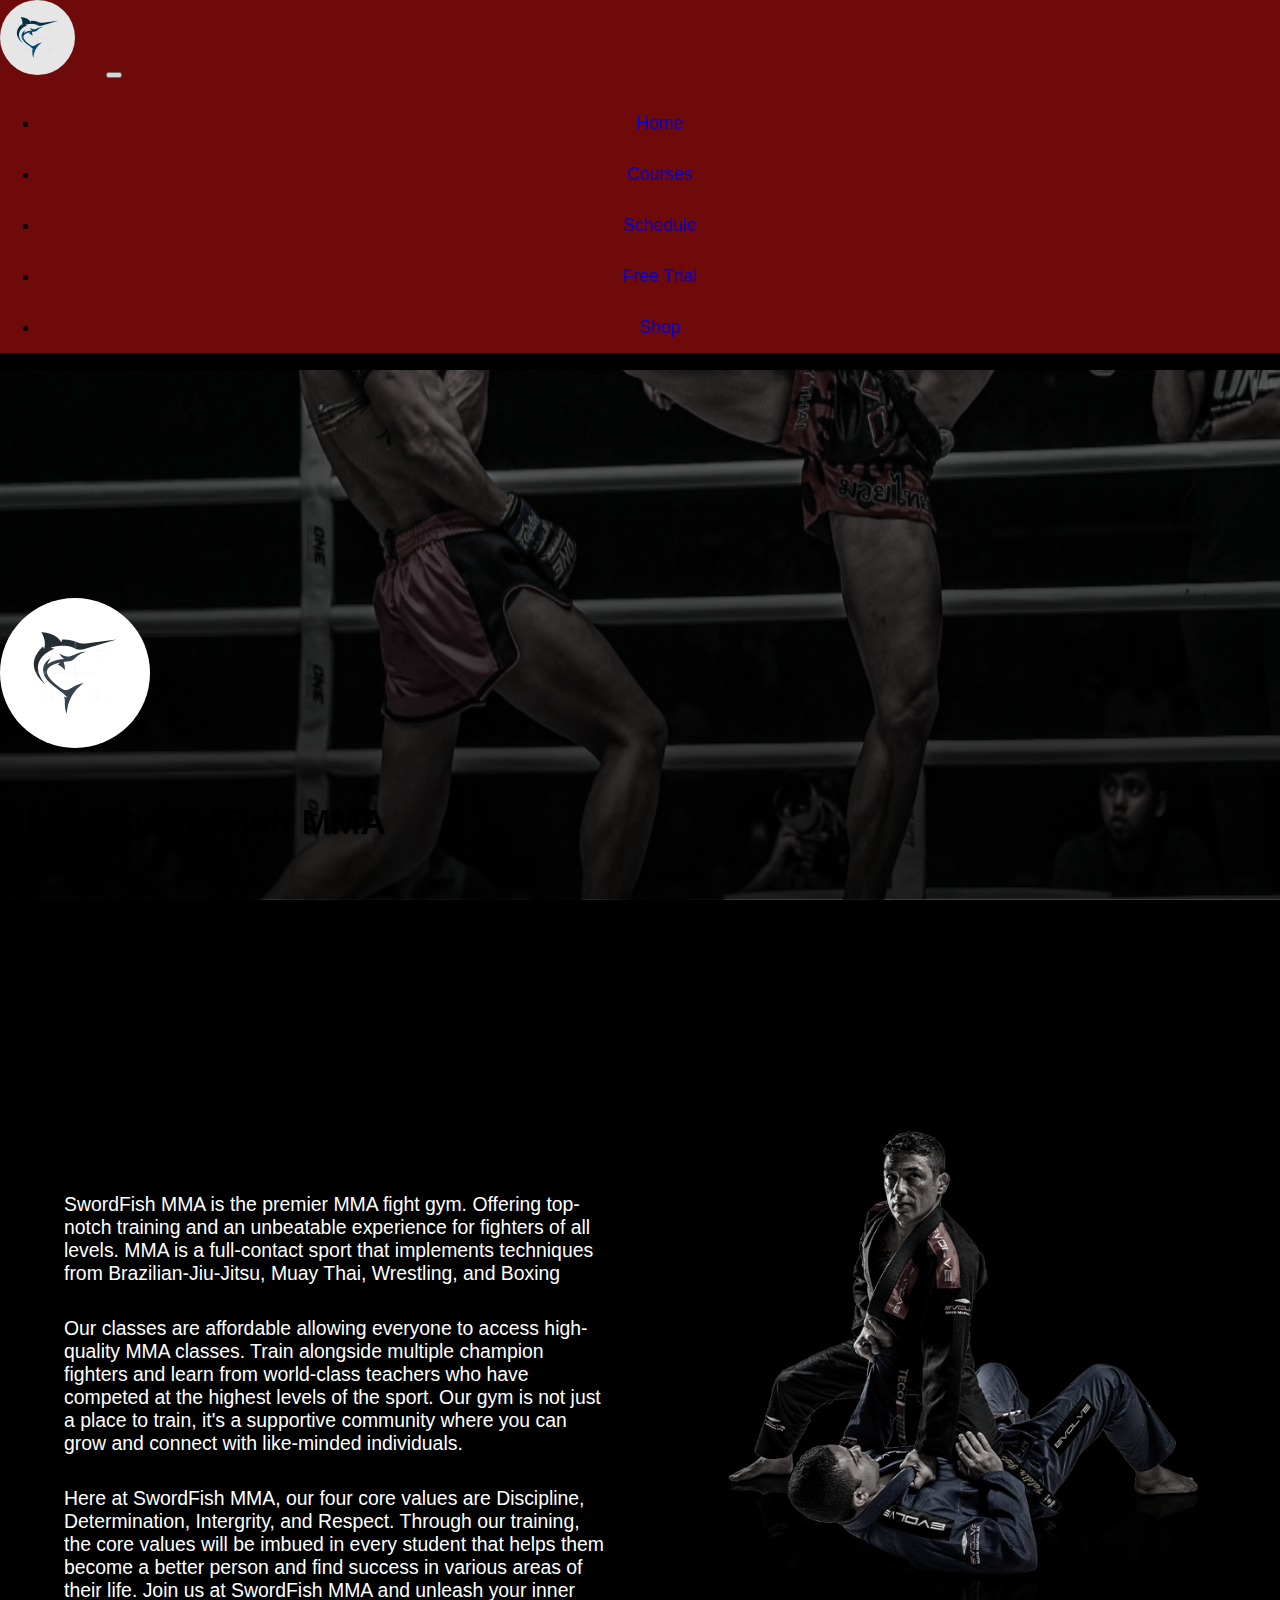
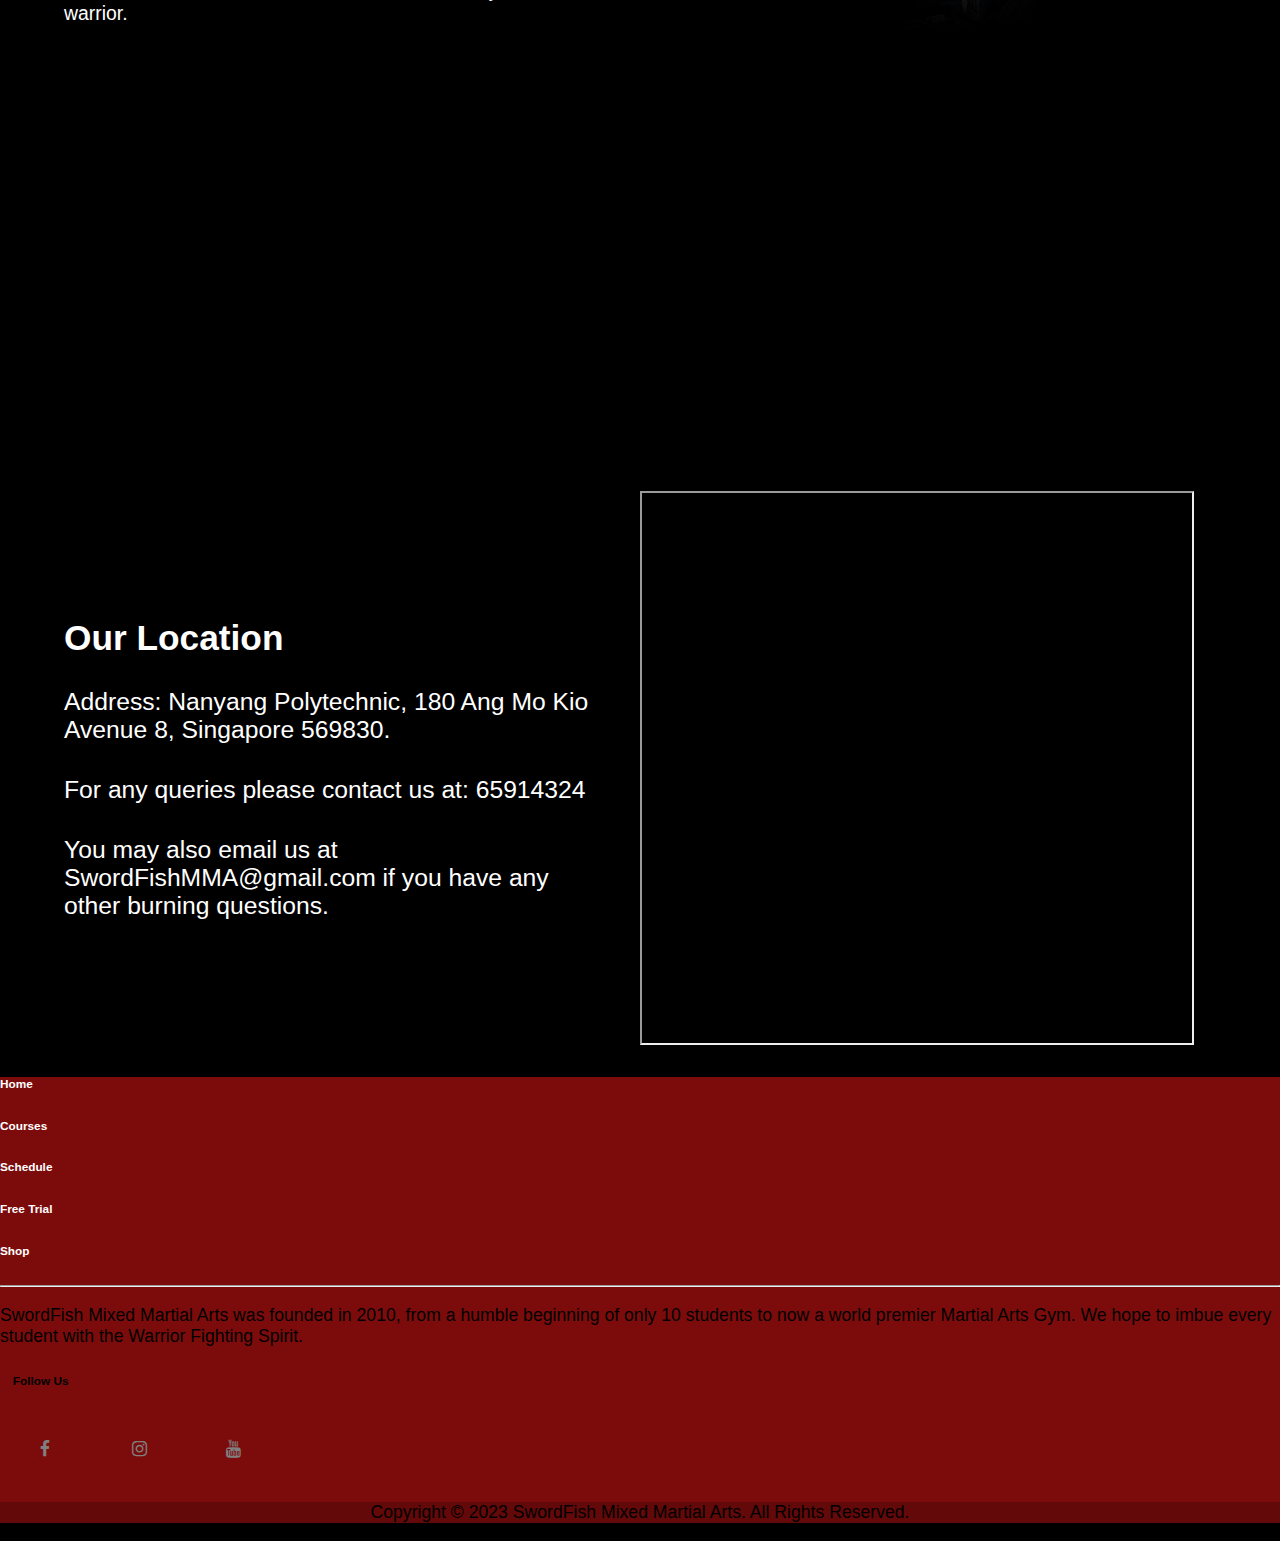
<file: index.html>
<!DOCTYPE html>
<html lang="en">

<head>
    <!-- Nothing Stands In Our Way HOOYAH! -->
    <meta charset="UTF-8">
    <meta http-equiv="X-UA-Compatible" content="IE=edge">
    <meta name="viewport" content="width=device-width, initial-scale=1.0">
    <!-- Stylesheets -->
    <link href="https://cdn.jsdelivr.net/npm/bootstrap@5.0.2/dist/css/bootstrap.min.css" rel="stylesheet"
        integrity="sha384-EVSTQN3/azprG1Anm3QDgpJLIm9Nao0Yz1ztcQTwFspd3yD65VohhpuuCOmLASjC" crossorigin="anonymous">
    <link rel="stylesheet" href="stylesheet/stylesheet.css">
    <link rel="stylesheet" href="https://cdnjs.cloudflare.com/ajax/libs/font-awesome/4.7.0/css/font-awesome.min.css">
    <link rel="stylesheet" href="https://cdn.jsdelivr.net/npm/bootstrap-icons@1.10.5/font/bootstrap-icons.css">
    <!-- Icon -->
    <link rel="icon" href="images/swordfishLogo.png" width="20%" height="10%">
    <!-- website title -->
    <title>SwordFish MMA | Homepage</title>
</head>

<body>
    <!-- Navigation menu from bootstrap and some of my own CSS, used on all other pages -->
    <nav class="navbar fixed-top navbar-expand-lg navbar-dark translucent active1"
        style="background-color: rgb(124, 12, 12);">
        <div class="container">
            <img class="navbar-img" src="images/swordfishLogo.png" alt="" width="75" height="75"
                style="border-radius: 50%;">
            <button class="navbar-toggler" type="button" data-bs-toggle="collapse" data-bs-target="#navbarTogglerDemo02"
                aria-controls="navbarTogglerDemo02" aria-expanded="false" aria-label="Toggle navigation">
                <span class="navbar-toggler-icon"></span>
            </button>
            </a>
            <div class="collapse navbar-collapse" id="navbarTogglerDemo02">
                <ul class="navbar-nav me-auto mb-2 mb-lg-0">
                    <li class="nav-item">
                        <a class="nav-link active1 active" aria-current="page" href="index.html">Home</a>
                    </li>
                    <li class="nav-item">
                        <a class="nav-link active1 active" aria-current="page" href="Courses.html">Courses</a>
                    </li>
                    <li class="nav-item">
                        <a class="nav-link active1 active" aria-current="page" href="Schedule.html">Schedule</a>
                    </li>
                    <li class="nav-item">
                        <a class="nav-link active1 active" aria-current="page" href="Free_Trial.html">Free Trial</a>
                    </li>
                    <li class="nav-item">
                        <a class="nav-link active1 active" aria-current="page" href="Shop.html">Shop</a>
                    </li>
                </ul>
            </div>
        </div>
    </nav>
    <!-- End of Navigation Bar -->

    <!--Parallax image -->
    <div id="parallax-image1">
        <div class="row h-100">
            <div class="header-content">
                <img src="images/swordfishLogo.png" width="150" class="d-block mx-auto logo-parallax">
                <h1 class="text-center text-light text-toppad">About SwordFish MMA</h1>
            </div>
        </div>
    </div>
    <!-- End of Parallax image -->

    <!-- About SF MMA -->
    <div class="flex-container" style="background-color: black;">
        <div id="about">
            <p class="left topmarg botmarg">
                SwordFish MMA is the premier MMA fight gym.
                Offering top-notch training and an unbeatable experience
                for fighters of all levels. MMA is a full-contact sport that implements
                techniques from Brazilian-Jiu-Jitsu, Muay Thai, Wrestling, and Boxing
            </p>
            <p class="left botmarg">
                Our classes are affordable allowing everyone to access high-quality MMA classes.
                Train alongside multiple champion fighters and learn from world-class teachers who have
                competed at the highest levels of the sport.
                Our gym is not just a place to train, it's a supportive
                community where you can grow and connect with like-minded individuals.
            </p>
            <p class="left botmarg">
                Here at SwordFish MMA, our four core values are Discipline, Determination, Intergrity, and Respect.
                Through our training, the core values will be imbued in every student that helps them become a better
                person
                and
                find success in various areas of their life.
                Join us at SwordFish MMA and unleash your inner warrior.
            </p>
        </div>

        <div class="responsive" data-ride="carousel" data-interval="4000" style="max-width: 50%;">
            <img class="gray" src="images/bjjCarousel.png">
        </div>
    </div>
    <!-- End of about SF MMA -->

    <!-- Second Homepage Image -->
    <div id="parallax-image2">
        <div class="row h-100">
            <div class="header-content">
                <h1 class="text-center text-light text-toppad2">Our Location</h1>
            </div>
        </div>
    </div>
    <!-- End of second Homepage image -->

    <!-- Where to find us -->
    <div id="WhereToFindUs" class="flex-container">
        <div class="left wtfu-width">
            <h2 class="responsiveh2" style="color: rgb(255, 255, 255); text-align: left; margin-left: 10%;">Our Location</h2>
            <p class="left botmarg">Address: Nanyang Polytechnic, 180 Ang Mo Kio Avenue 8, Singapore 569830. </p>
            <p class="left botmarg">For any queries please contact us at: 65914324</p>
            <p class="left botmarg">You may also email us at SwordFishMMA@gmail.com if you have any other burning
                questions.</p>
        </div>
        <div class="wtfu-width-google">
            <iframe
                src="https://www.google.com/maps/embed?pb=!1m18!1m12!1m3!1d11281.652882748996!2d103.850766359711!3d1.3767012954404259!2m3!1f0!2f0!3f0!3m2!1i1024!2i768!4f13.1!3m3!1m2!1s0x31da16eb64b0249d%3A0xe5f10ff680eed942!2sNanyang%20Polytechnic!5e0!3m2!1sen!2ssg!4v1684740735502!5m2!1sen!2ssg"
                width="600" height="500" allowfullscreen="" loading="lazy"
                referrerpolicy="no-referrer-when-downgrade"></iframe>
        </div>
    </div>
    <!-- End of Where to find us -->

    <!-- Back to Top button -->
    <button type="button" class="btn btn-danger btn-floating btn-lg" id="btn-back-to-top" onscroll="scrollFunction()">
        <i class="bi bi-arrow-up-short"></i>
    </button>
    <!--End of Back to Top button -->

    <!-- Footer -->
    <footer class="text-center text-white" style="background-color: rgb(124, 12, 12)">
        <div class="container">
            <section class="mt-5">
                <div class="row text-center d-flex justify-content-center pt-5">
                    <div class="col-md-2">
                        <h6 class="text-uppercase font-weight-bold">
                            <a class="footer" href="index.html" class="text-white">Home</a>
                        </h6>
                    </div>
                    <div class="col-md-2">
                        <h6 class="text-uppercase font-weight-bold">
                            <a class="footer" href="Courses.html" class="text-white">Courses</a>
                        </h6>
                    </div>
                    <div class="col-md-2">
                        <h6 class="text-uppercase font-weight-bold">
                            <a class="footer" href="Schedule.html" class="text-white">Schedule</a>
                        </h6>
                    </div>
                    <div class="col-md-2">
                        <h6 class="text-uppercase font-weight-bold">
                            <a class="footer" href="Free_Trial.html" class="text-white">Free Trial</a>
                        </h6>
                    </div>
                    <div class="col-md-2">
                        <h6 class="text-uppercase font-weight-bold">
                            <a class="footer" href="Shop.html" class="text-white">Shop</a>
                        </h6>
                    </div>
                </div>
            </section>
            <hr class="my-5" />

            <!-- More about SF MMA-->
            <section class="mb-5">
                <div class="row d-flex justify-content-center">
                    <div class="col-lg-8">
                        <p>
                            SwordFish Mixed Martial Arts was founded in 2010, from a humble beginning
                            of only 10 students to now a world premier Martial Arts Gym. We hope
                            to imbue every student with the Warrior Fighting Spirit.
                        </p>
                    </div>
                </div>
            </section>

            <!-- Social Media Handles-->
            <section>
                <h6 class="text-uppercase font-weight-bold" style="margin-left: 1%;">Follow Us</h6>
            </section>
            <section class="text-center mb-5">
                <a href="#" class="fa fa-facebook"></a>
                <a href="#" class="fa fa-instagram"></a>
                <a href="https://youtu.be/dQw4w9WgXcQ" class="fa fa-youtube"></a>
            </section>
        </div>

        <!-- Copyright section -->
        <div id="footer-cpr" class="text-center p-3" style="background-color: rgba(0, 0, 0, 0.2)">
            <p>Copyright © 2023 SwordFish Mixed Martial Arts. All Rights Reserved.</p>

        </div>
    </footer>
    <!-- End of footer -->

    <!-- Javascript from bootstrap -->
    <script src="javascript/main.js"></script>
    <script src="https://code.jquery.com/jquery-3.2.1.slim.min.js"
        integrity="sha384-KJ3o2DKtIkvYIK3UENzmM7KCkRr/rE9/Qpg6aAZGJwFDMVNA/GpGFF93hXpG5KkN"
        crossorigin="anonymous"></script>
    <script src="https://cdn.jsdelivr.net/npm/popper.js@1.12.9/dist/umd/popper.min.js"
        integrity="sha384-ApNbgh9B+Y1QKtv3Rn7W3mgPxhU9K/ScQsAP7hUibX39j7fakFPskvXusvfa0b4Q"
        crossorigin="anonymous"></script>
    <script src="https://cdn.jsdelivr.net/npm/bootstrap@4.0.0/dist/js/bootstrap.min.js"
        integrity="sha384-JZR6Spejh4U02d8jOt6vLEHfe/JQGiRRSQQxSfFWpi1MquVdAyjUar5+76PVCmYl"
        crossorigin="anonymous"></script>
    <script src="https://cdn.jsdelivr.net/npm/bootstrap@5.0.2/dist/js/bootstrap.bundle.min.js"
        integrity="sha384-MrcW6ZMFYlzcLA8Nl+NtUVF0sA7MsXsP1UyJoMp4YLEuNSfAP+JcXn/tWtIaxVXM"
        crossorigin="anonymous"></script>
</body>

</html>
</file>
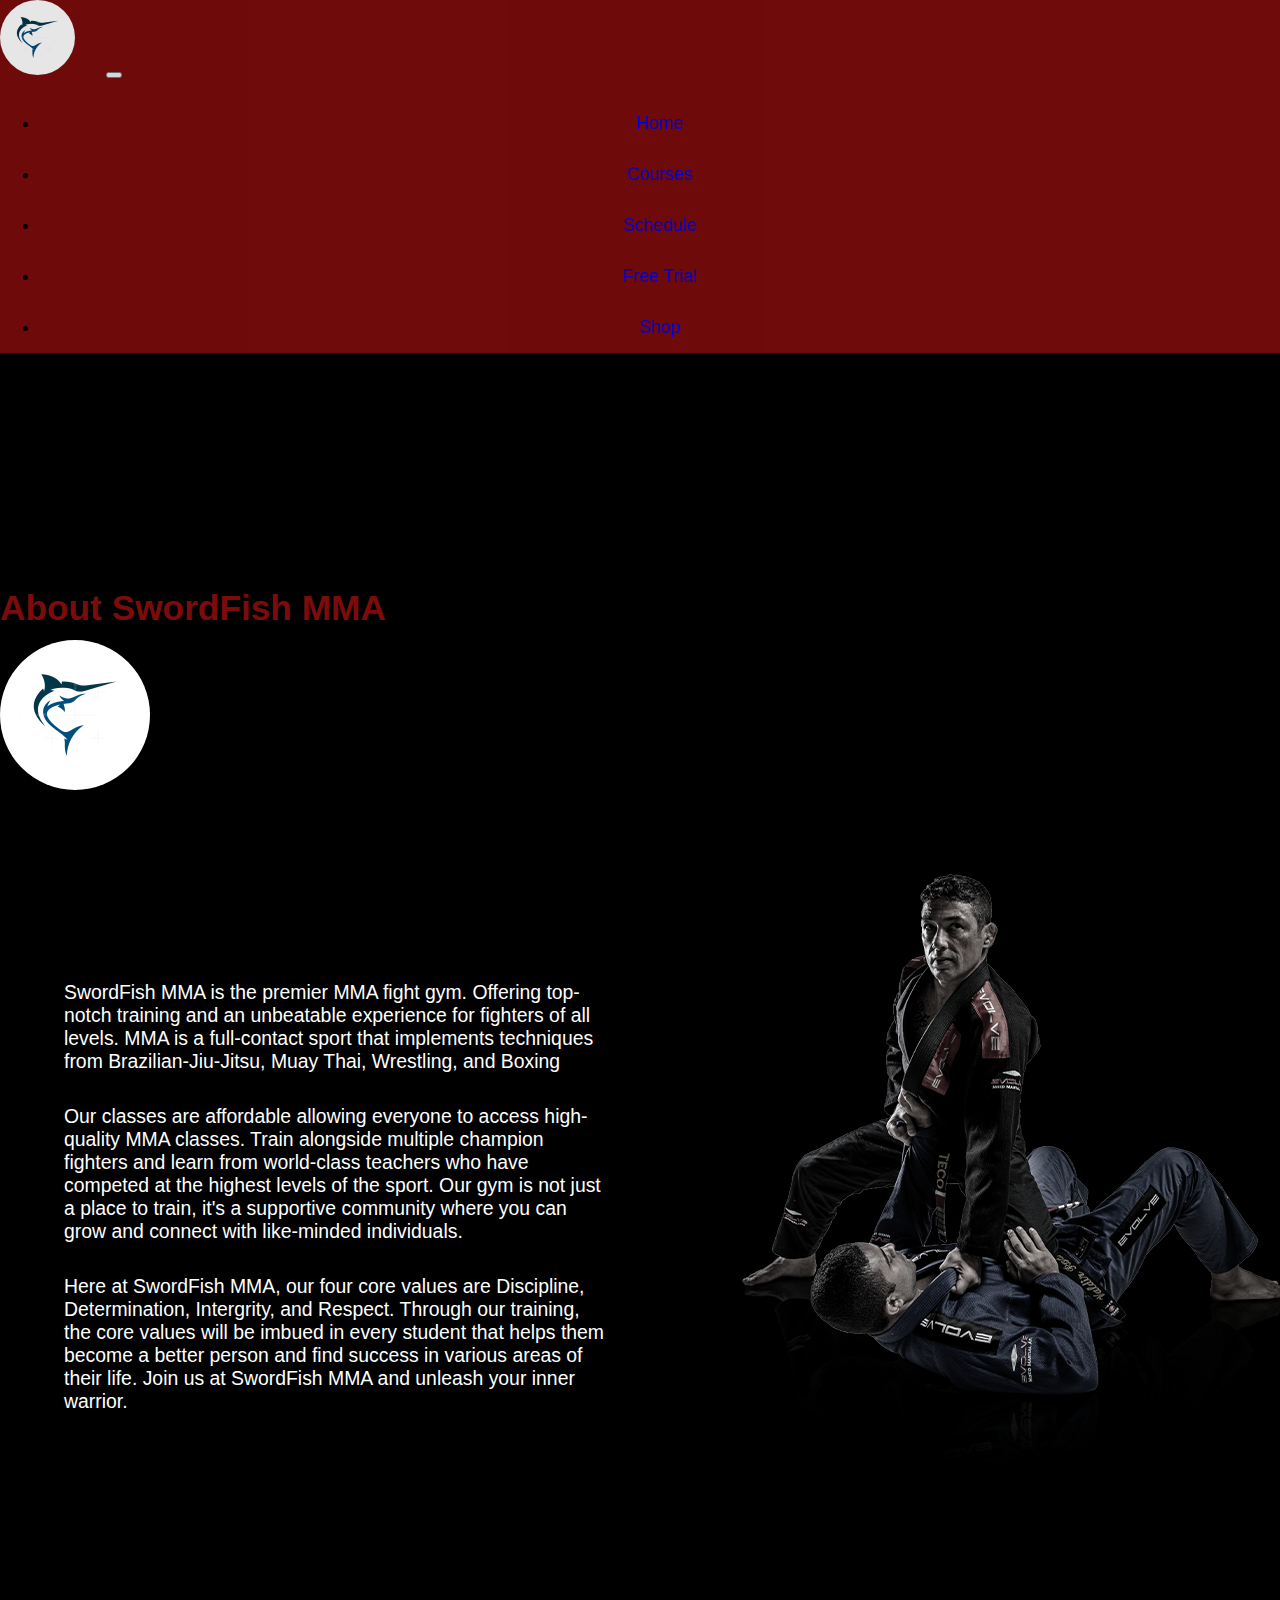
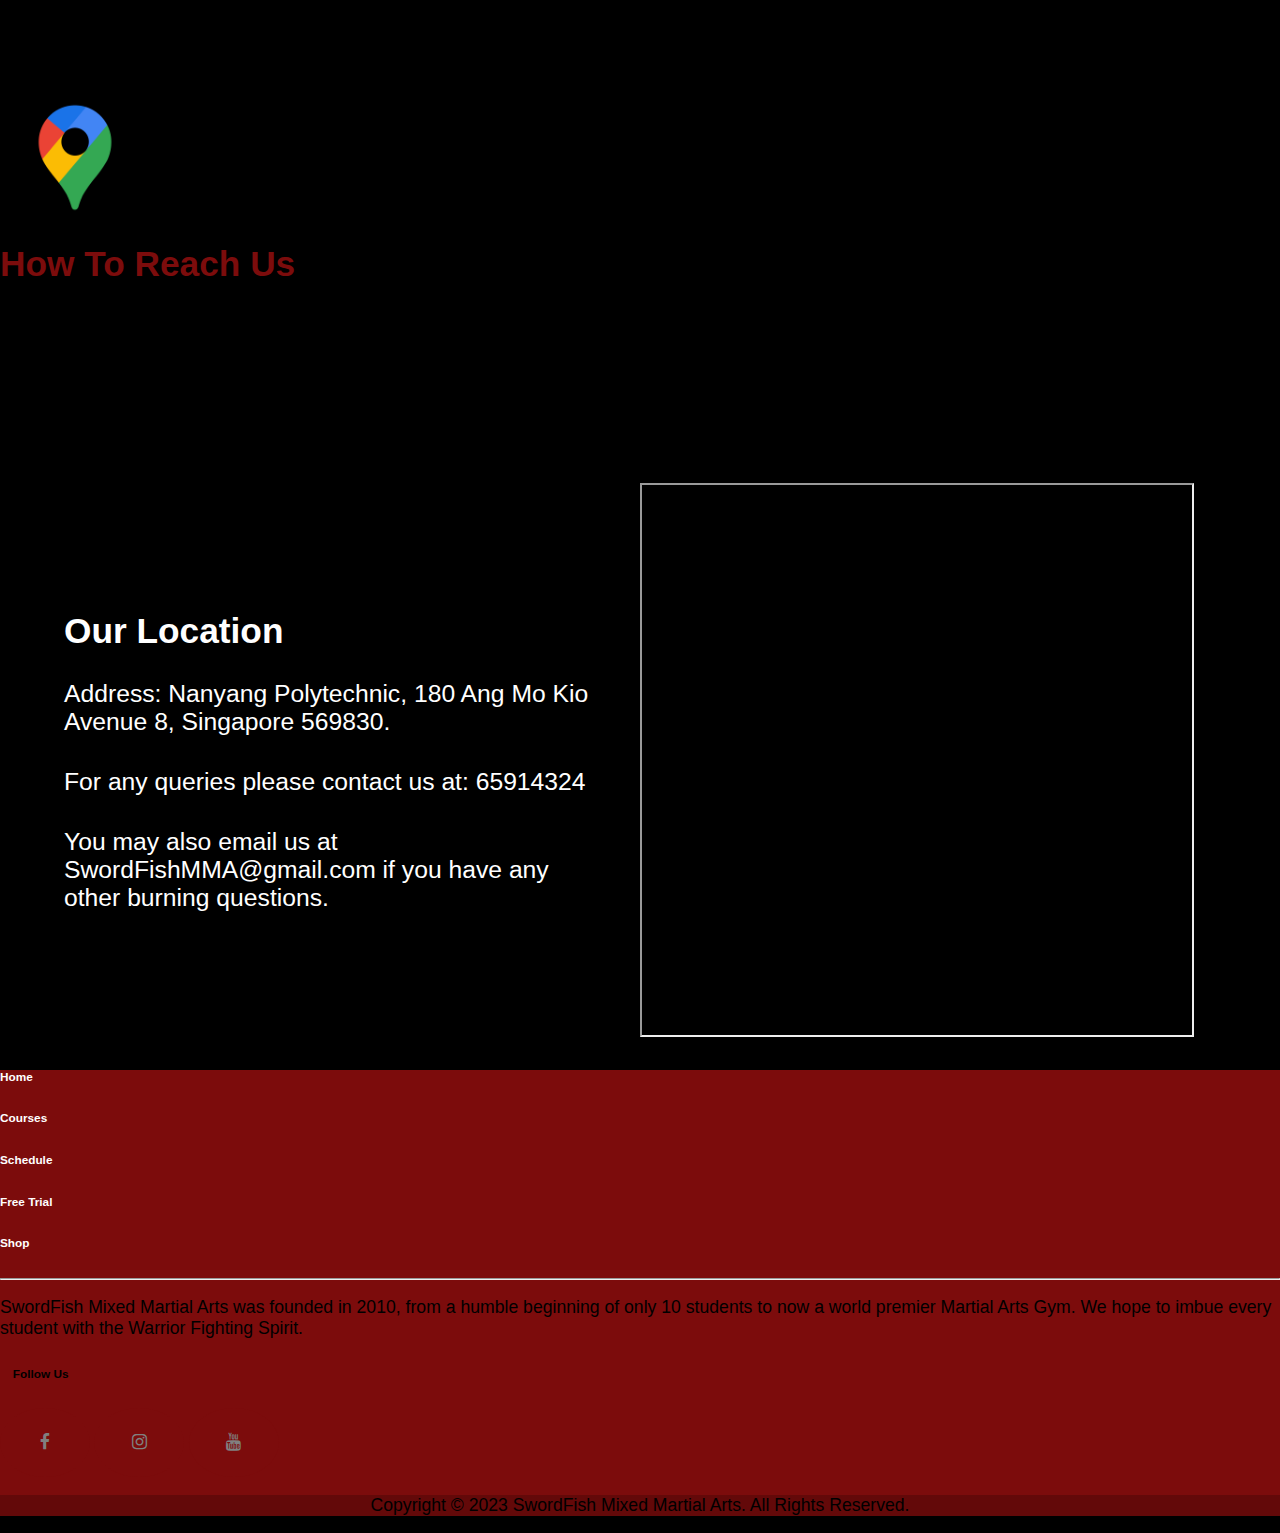
<file: html/index.html>
<!DOCTYPE html>
<html lang="en">

<head>
    <!-- Nothing Stands In Our Way HOOYAH! -->
    <meta charset="UTF-8">
    <meta http-equiv="X-UA-Compatible" content="IE=edge">
    <meta name="viewport" content="width=device-width, initial-scale=1.0">
    <!-- Stylesheets -->
    <link href="https://cdn.jsdelivr.net/npm/bootstrap@5.0.2/dist/css/bootstrap.min.css" rel="stylesheet"
        integrity="sha384-EVSTQN3/azprG1Anm3QDgpJLIm9Nao0Yz1ztcQTwFspd3yD65VohhpuuCOmLASjC" crossorigin="anonymous">
    <link rel="stylesheet" href="../stylesheet/stylesheet.css">
    <link rel="stylesheet" href="https://cdnjs.cloudflare.com/ajax/libs/font-awesome/4.7.0/css/font-awesome.min.css">
    <link rel="stylesheet" href="https://cdn.jsdelivr.net/npm/bootstrap-icons@1.10.5/font/bootstrap-icons.css">
    <!-- Icon -->
    <link rel="icon" href="../images/swordfish_logo.png" width="20%" height="10%">
    <!-- website title -->
    <title>SwordFish MMA | Homepage</title>
</head>

<body>
    <!-- Navigation menu from bootstrap and some of my own CSS, used on all other pages -->
    <nav class="navbar fixed-top navbar-expand-lg navbar-dark translucent active1"
        style="background-color: rgb(124, 12, 12);">
        <div class="container">
            <img class="navbar-img" src="../images/swordfish_logo.png" alt="" width="75" height="75"
                style="border-radius: 50%;">
            <button class="navbar-toggler" type="button" data-bs-toggle="collapse" data-bs-target="#navbarTogglerDemo02"
                aria-controls="navbarTogglerDemo02" aria-expanded="false" aria-label="Toggle navigation">
                <span class="navbar-toggler-icon"></span>
            </button>
            </a>
            <div class="collapse navbar-collapse" id="navbarTogglerDemo02">
                <ul class="navbar-nav me-auto mb-2 mb-lg-0">
                    <li class="nav-item">
                        <a class="nav-link active1 active" aria-current="page" href="index.html">Home</a>
                    </li>
                    <li class="nav-item">
                        <a class="nav-link active1 active" aria-current="page" href="Courses.html">Courses</a>
                    </li>
                    <li class="nav-item">
                        <a class="nav-link active1 active" aria-current="page" href="Schedule.html">Schedule</a>
                    </li>
                    <li class="nav-item">
                        <a class="nav-link active1 active" aria-current="page" href="Free_Trial.html">Free Trial</a>
                    </li>
                    <li class="nav-item">
                        <a class="nav-link active1 active" aria-current="page" href="Shop.html">Shop</a>
                    </li>
                </ul>
            </div>
        </div>
    </nav>
    <!-- End of Navigation Bar -->

    <!-- Homepage image -->
    <div class="parallax-header">
        <div class="container">
            <div class="header-content">
                <br>
                <br>
                <img src="../images/swordfish_logo.png" width="150" class="d-block mx-auto logo-parallax">
                <h1 class="text-center text-light" style="color:rgb(124, 12, 12);">About SwordFish MMA</h1>
            </div>

        </div>
    </div>
    <!-- End of homepage image -->

    <!-- About SF MMA -->
    <div class="flex-container" style="background-color: black;">
        <div id="about">
            <p class="left topmarg botmarg">
                SwordFish MMA is the premier MMA fight gym.
                Offering top-notch training and an unbeatable experience
                for fighters of all levels. MMA is a full-contact sport that implements
                techniques from Brazilian-Jiu-Jitsu, Muay Thai, Wrestling, and Boxing
            </p>
            <p class="left botmarg">
                Our classes are affordable allowing everyone to access high-quality MMA classes.
                Train alongside multiple champion fighters and learn from world-class teachers who have
                competed at the highest levels of the sport.
                Our gym is not just a place to train, it's a supportive
                community where you can grow and connect with like-minded individuals.
            </p>
            <p class="left botmarg">
                Here at SwordFish MMA, our four core values are Discipline, Determination, Intergrity, and Respect.
                Through our training, the core values will be imbued in every student that helps them become a better
                person
                and
                find success in various areas of their life.
                Join us at SwordFish MMA and unleash your inner warrior.
            </p>
        </div>

        <div class="carousel carousel-fade" data-ride="carousel" data-interval="4000" style="max-width: 50%;">
            <img class="gray" src="../images/bjj_carousel.png">
        </div>
    </div>
    <!-- End of about SF MMA -->

    <!-- Second Homepage Image -->
    <div class="parallax-header2">
        <div class="container">
            <div class="header-content">
                <br>
                <br>
                <img src="../images/map_logo.png" width="150" class="d-block mx-auto" style="border-radius: 50%;">
                <h1 class="text-center text-light" style="color:rgb(124, 12, 12); margin-top: 2%;">
                    How To Reach Us</h1>
            </div>
        </div>
    </div>
    <!-- End of second Homepage image -->

    <!-- Where to find us -->
    <div id="WhereToFindUs" class="flex-container">
        <div style="max-width: 50%;" class="left">
            <h2 style="color: rgb(255, 255, 255); text-align: left; margin-left: 10%;">Our Location</h2>
            <p class="left botmarg">Address: Nanyang Polytechnic, 180 Ang Mo Kio Avenue 8, Singapore 569830. </p>
            <p class="left botmarg">For any queries please contact us at: 65914324</p>
            <p class="left botmarg">You may also email us at SwordFishMMA@gmail.com if you have any other burning
                questions.</p>
        </div>
        <div style="max-width: 50%;">
            <iframe
                src="https://www.google.com/maps/embed?pb=!1m18!1m12!1m3!1d11281.652882748996!2d103.850766359711!3d1.3767012954404259!2m3!1f0!2f0!3f0!3m2!1i1024!2i768!4f13.1!3m3!1m2!1s0x31da16eb64b0249d%3A0xe5f10ff680eed942!2sNanyang%20Polytechnic!5e0!3m2!1sen!2ssg!4v1684740735502!5m2!1sen!2ssg"
                width="600" height="500" allowfullscreen="" loading="lazy"
                referrerpolicy="no-referrer-when-downgrade"></iframe>
        </div>
    </div>
    <!-- End of Where to find us -->

    <!-- Back to Top button -->
    <button type="button" class="btn btn-danger btn-floating btn-lg" id="btn-back-to-top" onscroll="scrollFunction()">
        <i class="bi bi-arrow-up-short"></i>
    </button>
    <!--End of Back to Top button -->

    <!-- Footer -->
    <footer class="text-center text-white" style="background-color: rgb(124, 12, 12)">
        <div class="container">
            <section class="mt-5">
                <div class="row text-center d-flex justify-content-center pt-5">
                    <div class="col-md-2">
                        <h6 class="text-uppercase font-weight-bold">
                            <a class="footer" href="index.html" class="text-white">Home</a>
                        </h6>
                    </div>
                    <div class="col-md-2">
                        <h6 class="text-uppercase font-weight-bold">
                            <a class="footer" href="Courses.html" class="text-white">Courses</a>
                        </h6>
                    </div>
                    <div class="col-md-2">
                        <h6 class="text-uppercase font-weight-bold">
                            <a class="footer" href="Schedule.html" class="text-white">Schedule</a>
                        </h6>
                    </div>
                    <div class="col-md-2">
                        <h6 class="text-uppercase font-weight-bold">
                            <a class="footer" href="Free_Trial.html" class="text-white">Free Trial</a>
                        </h6>
                    </div>
                    <div class="col-md-2">
                        <h6 class="text-uppercase font-weight-bold">
                            <a class="footer" href="Shop.html" class="text-white">Shop</a>
                        </h6>
                    </div>
                </div>
            </section>
            <hr class="my-5" />

            <!-- More about SF MMA-->
            <section class="mb-5">
                <div class="row d-flex justify-content-center">
                    <div class="col-lg-8">
                        <p>
                            SwordFish Mixed Martial Arts was founded in 2010, from a humble beginning
                            of only 10 students to now a world premier Martial Arts Gym. We hope
                            to imbue every student with the Warrior Fighting Spirit.
                        </p>
                    </div>
                </div>
            </section>

            <!-- Social Media Handles-->
            <section>
                <h6 class="text-uppercase font-weight-bold" style="margin-left: 1%;">Follow Us</h6>
            </section>
            <section class="text-center mb-5">
                <a href="#" class="fa fa-facebook"></a>
                <a href="#" class="fa fa-instagram"></a>
                <a href="https://youtu.be/dQw4w9WgXcQ" class="fa fa-youtube"></a>
            </section>
        </div>

        <!-- Copyright section -->
        <div id="footer-cpr" class="text-center p-3" style="background-color: rgba(0, 0, 0, 0.2)">
            <p>Copyright © 2023 SwordFish Mixed Martial Arts. All Rights Reserved.</p>

        </div>
    </footer>
    <!-- End of footer -->

    <!-- Javascript from bootstrap -->
    <script src="../javascript/main.js"></script>
    <script src="https://code.jquery.com/jquery-3.2.1.slim.min.js"
        integrity="sha384-KJ3o2DKtIkvYIK3UENzmM7KCkRr/rE9/Qpg6aAZGJwFDMVNA/GpGFF93hXpG5KkN"
        crossorigin="anonymous"></script>
    <script src="https://cdn.jsdelivr.net/npm/popper.js@1.12.9/dist/umd/popper.min.js"
        integrity="sha384-ApNbgh9B+Y1QKtv3Rn7W3mgPxhU9K/ScQsAP7hUibX39j7fakFPskvXusvfa0b4Q"
        crossorigin="anonymous"></script>
    <script src="https://cdn.jsdelivr.net/npm/bootstrap@4.0.0/dist/js/bootstrap.min.js"
        integrity="sha384-JZR6Spejh4U02d8jOt6vLEHfe/JQGiRRSQQxSfFWpi1MquVdAyjUar5+76PVCmYl"
        crossorigin="anonymous"></script>
    <script src="https://cdn.jsdelivr.net/npm/bootstrap@5.0.2/dist/js/bootstrap.bundle.min.js"
        integrity="sha384-MrcW6ZMFYlzcLA8Nl+NtUVF0sA7MsXsP1UyJoMp4YLEuNSfAP+JcXn/tWtIaxVXM"
        crossorigin="anonymous"></script>
</body>

</html>
</file>
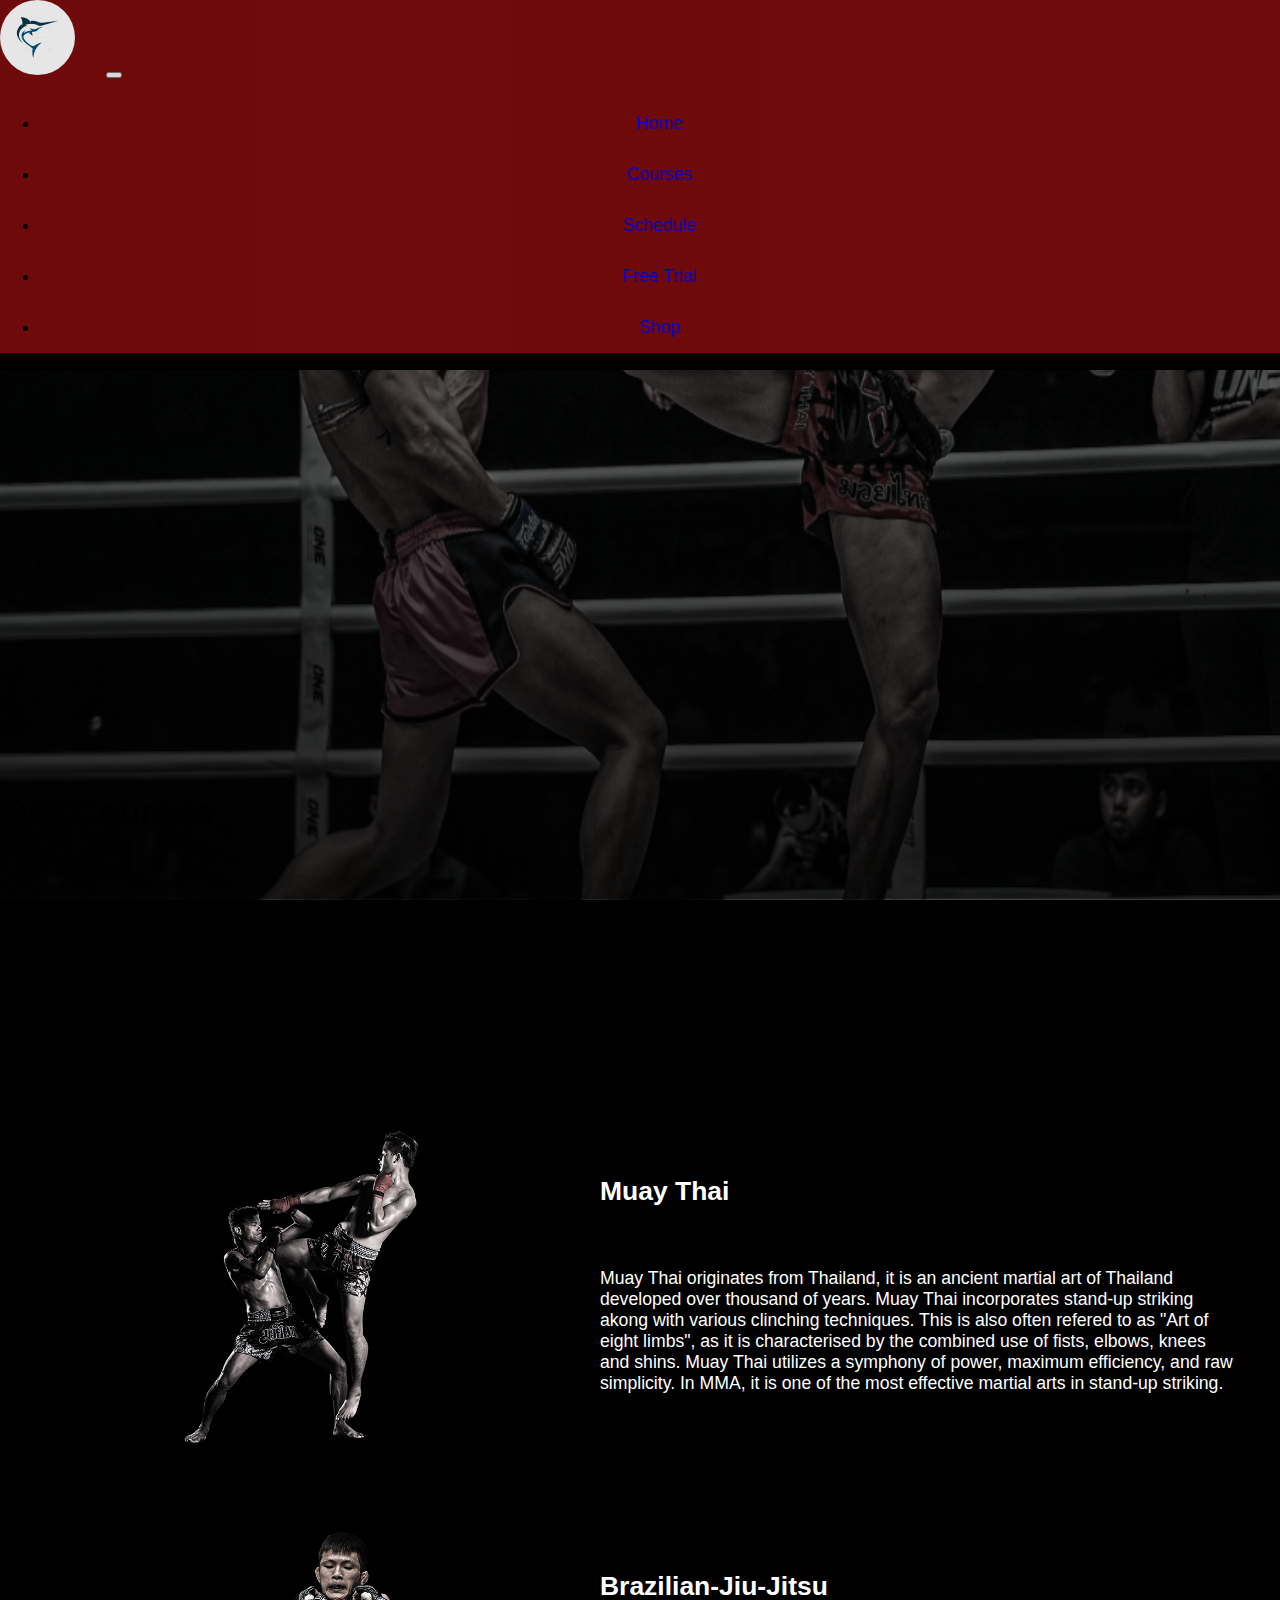
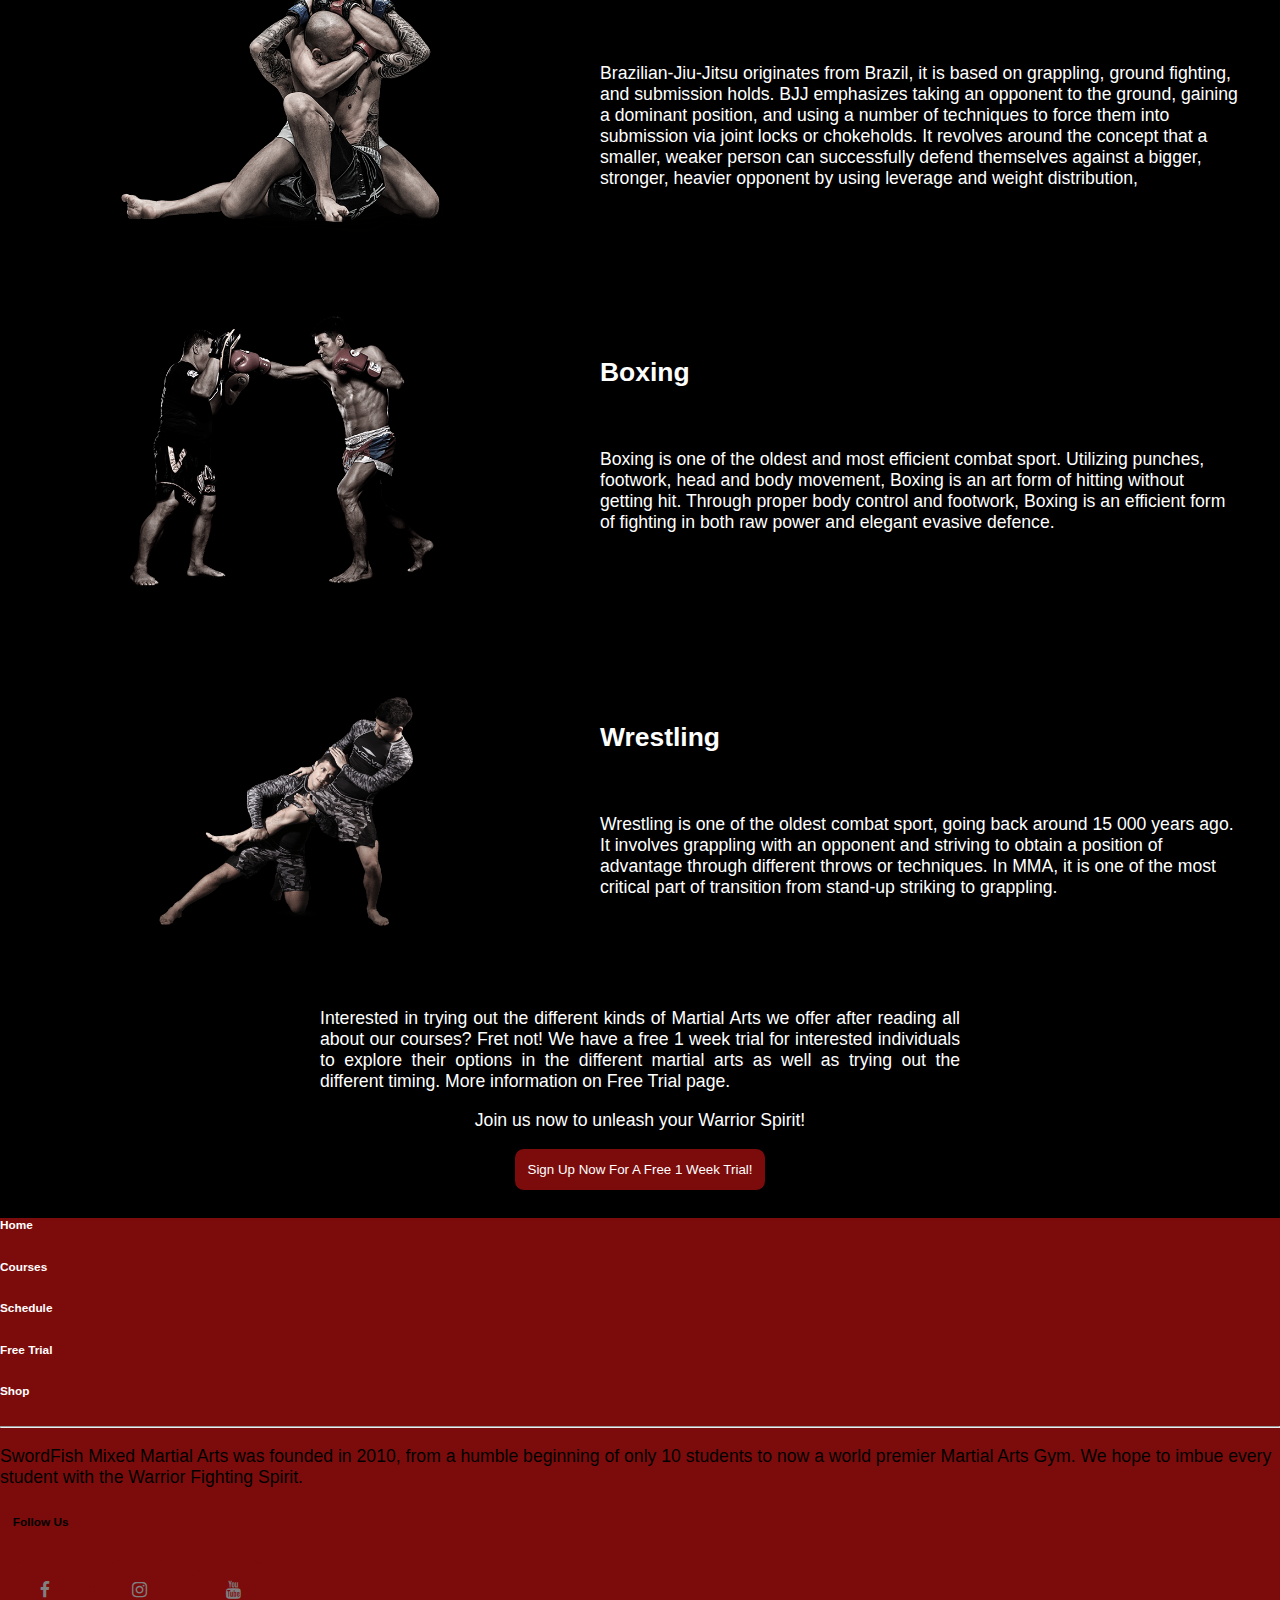
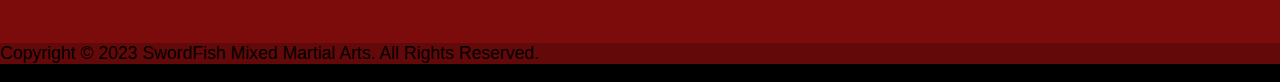
<file: Courses.html>
<!DOCTYPE html>
<html lang="en">

<head>
    <!-- For Honour And Glory! -->
    <meta charset="UTF-8">
    <meta http-equiv="X-UA-Compatible" content="IE=edge">
    <meta name="viewport" content="width=device-width, initial-scale=1.0">
    <!-- Stylesheets -->
    <link href="https://cdn.jsdelivr.net/npm/bootstrap@5.0.2/dist/css/bootstrap.min.css" rel="stylesheet"
        integrity="sha384-EVSTQN3/azprG1Anm3QDgpJLIm9Nao0Yz1ztcQTwFspd3yD65VohhpuuCOmLASjC" crossorigin="anonymous">
    <link rel="stylesheet" href="stylesheet/stylesheet.css">
    <link rel="stylesheet" href="https://cdnjs.cloudflare.com/ajax/libs/font-awesome/4.7.0/css/font-awesome.min.css">
    <link rel="stylesheet" href="https://cdn.jsdelivr.net/npm/bootstrap-icons@1.10.5/font/bootstrap-icons.css">
    <!-- Icon -->
    <link rel="icon" href="images/swordfishLogo.png" width="20%" height="10%">
    <!-- website title -->
    <title>SwordFish MMA | Courses</title>
</head>

<body>
    <!-- Navigation menu from bootstrap and some of my own CSS, used on all other pages -->
    <nav class="navbar fixed-top navbar-expand-lg navbar-dark translucent active1"
        style="background-color: rgb(124, 12, 12);">
        <div class="container">
            <img class="navbar-img" src="images/swordfishLogo.png" alt="" width="75" height="75" style="border-radius: 50%;">
            <button class="navbar-toggler" type="button" data-bs-toggle="collapse" data-bs-target="#navbarTogglerDemo02"
                aria-controls="navbarTogglerDemo02" aria-expanded="false" aria-label="Toggle navigation">
                <span class="navbar-toggler-icon"></span>
            </button>
            <div class="collapse navbar-collapse" id="navbarTogglerDemo02">
                <ul class="navbar-nav me-auto mb-2 mb-lg-0">
                    <li class="nav-item">
                        <a class="nav-link active1 active" aria-current="page" href="index.html">Home</a>
                    </li>
                    <li class="nav-item">
                        <a class="nav-link active1 active" aria-current="page" href="Courses.html">Courses</a>
                    </li>
                    <li class="nav-item">
                        <a class="nav-link active1 active" aria-current="page" href="Schedule.html">Schedule</a>
                    </li>
                    <li class="nav-item">
                        <a class="nav-link active1 active" aria-current="page" href="Free_Trial.html">Free Trial</a>
                    </li>
                    <li class="nav-item">
                        <a class="nav-link active1 active" aria-current="page" href="Shop.html">Shop</a>
                    </li>
                </ul>
            </div>
        </div>
    </nav>
    <!-- End of Navigation Bar -->

    <!--Parallax image -->
    <div id="parallax-image1">
        <div class="row h-100">
            <div class="header-content">
                <br>
                <br>
                <h1 class="text-center text-light text-toppad">Our Courses</h1>
            </div>
        </div>
    </div>
    <!-- End of Parallax image -->

    <!-- Our Courses -->
    <div class="flex-container-course">
        <!-- Muay Thai -->
        <div>
            <div class="max-width-flex">
                <img id="muaythai" class="left" src="images/muayThaiCarousel.png" alt="Muay Thai">
            </div>
            <div class="max-width-flex">
                <h2 class="right-course">Muay Thai</h2>
                <br>
                <p class="right-course">Muay Thai originates from Thailand, it is an ancient martial art of Thailand
                    developed
                    over thousand of years. Muay Thai incorporates stand-up
                    striking akong with various clinching techniques. This is also often refered to as "Art of eight
                    limbs", as
                    it is characterised by the combined use of fists, elbows, knees and shins. Muay Thai utilizes a
                    symphony of power, maximum efficiency, and raw simplicity. In MMA, it is one of the most effective
                    martial arts in stand-up striking.
                </p>
            </div>
        </div>
         <!-- BJJ -->
         <div>
            <div class="max-width-flex">
                <img id="bjj_course" class="left" src="images/bjj.png" alt="BJJ">
            </div>
            <div class="max-width-flex">
                <h2 class="right-course">Brazilian-Jiu-Jitsu</h2>
                <br>
                <p class="right-course">Brazilian-Jiu-Jitsu originates from Brazil, it is based on grappling, ground
                    fighting,
                    and submission holds. BJJ emphasizes taking an opponent to the ground, gaining a dominant position,
                    and using a number of techniques to force them into submission via joint locks or chokeholds. It
                    revolves around the concept that a smaller, weaker person can successfully defend themselves against
                    a bigger, stronger, heavier opponent by using leverage and weight distribution,
                </p>
            </div>
        </div>
        <!-- Boxing -->
        <div>
            <div class="max-width-flex">
                <img id="boxing" class="left" src="images/boxing.png" alt="Boxing">
            </div>
            <div class="max-width-flex">
                <h2 class="right-course">Boxing</h2>
                <br>
                <p class="right-course">Boxing is one of the oldest and most efficient combat sport. Utilizing punches,
                    footwork, head and body movement, Boxing is an art form of hitting without getting hit. Through
                    proper body control and footwork, Boxing is an efficient form of fighting in both raw
                    power and elegant evasive defence.
                </p>
            </div>
        </div>
        <!-- Wrestling -->
        <div>
            <div class="max-width-flex">
                <img id="wrestling" class="left" src="images/wrestling.png" alt="Wrestling">
            </div>
            <div class="max-width-flex">
                <h2 class="right-course">Wrestling</h2>
                <br>
                <p class="right-course">Wrestling is one of the oldest combat sport, going back around 15 000 years ago.
                    It involves grappling with an opponent and striving to obtain a position of advantage through
                    different
                    throws or techniques. In MMA, it is one of the most critical part of transition from stand-up
                    striking to grappling.
                </p>
            </div>
        </div>
    </div>
    <!-- End of our courses-->

    <!-- Sign up button -->
    <div class="center-signup">
        <p id="text-signup">Interested in trying out the different kinds of Martial Arts we offer after reading all
            about our courses? Fret not! We have a free 1 week trial for
            interested individuals to explore their options in the different martial arts as well as trying out the
            different timing. More information on Free Trial page. </p>
        <p>Join us now to unleash your Warrior Spirit!</p>
        <a href="Free_Trial.html"><button id="signup-course" >Sign Up Now For A Free 1 Week Trial!</button></a>
    </div>
    <!-- End of Sign up button -->

    <!-- Back to Top button -->
    <button type="button" class="btn btn-danger btn-floating btn-lg" id="btn-back-to-top" onscroll="scrollFunction()">
        <i class="bi bi-arrow-up-short"></i>
    </button>
    <!--End of Back to Top button -->

    <!-- Footer -->
    <footer class="text-center text-white" style="background-color: rgb(124, 12, 12)">
        <div class="container">
            <section class="mt-5">
                <div class="row text-center d-flex justify-content-center pt-5">
                    <div class="col-md-2">
                        <h6 class="text-uppercase font-weight-bold">
                            <a class="footer" href="index.html" class="text-white">Home</a>
                        </h6>
                    </div>
                    <div class="col-md-2">
                        <h6 class="text-uppercase font-weight-bold">
                            <a class="footer" href="Courses.html" class="text-white">Courses</a>
                        </h6>
                    </div>
                    <div class="col-md-2">
                        <h6 class="text-uppercase font-weight-bold">
                            <a class="footer" href="Schedule.html" class="text-white">Schedule</a>
                        </h6>
                    </div>
                    <div class="col-md-2">
                        <h6 class="text-uppercase font-weight-bold">
                            <a class="footer" href="Free_Trial.html" class="text-white">Free Trial</a>
                        </h6>
                    </div>
                    <div class="col-md-2">
                        <h6 class="text-uppercase font-weight-bold">
                            <a class="footer" href="Shop.html" class="text-white">Shop</a>
                        </h6>
                    </div>
                </div>
            </section>
            <hr class="my-5" />

            <!-- More about SF MMA-->
            <section class="mb-5">
                <div class="row d-flex justify-content-center">
                    <div class="col-lg-8">
                        <p>
                            SwordFish Mixed Martial Arts was founded in 2010, from a humble beginning
                            of only 10 students to now a world premier Martial Arts Gym. We hope
                            to imbue every student with the Warrior Fighting Spirit.
                        </p>
                    </div>
                </div>
            </section>

            <!-- Social Media Handles-->
            <section>
                <h6 class="text-uppercase font-weight-bold" style="margin-left: 1%;">Follow Us</h6>
            </section>
            <section class="text-center mb-5">
                <a href="#" class="fa fa-facebook"></a>
                <a href="#" class="fa fa-instagram"></a>
                <a href="https://youtu.be/dQw4w9WgXcQ" class="fa fa-youtube"></a>
            </section>
        </div>

        <!-- Copyright section -->
        <div class="text-center p-3" style="background-color: rgba(0, 0, 0, 0.2)">
            <p>Copyright © 2023 SwordFish Mixed Martial Arts. All Rights Reserved.</p>

        </div>
    </footer>
    <!-- End of Footer-->

    <!-- Javascript from bootstrap -->
    <script src="javascript/main.js"></script>
    <script src="https://code.jquery.com/jquery-3.2.1.slim.min.js"
        integrity="sha384-KJ3o2DKtIkvYIK3UENzmM7KCkRr/rE9/Qpg6aAZGJwFDMVNA/GpGFF93hXpG5KkN"
        crossorigin="anonymous"></script>
    <script src="https://cdn.jsdelivr.net/npm/popper.js@1.12.9/dist/umd/popper.min.js"
        integrity="sha384-ApNbgh9B+Y1QKtv3Rn7W3mgPxhU9K/ScQsAP7hUibX39j7fakFPskvXusvfa0b4Q"
        crossorigin="anonymous"></script>
    <script src="https://cdn.jsdelivr.net/npm/bootstrap@4.0.0/dist/js/bootstrap.min.js"
        integrity="sha384-JZR6Spejh4U02d8jOt6vLEHfe/JQGiRRSQQxSfFWpi1MquVdAyjUar5+76PVCmYl"
        crossorigin="anonymous"></script>
    <script src="https://cdn.jsdelivr.net/npm/bootstrap@5.0.2/dist/js/bootstrap.bundle.min.js"
        integrity="sha384-MrcW6ZMFYlzcLA8Nl+NtUVF0sA7MsXsP1UyJoMp4YLEuNSfAP+JcXn/tWtIaxVXM"
        crossorigin="anonymous"></script>
</body>

</html>
</file>
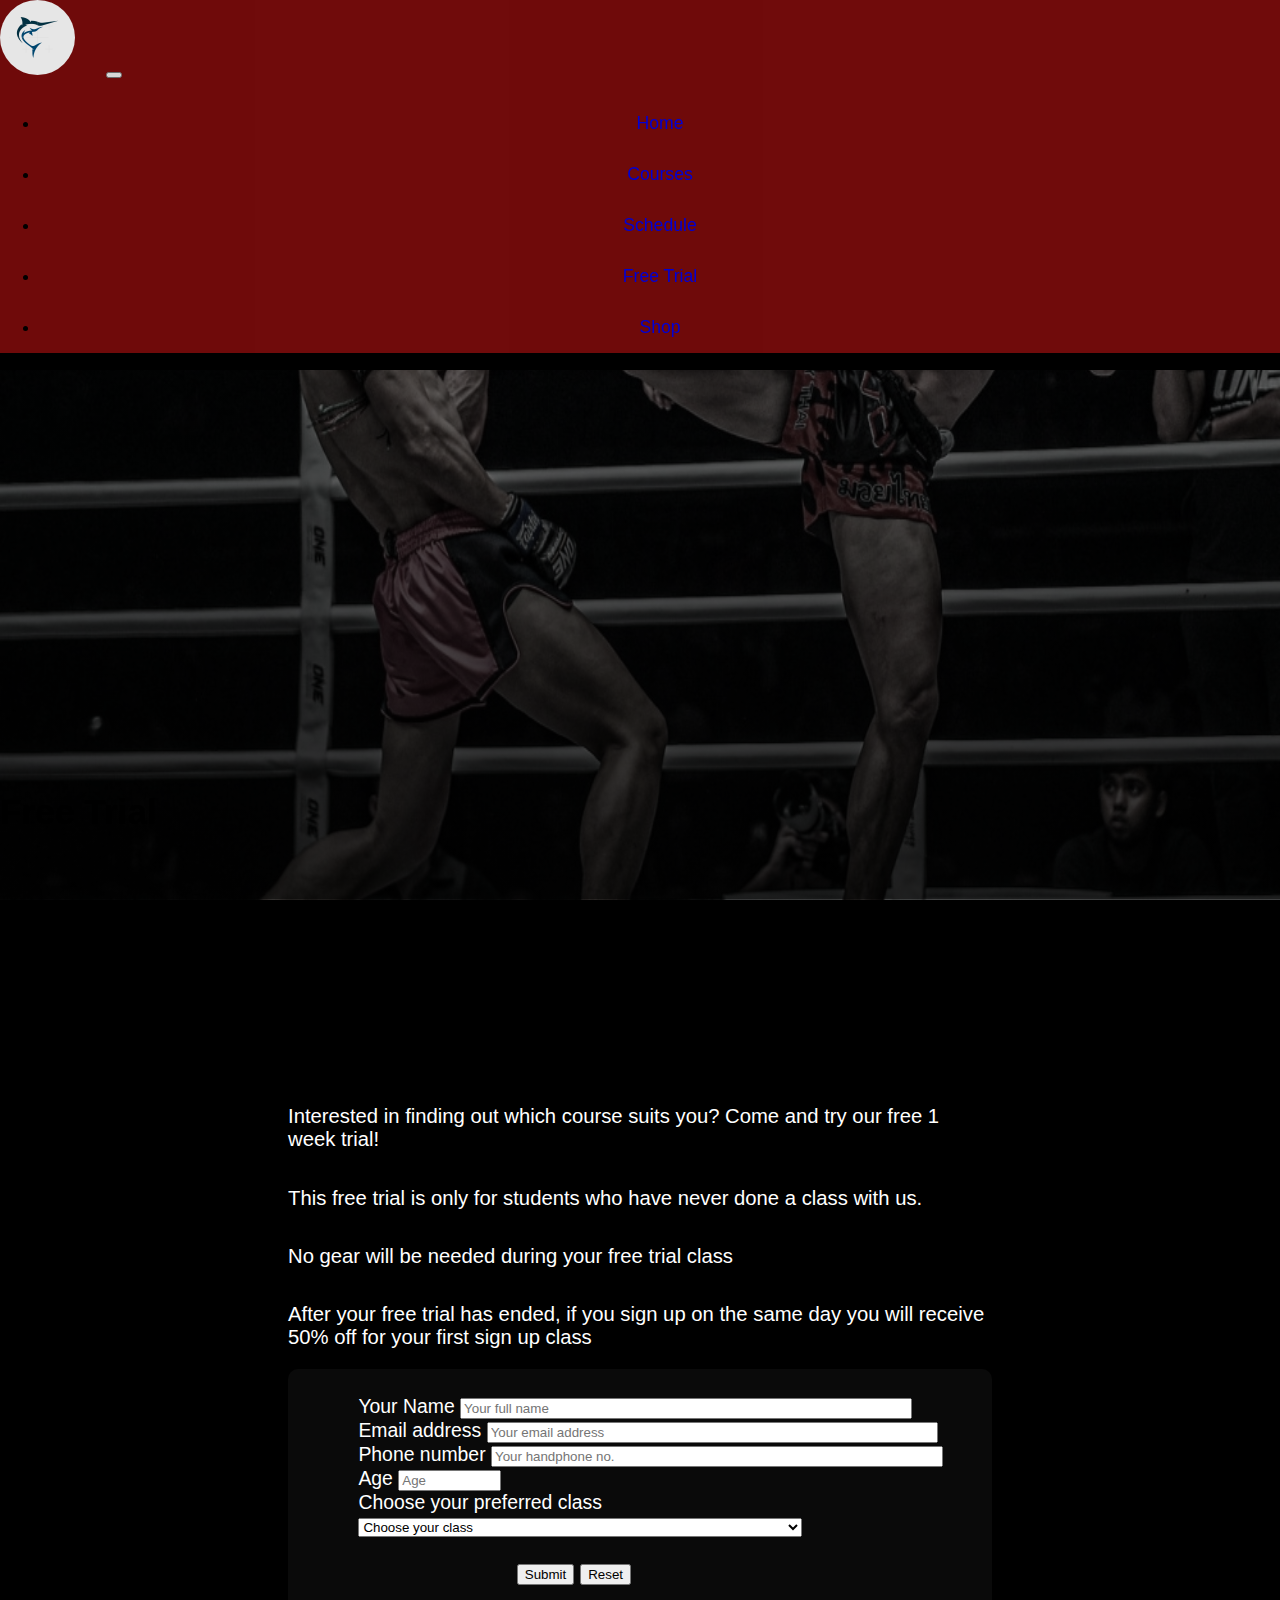
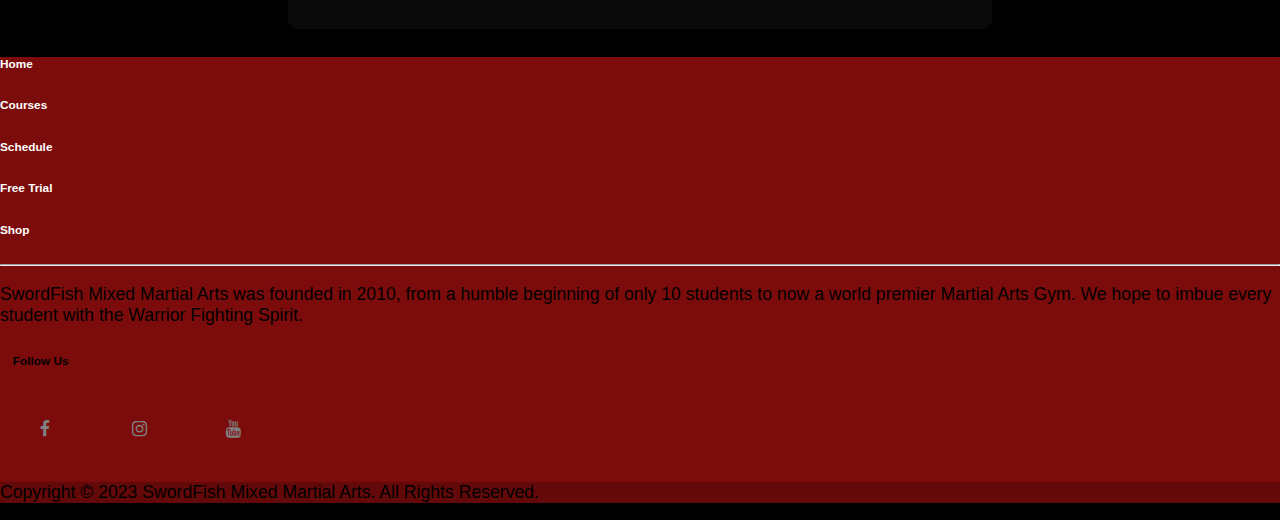
<file: Free_Trial.html>
<!DOCTYPE html>
<html lang="en">

<head>
    <!-- We Dare -->
    <meta charset="UTF-8">
    <meta http-equiv="X-UA-Compatible" content="IE=edge">
    <meta name="viewport" content="width=device-width, initial-scale=1.0">
    <!-- Stylesheets -->
    <link href="https://cdn.jsdelivr.net/npm/bootstrap@5.0.2/dist/css/bootstrap.min.css" rel="stylesheet"
        integrity="sha384-EVSTQN3/azprG1Anm3QDgpJLIm9Nao0Yz1ztcQTwFspd3yD65VohhpuuCOmLASjC" crossorigin="anonymous">
    <link rel="stylesheet" href="stylesheet/stylesheet.css">
    <link rel="stylesheet" href="https://cdnjs.cloudflare.com/ajax/libs/font-awesome/4.7.0/css/font-awesome.min.css">
    <link rel="stylesheet" href="https://cdn.jsdelivr.net/npm/bootstrap-icons@1.10.5/font/bootstrap-icons.css">
    <!-- Icon -->
    <link rel="icon" href="images/swordfishLogo.png" width="20%" height="10%">
    <!-- website title -->
    <title>SwordFish MMA | Free Trial</title>
</head>

<body>
    <!-- Navigation menu from bootstrap and some of my own CSS, used on all other pages -->
    <nav class="navbar fixed-top navbar-expand-lg navbar-dark translucent active1"
        style="background-color: rgb(124, 12, 12);">
        <div class="container">
            <img class="navbar-img" src="images/swordfishLogo.png" alt="" width="75" height="75"
                style="border-radius: 50%;">
            <button class="navbar-toggler" type="button" data-bs-toggle="collapse" data-bs-target="#navbarTogglerDemo02"
                aria-controls="navbarTogglerDemo02" aria-expanded="false" aria-label="Toggle navigation">
                <span class="navbar-toggler-icon"></span>
            </button>
            <div class="collapse navbar-collapse" id="navbarTogglerDemo02">
                <ul class="navbar-nav me-auto mb-2 mb-lg-0">
                    <li class="nav-item">
                        <a class="nav-link active1 active" aria-current="page" href="index.html">Home</a>
                    </li>
                    <li class="nav-item">
                        <a class="nav-link active1 active" aria-current="page" href="Courses.html">Courses</a>
                    </li>
                    <li class="nav-item">
                        <a class="nav-link active1 active" aria-current="page" href="Schedule.html">Schedule</a>
                    </li>
                    <li class="nav-item">
                        <a class="nav-link active1 active" aria-current="page" href="Free_Trial.html">Free Trial</a>
                    </li>
                    <li class="nav-item">
                        <a class="nav-link active1 active" aria-current="page" href="Shop.html">Shop</a>
                    </li>
                </ul>
            </div>
        </div>
    </nav>
    <!-- End of Navigation Bar -->

    <!--Parallax image -->
    <div id="parallax-image1">
        <div class="row h-100">
            <div class="header-content">
                <br>
                <br>
                <h1 class="text-center text-light text-toppad">Free Trial</h1>
            </div>
        </div>
    </div>
    <!-- End of Parallax image -->

    <!-- Form to sign up for free trial class -->
    <div>
        <div class="center-trial">
            <p>Interested in finding out which course suits you? Come and try our free 1 week trial!</p>
            <p>This free trial is only for students who have never done a class with us.</p>
            <p>No gear will be needed during your free trial class</p>
            <p>After your free trial has ended, if you sign up on the same day you will receive 50% off for your first
                sign up class</p>
        </div>
        <section class="section-trial">
            <form method="GET" action="Free_Trial_Submit.html"> 
                <div class="mb-3">
                    <label for="name" class="form-label">Your Name</label>
                    <input type="text" class="form-control" id="name" required placeholder="Your full name" name="name">
                </div>
                <div class="mb-3">
                    <label for="email" class="form-label">Email address</label>
                    <input type="email" class="form-control" id="exampleInputEmail1" aria-describedby="emailHelp"
                        required placeholder="Your email address" name="email">
                </div>
                <div class="mb-3">
                    <label for="phone" class="form-label">Phone number</label>
                    <input type="number" class="form-control" id="phone" name="phone" required placeholder="Your handphone no.">
                </div>
                <div class="mb-3">
                    <label for="age" class="form-label">Age</label>
                    <input type="number" class="form-control input-age" id="age" placeholder="Age" min="0" max="100"
                        required name="age">
                </div>
                <div class="mb-3">
                    <label for="Select" class="form-label">Choose your preferred class</label>
                    <select id="Select" class="form-select" required>
                        <option value="preferred class" disabled selected hidden>Choose your class</option>
                        <option value="Muay Thai" name="Muay Thai">Muay Thai</option>
                        <option value="BJJ" name="Brazilian-Jiu-Jitsu">Brazilian-Jiu-Jitsu</option>
                        <option value="Boxing" name="Boxing">Boxing</option>
                        <option value="Wrestling" name="Wrestling">Wrestling</option>
                    </select>
                </div><br>
                <div class="button-trial">
                    <button type="submit" class="btn btn-primary">Submit</button>
                    <button type="reset" class="btn btn-primary">Reset</button>
                    <div>
            </form>
        </section>
    </div>
    <!-- End of Form to sign up for free trial class -->

    <!-- Back to Top button -->
    <button type="button" class="btn btn-danger btn-floating btn-lg" id="btn-back-to-top" onscroll="scrollFunction()">
        <i class="bi bi-arrow-up-short"></i>
    </button>
    <!--End of Back to Top button -->

    <!-- Footer -->
    <footer class="text-center text-white" style="background-color: rgb(124, 12, 12)">
        <div class="container">
            <section class="mt-5">
                <div class="row text-center d-flex justify-content-center pt-5">
                    <div class="col-md-2">
                        <h6 class="text-uppercase font-weight-bold">
                            <a class="footer" href="index.html" class="text-white">Home</a>
                        </h6>
                    </div>
                    <div class="col-md-2">
                        <h6 class="text-uppercase font-weight-bold">
                            <a class="footer" href="Courses.html" class="text-white">Courses</a>
                        </h6>
                    </div>
                    <div class="col-md-2">
                        <h6 class="text-uppercase font-weight-bold">
                            <a class="footer" href="Schedule.html" class="text-white">Schedule</a>
                        </h6>
                    </div>
                    <div class="col-md-2">
                        <h6 class="text-uppercase font-weight-bold">
                            <a class="footer" href="Free_Trial.html" class="text-white">Free Trial</a>
                        </h6>
                    </div>
                    <div class="col-md-2">
                        <h6 class="text-uppercase font-weight-bold">
                            <a class="footer" href="Shop.html" class="text-white">Shop</a>
                        </h6>
                    </div>
                </div>
            </section>
            <hr class="my-5" />

            <!-- More about SF MMA-->
            <section class="mb-5">
                <div class="row d-flex justify-content-center">
                    <div class="col-lg-8">
                        <p>
                            SwordFish Mixed Martial Arts was founded in 2010, from a humble beginning
                            of only 10 students to now a world premier Martial Arts Gym. We hope
                            to imbue every student with the Warrior Fighting Spirit.
                        </p>
                    </div>
                </div>
            </section>

            <!-- Social Media Handles-->
            <section>
                <h6 class="text-uppercase font-weight-bold" style="margin-left: 1%;">Follow Us</h6>
            </section>
            <section class="text-center mb-5">
                <a href="#" class="fa fa-facebook"></a>
                <a href="#" class="fa fa-instagram"></a>
                <a href="https://youtu.be/dQw4w9WgXcQ" class="fa fa-youtube"></a>
            </section>
        </div>

        <!-- Copyright section -->
        <div class="text-center p-3" style="background-color: rgba(0, 0, 0, 0.2)">
            <p>Copyright © 2023 SwordFish Mixed Martial Arts. All Rights Reserved.</p>

        </div>
    </footer>
    <!-- End of Footer-->

    <!-- Javascript from bootstrap -->
    <script src="javascript/main.js"></script>
    <script src="https://code.jquery.com/jquery-3.2.1.slim.min.js"
        integrity="sha384-KJ3o2DKtIkvYIK3UENzmM7KCkRr/rE9/Qpg6aAZGJwFDMVNA/GpGFF93hXpG5KkN"
        crossorigin="anonymous"></script>
    <script src="https://cdn.jsdelivr.net/npm/popper.js@1.12.9/dist/umd/popper.min.js"
        integrity="sha384-ApNbgh9B+Y1QKtv3Rn7W3mgPxhU9K/ScQsAP7hUibX39j7fakFPskvXusvfa0b4Q"
        crossorigin="anonymous"></script>
    <script src="https://cdn.jsdelivr.net/npm/bootstrap@4.0.0/dist/js/bootstrap.min.js"
        integrity="sha384-JZR6Spejh4U02d8jOt6vLEHfe/JQGiRRSQQxSfFWpi1MquVdAyjUar5+76PVCmYl"
        crossorigin="anonymous"></script>
    <script src="https://cdn.jsdelivr.net/npm/bootstrap@5.0.2/dist/js/bootstrap.bundle.min.js"
        integrity="sha384-MrcW6ZMFYlzcLA8Nl+NtUVF0sA7MsXsP1UyJoMp4YLEuNSfAP+JcXn/tWtIaxVXM"
        crossorigin="anonymous"></script>
</body>

</html>
</file>
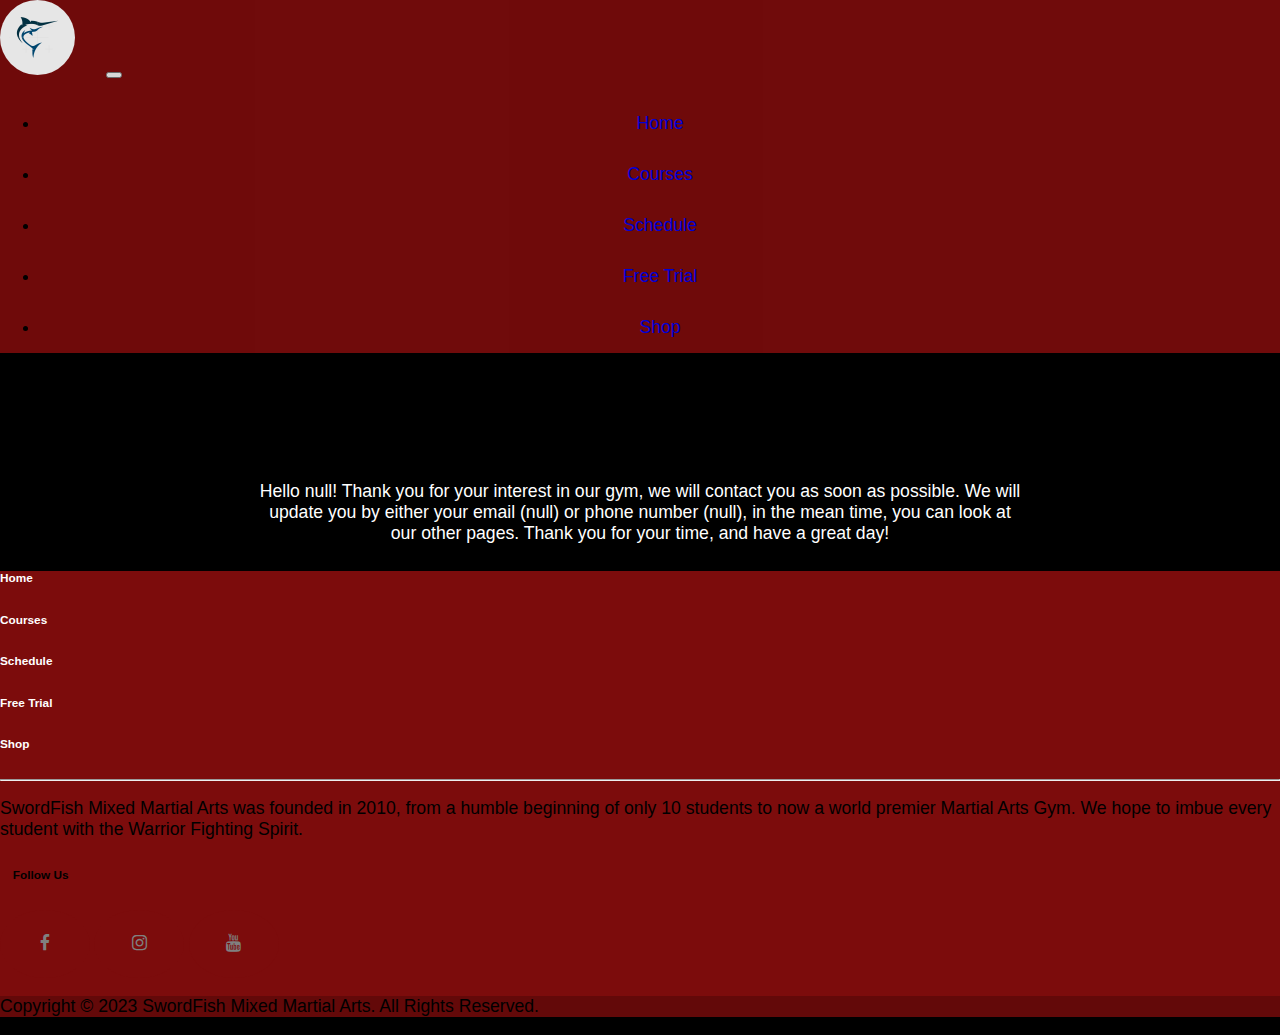
<file: Free_Trial_Submit.html>
<!DOCTYPE html>
<html lang="en">

<head>
    <!-- We Dare -->
    <meta charset="UTF-8">
    <meta http-equiv="X-UA-Compatible" content="IE=edge">
    <meta name="viewport" content="width=device-width, initial-scale=1.0">
    <!-- Stylesheets -->
    <link href="https://cdn.jsdelivr.net/npm/bootstrap@5.0.2/dist/css/bootstrap.min.css" rel="stylesheet"
        integrity="sha384-EVSTQN3/azprG1Anm3QDgpJLIm9Nao0Yz1ztcQTwFspd3yD65VohhpuuCOmLASjC" crossorigin="anonymous">
    <link rel="stylesheet" href="stylesheet/stylesheet.css">
    <link rel="stylesheet" href="https://cdnjs.cloudflare.com/ajax/libs/font-awesome/4.7.0/css/font-awesome.min.css">
    <link rel="stylesheet" href="https://cdn.jsdelivr.net/npm/bootstrap-icons@1.10.5/font/bootstrap-icons.css">
    <!-- Icon -->
    <link rel="icon" href="images/swordfishLogo.png" width="20%" height="10%">
    <!-- website title -->
    <title>SwordFish MMA | Free Trial Registration</title>
</head>

<body>
    <!-- Navigation menu from bootstrap and some of my own CSS, used on all other pages -->
    <nav class="navbar fixed-top navbar-expand-lg navbar-dark translucent active1"
        style="background-color: rgb(124, 12, 12);">
        <div class="container">
            <img class="navbar-img" src="images/swordfishLogo.png" alt="" width="75" height="75"
                style="border-radius: 50%;">
            <button class="navbar-toggler" type="button" data-bs-toggle="collapse" data-bs-target="#navbarTogglerDemo02"
                aria-controls="navbarTogglerDemo02" aria-expanded="false" aria-label="Toggle navigation">
                <span class="navbar-toggler-icon"></span>
            </button>
            <div class="collapse navbar-collapse" id="navbarTogglerDemo02">
                <ul class="navbar-nav me-auto mb-2 mb-lg-0">
                    <li class="nav-item">
                        <a class="nav-link active1 active" aria-current="page" href="index.html">Home</a>
                    </li>
                    <li class="nav-item">
                        <a class="nav-link active1 active" aria-current="page" href="Courses.html">Courses</a>
                    </li>
                    <li class="nav-item">
                        <a class="nav-link active1 active" aria-current="page" href="Schedule.html">Schedule</a>
                    </li>
                    <li class="nav-item">
                        <a class="nav-link active1 active" aria-current="page" href="Free_Trial.html">Free Trial</a>
                    </li>
                    <li class="nav-item">
                        <a class="nav-link active1 active" aria-current="page" href="Shop.html">Shop</a>
                    </li>
                </ul>
            </div>
        </div>
    </nav>
    <!-- End of Navigation Bar -->

    <div class="formData">
        <span id="FormData"></span>
    </div>

    <!-- Footer -->
    <footer class="text-center text-white" style="background-color: rgb(124, 12, 12)">
        <div class="container">
            <section class="mt-5">
                <div class="row text-center d-flex justify-content-center pt-5">
                    <div class="col-md-2">
                        <h6 class="text-uppercase font-weight-bold">
                            <a class="footer" href="index.html" class="text-white">Home</a>
                        </h6>
                    </div>
                    <div class="col-md-2">
                        <h6 class="text-uppercase font-weight-bold">
                            <a class="footer" href="Courses.html" class="text-white">Courses</a>
                        </h6>
                    </div>
                    <div class="col-md-2">
                        <h6 class="text-uppercase font-weight-bold">
                            <a class="footer" href="Schedule.html" class="text-white">Schedule</a>
                        </h6>
                    </div>
                    <div class="col-md-2">
                        <h6 class="text-uppercase font-weight-bold">
                            <a class="footer" href="Free_Trial.html" class="text-white">Free Trial</a>
                        </h6>
                    </div>
                    <div class="col-md-2">
                        <h6 class="text-uppercase font-weight-bold">
                            <a class="footer" href="Shop.html" class="text-white">Shop</a>
                        </h6>
                    </div>
                </div>
            </section>
            <hr class="my-5" />

            <!-- More about SF MMA-->
            <section class="mb-5">
                <div class="row d-flex justify-content-center">
                    <div class="col-lg-8">
                        <p>
                            SwordFish Mixed Martial Arts was founded in 2010, from a humble beginning
                            of only 10 students to now a world premier Martial Arts Gym. We hope
                            to imbue every student with the Warrior Fighting Spirit.
                        </p>
                    </div>
                </div>
            </section>

            <!-- Social Media Handles-->
            <section>
                <h6 class="text-uppercase font-weight-bold" style="margin-left: 1%;">Follow Us</h6>
            </section>
            <section class="text-center mb-5">
                <a href="#" class="fa fa-facebook"></a>
                <a href="#" class="fa fa-instagram"></a>
                <a href="https://youtu.be/dQw4w9WgXcQ" class="fa fa-youtube"></a>
            </section>
        </div>

        <!-- Copyright section -->
        <div class="text-center p-3" style="background-color: rgba(0, 0, 0, 0.2)">
            <p>Copyright © 2023 SwordFish Mixed Martial Arts. All Rights Reserved.</p>

        </div>
    </footer>
    <!-- End of Footer-->
    <script>// javascript for form processing
        var data = window.location.search;
        var params = new URLSearchParams(data);
        var name1 = params.get("name");
        var email = params.get("email");
        var number = params.get("phone");
        
        var formData = ` Hello ${name1}! Thank you for your interest in our gym, 
        we will contact you as soon as possible. We will update you by either your email (${email}) or 
        phone number (${number}), in the mean time, you can look at our other pages. 
        Thank you for your time, and have a great day!`;
        
        document.getElementById("FormData").innerHTML = formData;</script>

    <!-- Javascript from bootstrap -->
    <script src="https://code.jquery.com/jquery-3.2.1.slim.min.js"
        integrity="sha384-KJ3o2DKtIkvYIK3UENzmM7KCkRr/rE9/Qpg6aAZGJwFDMVNA/GpGFF93hXpG5KkN"
        crossorigin="anonymous"></script>
    <script src="https://cdn.jsdelivr.net/npm/popper.js@1.12.9/dist/umd/popper.min.js"
        integrity="sha384-ApNbgh9B+Y1QKtv3Rn7W3mgPxhU9K/ScQsAP7hUibX39j7fakFPskvXusvfa0b4Q"
        crossorigin="anonymous"></script>
    <script src="https://cdn.jsdelivr.net/npm/bootstrap@4.0.0/dist/js/bootstrap.min.js"
        integrity="sha384-JZR6Spejh4U02d8jOt6vLEHfe/JQGiRRSQQxSfFWpi1MquVdAyjUar5+76PVCmYl"
        crossorigin="anonymous"></script>
    <script src="https://cdn.jsdelivr.net/npm/bootstrap@5.0.2/dist/js/bootstrap.bundle.min.js"
        integrity="sha384-MrcW6ZMFYlzcLA8Nl+NtUVF0sA7MsXsP1UyJoMp4YLEuNSfAP+JcXn/tWtIaxVXM"
        crossorigin="anonymous"></script>
</body>

</html>
</file>
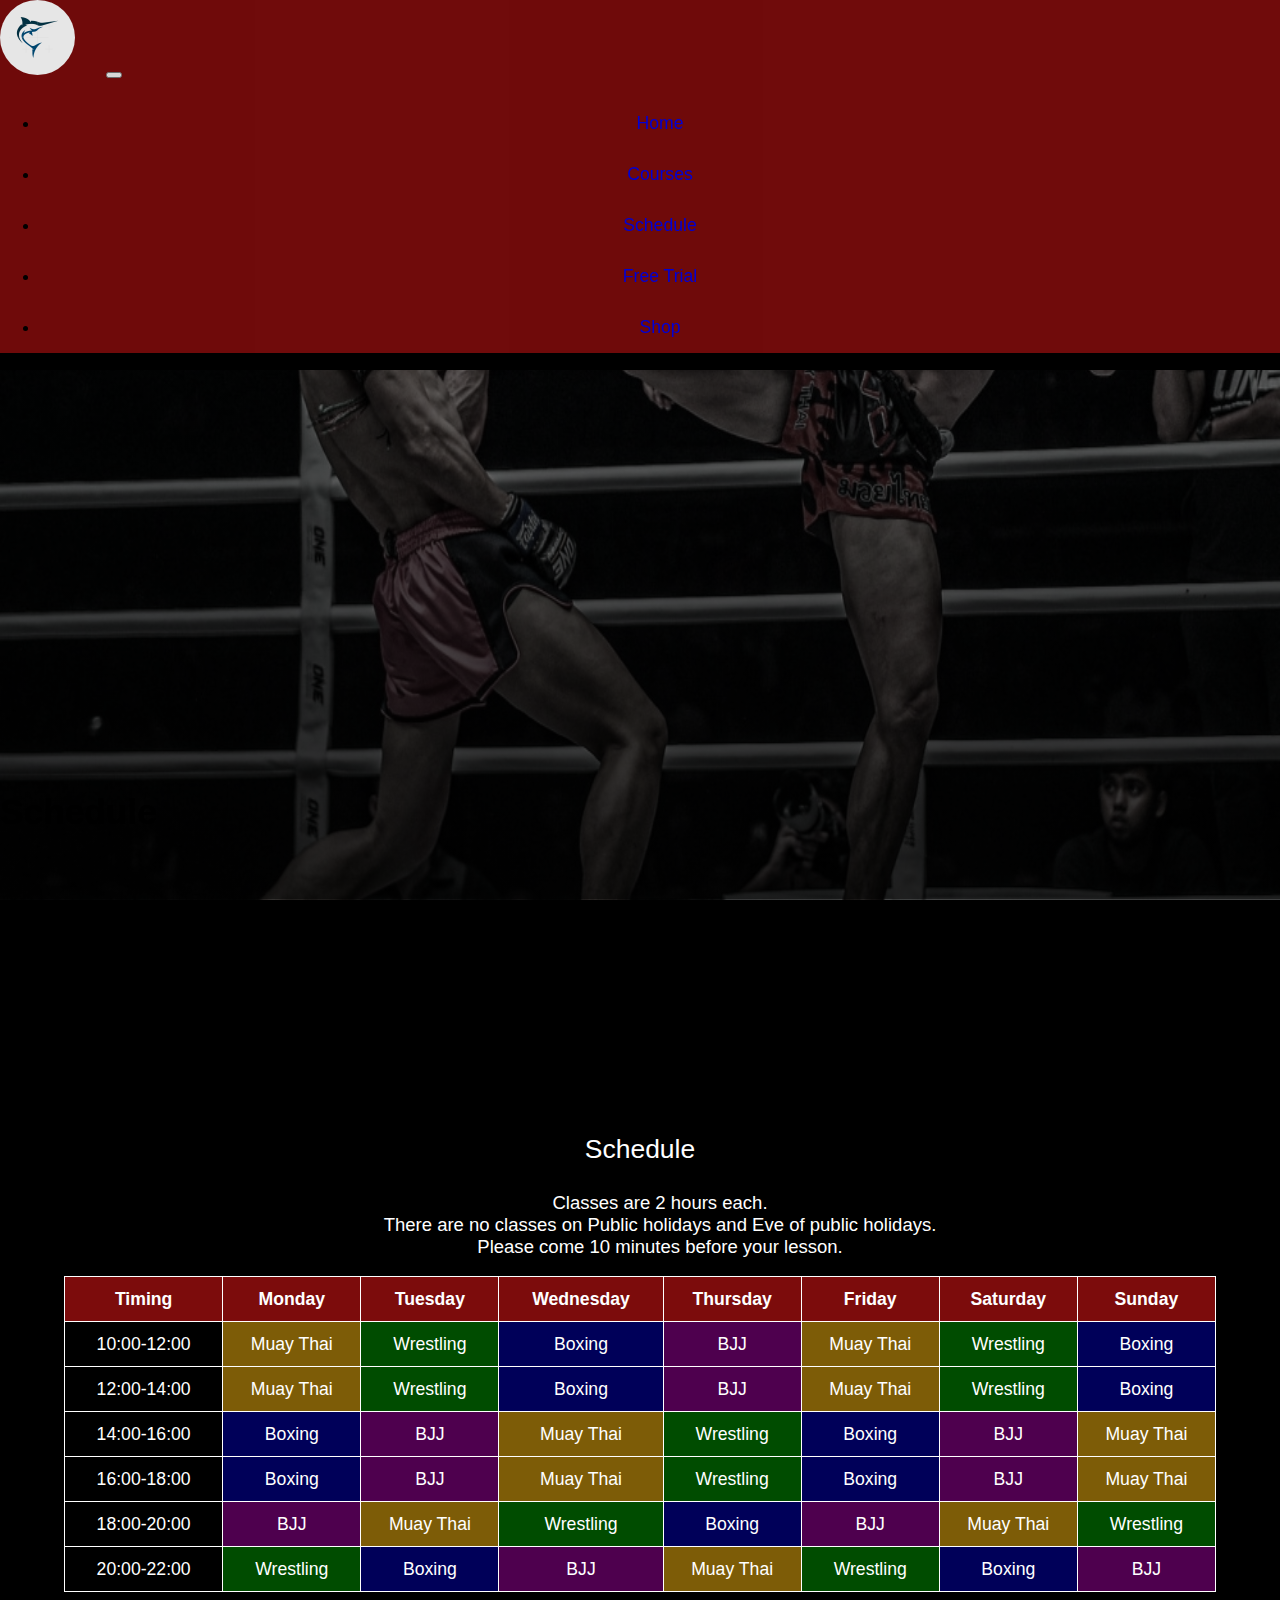
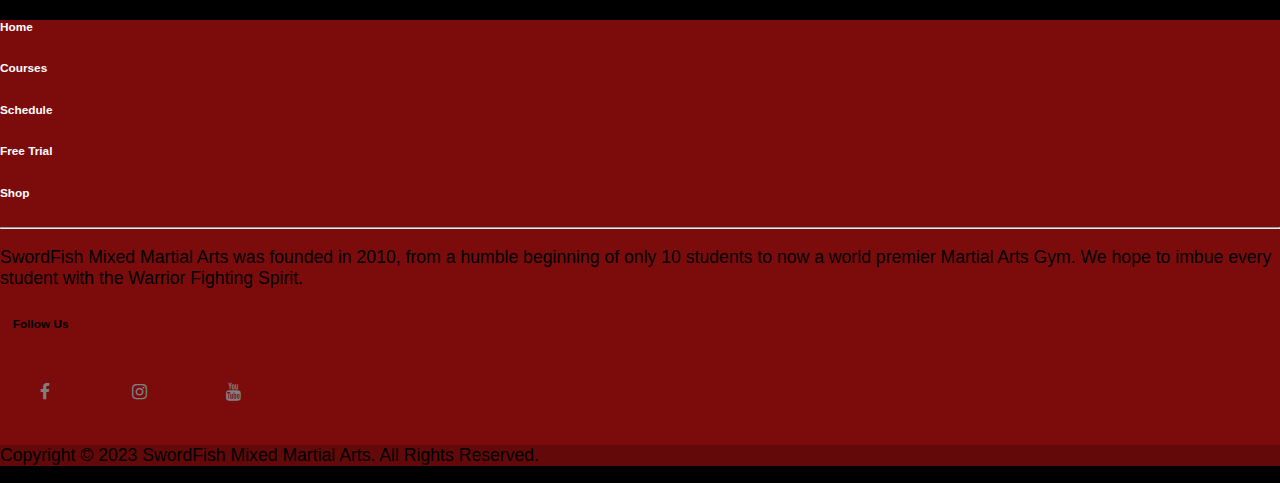
<file: Schedule.html>
<!DOCTYPE html>
<html lang="en">

<head>
    <!-- Will To Do, Spirit To Dare -->
    <meta charset="UTF-8">
    <meta http-equiv="X-UA-Compatible" content="IE=edge">
    <meta name="viewport" content="width=device-width, initial-scale=1.0">
    <!-- Stylesheets -->
    <link href="https://cdn.jsdelivr.net/npm/bootstrap@5.0.2/dist/css/bootstrap.min.css" rel="stylesheet"
        integrity="sha384-EVSTQN3/azprG1Anm3QDgpJLIm9Nao0Yz1ztcQTwFspd3yD65VohhpuuCOmLASjC" crossorigin="anonymous">
    <link rel="stylesheet" href="stylesheet/stylesheet.css">
    <link rel="stylesheet" href="https://cdnjs.cloudflare.com/ajax/libs/font-awesome/4.7.0/css/font-awesome.min.css">
    <link rel="stylesheet" href="https://cdn.jsdelivr.net/npm/bootstrap-icons@1.10.5/font/bootstrap-icons.css">
    <!-- Icon -->
    <link rel="icon" href="images/swordfishLogo.png" width="20%" height="10%">
    <!-- website title -->
    <title>SwordFish MMA | Schedule</title>
</head>

<body>
    <!-- Navigation menu from bootstrap and some of my own CSS, used on all other pages -->
    <nav class="navbar fixed-top navbar-expand-lg navbar-dark translucent active1"
        style="background-color: rgb(124, 12, 12);">
        <div class="container">
            <img class="navbar-img" src="images/swordfishLogo.png" alt="" width="75" height="75" style="border-radius: 50%;">
            <button class="navbar-toggler" type="button" data-bs-toggle="collapse" data-bs-target="#navbarTogglerDemo02"
                aria-controls="navbarTogglerDemo02" aria-expanded="false" aria-label="Toggle navigation">
                <span class="navbar-toggler-icon"></span>
            </button>
            <div class="collapse navbar-collapse" id="navbarTogglerDemo02">
                <ul class="navbar-nav me-auto mb-2 mb-lg-0">
                    <li class="nav-item">
                        <a class="nav-link active1 active" aria-current="page" href="index.html">Home</a>
                    </li>
                    <li class="nav-item">
                        <a class="nav-link active1 active" aria-current="page" href="Courses.html">Courses</a>
                    </li>
                    <li class="nav-item">
                        <a class="nav-link active1 active" aria-current="page" href="Schedule.html">Schedule</a>
                    </li>
                    <li class="nav-item">
                        <a class="nav-link active1 active" aria-current="page" href="Free_Trial.html">Free Trial</a>
                    </li>
                    <li class="nav-item">
                        <a class="nav-link active1 active" aria-current="page" href="Shop.html">Shop</a>
                    </li>
                </ul>
            </div>
        </div>
    </nav>
    <!-- End of Navigation Bar -->

    <!--Parallax image -->
    <div id="parallax-image1">
        <div class="row h-100">
            <div class="header-content">
                <br>
                <br>
                <h1 class="text-center text-light text-toppad">Schedule</h1>
            </div>
        </div>
    </div>
    <!-- End of Parallax image -->

    <!-- Text -->
    <div>
        <p id="text-schedule">Schedule</p>
        <ul class="class-info">
            <li>Classes are 2 hours each.</li>
            <li>There are no classes on Public holidays and Eve of public holidays.</li>
            <li>Please come 10 minutes before your lesson.</li>
        </ul>
    </div>
    <!-- End of text -->

    <!-- Table for the schedule -->
    <div>
        <table class="schedule-table">
            <thead>
                <tr>
                    <th>Timing</th>
                    <th>Monday</th>
                    <th>Tuesday</th>
                    <th>Wednesday</th>
                    <th>Thursday</th>
                    <th>Friday</th>
                    <th>Saturday</th>
                    <th>Sunday</th>
                </tr>
            </thead>
            <tbody>
                <tr>
                    <td>10:00-12:00</td>
                    <td class="mt-table">Muay Thai</td>
                    <td class="wrest-table">Wrestling</td>
                    <td class="box-table">Boxing</td>
                    <td class="bjj-table">BJJ</td>
                    <td class="mt-table">Muay Thai</td>
                    <td class="wrest-table">Wrestling</td>
                    <td class="box-table">Boxing</td>
                </tr>
                <tr>
                    <td>12:00-14:00</td>
                    <td class="mt-table">Muay Thai</td>
                    <td class="wrest-table">Wrestling</td>
                    <td class="box-table">Boxing</td>
                    <td class="bjj-table">BJJ</td>
                    <td class="mt-table">Muay Thai</td>
                    <td class="wrest-table">Wrestling</td>
                    <td class="box-table">Boxing</td>
                </tr>
                <tr>
                    <td>14:00-16:00</td>
                    <td class="box-table">Boxing</td>
                    <td class="bjj-table">BJJ</td>
                    <td class="mt-table">Muay Thai</td>
                    <td class="wrest-table">Wrestling</td>
                    <td class="box-table">Boxing</td>
                    <td class="bjj-table">BJJ</td>
                    <td class="mt-table">Muay Thai</td>
                </tr>
                <tr>
                    <td>16:00-18:00</td>
                    <td class="box-table">Boxing</td>
                    <td class="bjj-table">BJJ</td>
                    <td class="mt-table">Muay Thai</td>
                    <td class="wrest-table">Wrestling</td>
                    <td class="box-table">Boxing</td>
                    <td class="bjj-table">BJJ</td>
                    <td class="mt-table">Muay Thai</td>
                </tr>
                <tr>
                    <td>18:00-20:00 </td>
                    <td class="bjj-table">BJJ</td>
                    <td class="mt-table">Muay Thai</td>
                    <td class="wrest-table">Wrestling</td>
                    <td class="box-table">Boxing</td>
                    <td class="bjj-table">BJJ</td>
                    <td class="mt-table">Muay Thai</td>
                    <td class="wrest-table">Wrestling</td>
                </tr>
                <tr>
                    <td>20:00-22:00</td>
                    <td class="wrest-table">Wrestling</td>
                    <td class="box-table">Boxing</td>
                    <td class="bjj-table">BJJ</td>
                    <td class="mt-table">Muay Thai</td>
                    <td class="wrest-table">Wrestling</td>
                    <td class="box-table">Boxing</td>
                    <td class="bjj-table">BJJ</td>
                </tr>
            </tbody>
        </table>

    </div>
    <!-- End of table for schedule -->

    <!-- Back to Top button -->
    <button type="button" class="btn btn-danger btn-floating btn-lg" id="btn-back-to-top" onscroll="scrollFunction()">
        <i class="bi bi-arrow-up-short"></i>
    </button>
    <!--End of Back to Top button -->

    <!-- Footer -->
    <footer class="text-center text-white" style="background-color: rgb(124, 12, 12)">
        <div class="container">
            <section class="mt-5">
                <div class="row text-center d-flex justify-content-center pt-5">
                    <div class="col-md-2">
                        <h6 class="text-uppercase font-weight-bold">
                            <a class="footer" href="index.html" class="text-white">Home</a>
                        </h6>
                    </div>
                    <div class="col-md-2">
                        <h6 class="text-uppercase font-weight-bold">
                            <a class="footer" href="Courses.html" class="text-white">Courses</a>
                        </h6>
                    </div>
                    <div class="col-md-2">
                        <h6 class="text-uppercase font-weight-bold">
                            <a class="footer" href="Schedule.html" class="text-white">Schedule</a>
                        </h6>
                    </div>
                    <div class="col-md-2">
                        <h6 class="text-uppercase font-weight-bold">
                            <a class="footer" href="Free_Trial.html" class="text-white">Free Trial</a>
                        </h6>
                    </div>
                    <div class="col-md-2">
                        <h6 class="text-uppercase font-weight-bold">
                            <a class="footer" href="Shop.html" class="text-white">Shop</a>
                        </h6>
                    </div>
                </div>
            </section>
            <hr class="my-5" />

            <!-- More about SF MMA-->
            <section class="mb-5">
                <div class="row d-flex justify-content-center">
                    <div class="col-lg-8">
                        <p>
                            SwordFish Mixed Martial Arts was founded in 2010, from a humble beginning
                            of only 10 students to now a world premier Martial Arts Gym. We hope
                            to imbue every student with the Warrior Fighting Spirit.
                        </p>
                    </div>
                </div>
            </section>

            <!-- Social Media Handles-->
            <section>
                <h6 class="text-uppercase font-weight-bold" style="margin-left: 1%;">Follow Us</h6>
            </section>
            <section class="text-center mb-5">
                <a href="#" class="fa fa-facebook"></a>
                <a href="#" class="fa fa-instagram"></a>
                <a href="https://youtu.be/dQw4w9WgXcQ" class="fa fa-youtube"></a>
            </section>
        </div>

        <!-- Copyright section -->
        <div class="text-center p-3" style="background-color: rgba(0, 0, 0, 0.2)">
            <p>Copyright © 2023 SwordFish Mixed Martial Arts. All Rights Reserved.</p>

        </div>
    </footer>
    <!-- End of Footer-->

    <!-- Javascript from bootstrap -->
    <script src="javascript/main.js"></script>
    <script src="https://code.jquery.com/jquery-3.2.1.slim.min.js"
        integrity="sha384-KJ3o2DKtIkvYIK3UENzmM7KCkRr/rE9/Qpg6aAZGJwFDMVNA/GpGFF93hXpG5KkN"
        crossorigin="anonymous"></script>
    <script src="https://cdn.jsdelivr.net/npm/popper.js@1.12.9/dist/umd/popper.min.js"
        integrity="sha384-ApNbgh9B+Y1QKtv3Rn7W3mgPxhU9K/ScQsAP7hUibX39j7fakFPskvXusvfa0b4Q"
        crossorigin="anonymous"></script>
    <script src="https://cdn.jsdelivr.net/npm/bootstrap@4.0.0/dist/js/bootstrap.min.js"
        integrity="sha384-JZR6Spejh4U02d8jOt6vLEHfe/JQGiRRSQQxSfFWpi1MquVdAyjUar5+76PVCmYl"
        crossorigin="anonymous"></script>
    <script src="https://cdn.jsdelivr.net/npm/bootstrap@5.0.2/dist/js/bootstrap.bundle.min.js"
        integrity="sha384-MrcW6ZMFYlzcLA8Nl+NtUVF0sA7MsXsP1UyJoMp4YLEuNSfAP+JcXn/tWtIaxVXM"
        crossorigin="anonymous"></script>
</body>

</html>
</file>
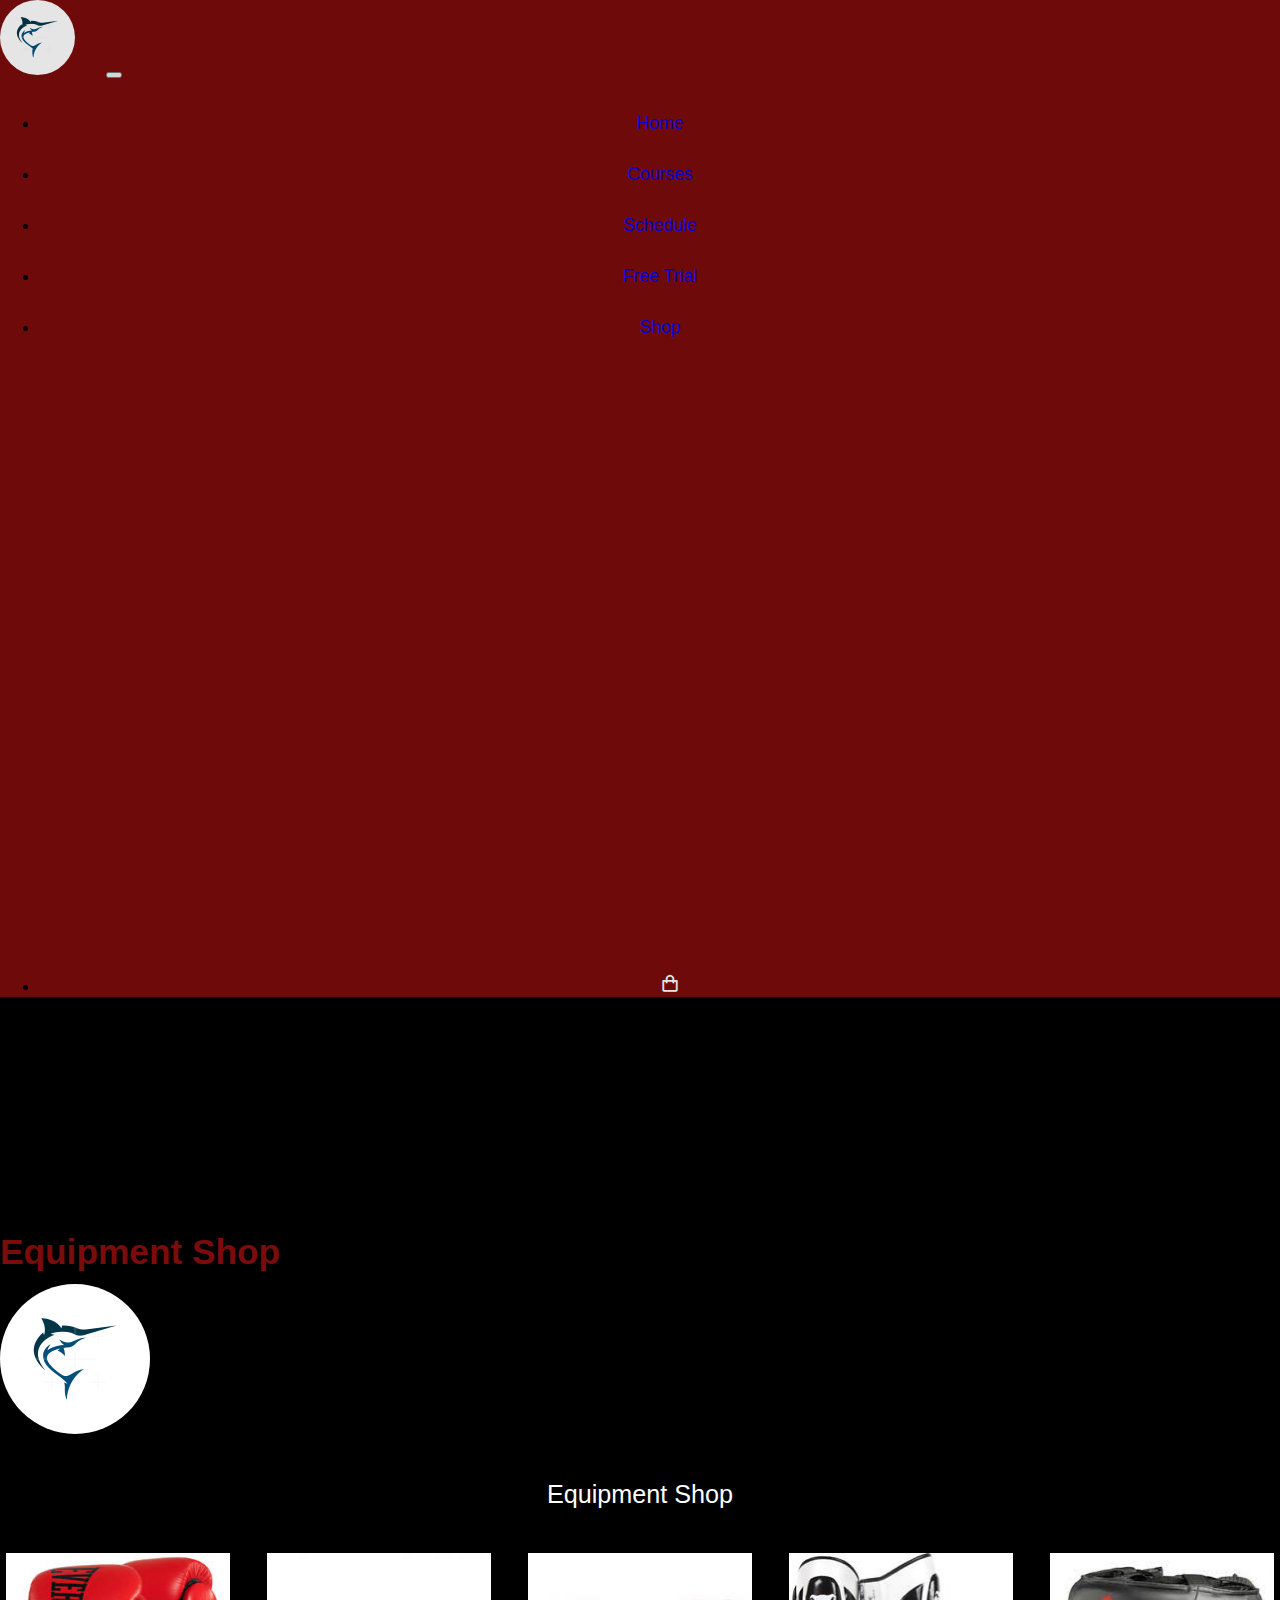
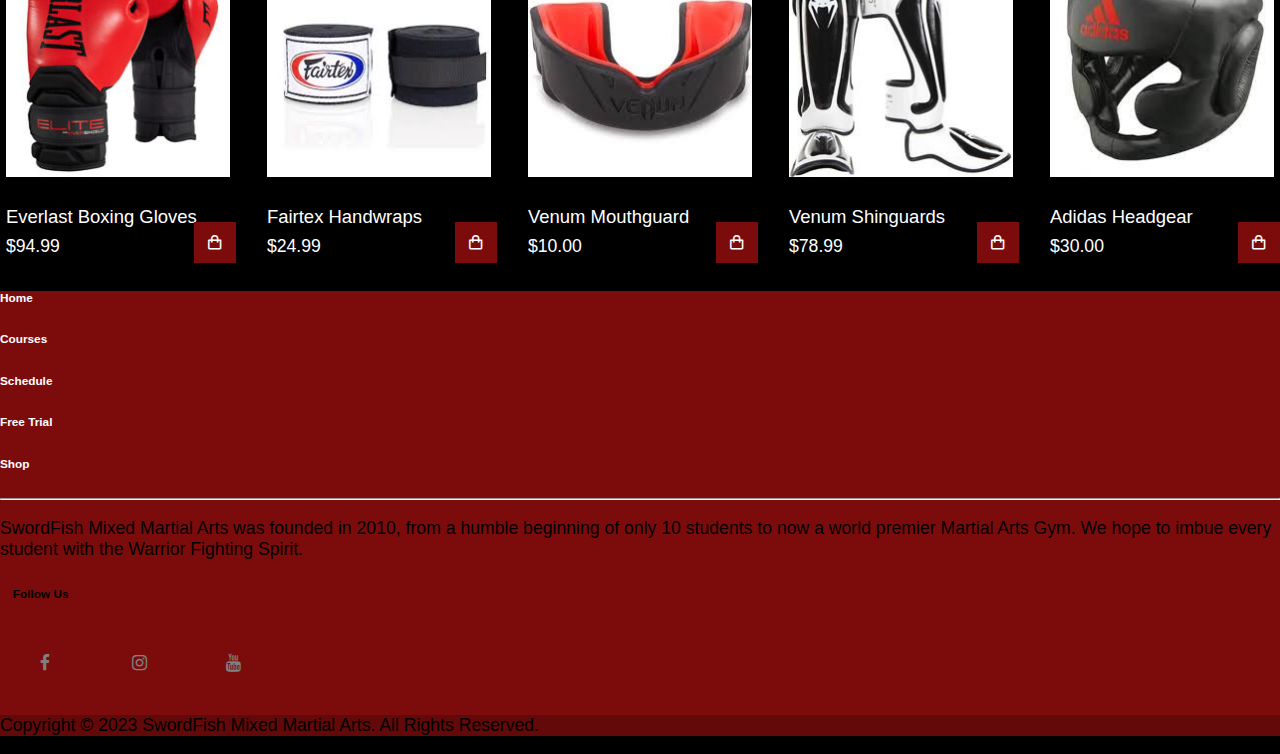
<file: Shop.html>
<!DOCTYPE html>
<html lang="en">

<head>
    <!-- South Canteen Ban Mian is a 10/10 -->
    <meta charset="UTF-8">
    <meta http-equiv="X-UA-Compatible" content="IE=edge">
    <meta name="viewport" content="width=device-width, initial-scale=1.0">
    <!-- Stylesheets -->
    <link href="https://cdn.jsdelivr.net/npm/bootstrap@5.0.2/dist/css/bootstrap.min.css" rel="stylesheet"
        integrity="sha384-EVSTQN3/azprG1Anm3QDgpJLIm9Nao0Yz1ztcQTwFspd3yD65VohhpuuCOmLASjC" crossorigin="anonymous">
    <link rel="stylesheet" href="stylesheet.css">
    <link rel="stylesheet" href="https://cdnjs.cloudflare.com/ajax/libs/font-awesome/4.7.0/css/font-awesome.min.css">
    <link href='https://unpkg.com/boxicons@2.1.4/css/boxicons.min.css' rel='stylesheet'>
    <link rel="stylesheet" href="https://cdn.jsdelivr.net/npm/bootstrap-icons@1.10.5/font/bootstrap-icons.css">
    <!-- Icon -->
    <link rel="icon" href="images/swordfishLogo.png" width="20%" height="10%">
    <!-- website title -->
    <title>SwordFish MMA | Shop</title>
</head>

<body>
    <!-- Navigation menu from bootstrap and some of my own CSS, used on all other pages -->
    <nav class="navbar fixed-top navbar-expand-lg navbar-dark translucent active1"
        style="background-color: rgb(124, 12, 12);">
        <div class="container">
            <img class="navbar-img" src="images/swordfishLogo.png" alt="" width="75" height="75"
                style="border-radius: 50%;">
            <button class="navbar-toggler" type="button" data-bs-toggle="collapse" data-bs-target="#navbarTogglerDemo02"
                aria-controls="navbarTogglerDemo02" aria-expanded="false" aria-label="Toggle navigation">
                <span class="navbar-toggler-icon"></span>
            </button>
            <div class="collapse navbar-collapse" id="navbarTogglerDemo02">
                <ul class="navbar-nav me-auto mb-2 mb-lg-0">
                    <li class="nav-item">
                        <a class="nav-link active1 active" aria-current="page" href="index.html">Home</a>
                    </li>
                    <li class="nav-item">
                        <a class="nav-link active1 active" aria-current="page" href="Courses.html">Courses</a>
                    </li>
                    <li class="nav-item">
                        <a class="nav-link active1 active" aria-current="page" href="Schedule.html">Schedule</a>
                    </li>
                    <li class="nav-item">
                        <a class="nav-link active1 active" aria-current="page" href="Free_Trial.html">Free Trial</a>
                    </li>
                    <li class="nav-item">
                        <a class="nav-link active1 active" aria-current="page" href="Shop.html">Shop</a>
                    </li>
                    <li class="">
                        <!-- cart icon -->
                        <i class='bx bx-shopping-bag' id="cart-icon"></i>
                        <!-- Cart function -->
                        <div class="cart" id="cart">
                            <h2 class="cart-title">Your Cart</h2>
                            <div class="cart-content">
                            </div>
                            <!-- Total -->
                            <hr style="color: white;">
                            <div class="total">
                                <div class="total-title">Total</div>
                                <div class="total-price">$0</div>
                            </div>
                            <!-- Buy button -->
                            <button type="button" class="btn-buy">Buy Now</button>
                            <!-- cart close -->
                            <i class='bx bx-x' id="close-cart"></i>
                        </div>

                    </li>
                </ul>
            </div>
        </div>
    </nav>
    <!-- End of Navigation Bar -->

    <!-- Homepage image -->
    <div class="parallax-header">
        <div class="container">
            <div class="header-content">
                <br>
                <br>
                <img src="images/swordfishLogo.png" width="150" class="d-block mx-auto logo-parallax"
                    style="border-radius: 50%;">
                <h1 class="text-center text-light" style="color:rgb(124, 12, 12);">Equipment Shop</h1>
            </div>

        </div>
    </div>
    <!--End of Homepage image -->

    <!-- Shop -->
    <section class="shop contaier" id="section-shop">
        <h2 class="section-title">Equipment Shop</h2>
        <!-- Equipments -->
        <div class="shop-content">
            <!-- Boxing gloves -->
            <div class="product-box">
                <img src="images/shopGlove.jpg" alt="" class="product-img">
                <h2 class="product-title">Everlast Boxing Gloves</h2>
                <span class="price">$94.99</span>
                <i class='bx bx-shopping-bag add-cart'></i>
            </div>
            <!-- Handwraps -->
            <div class="product-box">
                <img src="images/shopHandwraps.jfif" alt="" class="product-img">
                <h2 class="product-title">Fairtex Handwraps</h2>
                <span class="price">$24.99</span>
                <i class='bx bx-shopping-bag add-cart'></i>
            </div>
            <!-- Mouthguard -->
            <div class="product-box">
                <img src="images/shopMouthguard.jfif" alt="" class="product-img">
                <h2 class="product-title">Venum Mouthguard</h2>
                <span class="price">$10.00</span>
                <i class='bx bx-shopping-bag add-cart'></i>
            </div>
            <!-- Shinguard -->
            <div class="product-box">
                <img src="images/shopShinguard.jpg" alt="" class="product-img">
                <h2 class="product-title">Venum Shinguards</h2>
                <span class="price">$78.99</span>
                <i class='bx bx-shopping-bag add-cart'></i>
            </div>
            <!-- Headgear -->
            <div class="product-box">
                <img src="images/shopHeadgear.jfif" alt="" class="product-img">
                <h2 class="product-title">Adidas Headgear</h2>
                <span class="price">$30.00</span>
                <i class='bx bx-shopping-bag add-cart'></i>
            </div>
        </div>
    </section>
    <!-- End of Shop -->

    <!-- Back to Top button -->
    <button type="button" class="btn btn-danger btn-floating btn-lg" id="btn-back-to-top" onscroll="scrollFunction()">
        <i class="bi bi-arrow-up-short"></i>
    </button>
    <!--End of Back to Top button -->

    <!-- Footer -->
    <footer class="text-center text-white" style="background-color: rgb(124, 12, 12)">
        <div class="container">
            <section class="mt-5">
                <div class="row text-center d-flex justify-content-center pt-5">
                    <div class="col-md-2">
                        <h6 class="text-uppercase font-weight-bold">
                            <a class="footer" href="index.html" class="text-white">Home</a>
                        </h6>
                    </div>
                    <div class="col-md-2">
                        <h6 class="text-uppercase font-weight-bold">
                            <a class="footer" href="Courses.html" class="text-white">Courses</a>
                        </h6>
                    </div>
                    <div class="col-md-2">
                        <h6 class="text-uppercase font-weight-bold">
                            <a class="footer" href="Schedule.html" class="text-white">Schedule</a>
                        </h6>
                    </div>
                    <div class="col-md-2">
                        <h6 class="text-uppercase font-weight-bold">
                            <a class="footer" href="Free_Trial.html" class="text-white">Free Trial</a>
                        </h6>
                    </div>
                    <div class="col-md-2">
                        <h6 class="text-uppercase font-weight-bold">
                            <a class="footer" href="Shop.html" class="text-white">Shop</a>
                        </h6>
                    </div>
                </div>
            </section>
            <hr class="my-5" />

            <!-- More about SF MMA-->
            <section class="mb-5">
                <div class="row d-flex justify-content-center">
                    <div class="col-lg-8">
                        <p>
                            SwordFish Mixed Martial Arts was founded in 2010, from a humble beginning
                            of only 10 students to now a world premier Martial Arts Gym. We hope
                            to imbue every student with the Warrior Fighting Spirit.
                        </p>
                    </div>
                </div>
            </section>

            <!-- Social Media Handles-->
            <section>
                <h6 class="text-uppercase font-weight-bold" style="margin-left: 1%;">Follow Us</h6>
            </section>
            <section class="text-center mb-5">
                <a href="#" class="fa fa-facebook"></a>
                <a href="#" class="fa fa-instagram"></a>
                <a href="https://youtu.be/dQw4w9WgXcQ" class="fa fa-youtube"></a>
            </section>
        </div>

        <!-- Copyright section -->
        <div class="text-center p-3" style="background-color: rgba(0, 0, 0, 0.2)">
            <p>Copyright © 2023 SwordFish Mixed Martial Arts. All Rights Reserved.</p>

        </div>
    </footer>
    <!-- End of Footer-->

    <!-- Javascript from bootstrap -->
    <script src="javascript/main.js"></script>
    <script src="https://code.jquery.com/jquery-3.2.1.slim.min.js"
        integrity="sha384-KJ3o2DKtIkvYIK3UENzmM7KCkRr/rE9/Qpg6aAZGJwFDMVNA/GpGFF93hXpG5KkN"
        crossorigin="anonymous"></script>
    <script src="https://cdn.jsdelivr.net/npm/popper.js@1.12.9/dist/umd/popper.min.js"
        integrity="sha384-ApNbgh9B+Y1QKtv3Rn7W3mgPxhU9K/ScQsAP7hUibX39j7fakFPskvXusvfa0b4Q"
        crossorigin="anonymous"></script>
    <script src="https://cdn.jsdelivr.net/npm/bootstrap@4.0.0/dist/js/bootstrap.min.js"
        integrity="sha384-JZR6Spejh4U02d8jOt6vLEHfe/JQGiRRSQQxSfFWpi1MquVdAyjUar5+76PVCmYl"
        crossorigin="anonymous"></script>
    <script src="https://cdn.jsdelivr.net/npm/bootstrap@5.0.2/dist/js/bootstrap.bundle.min.js"
        integrity="sha384-MrcW6ZMFYlzcLA8Nl+NtUVF0sA7MsXsP1UyJoMp4YLEuNSfAP+JcXn/tWtIaxVXM"
        crossorigin="anonymous"></script>

</body>

</html>
</file>
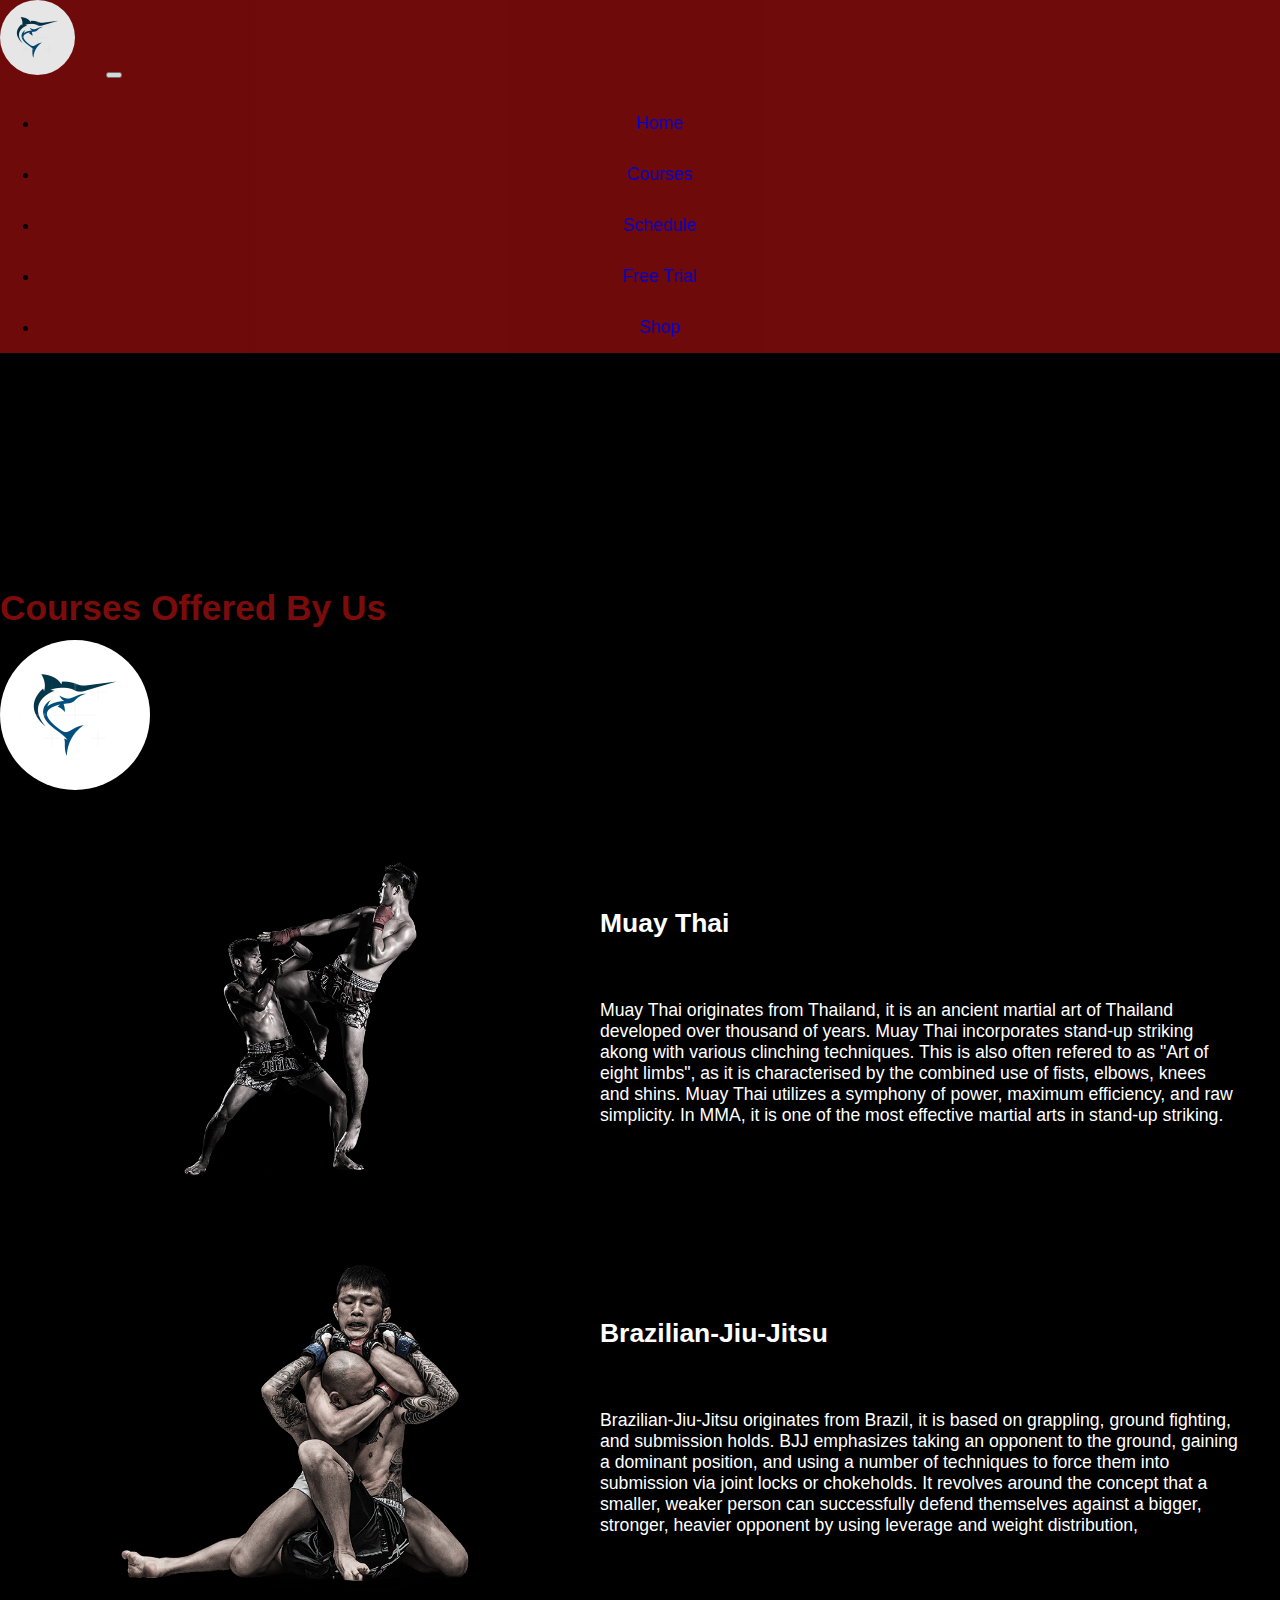
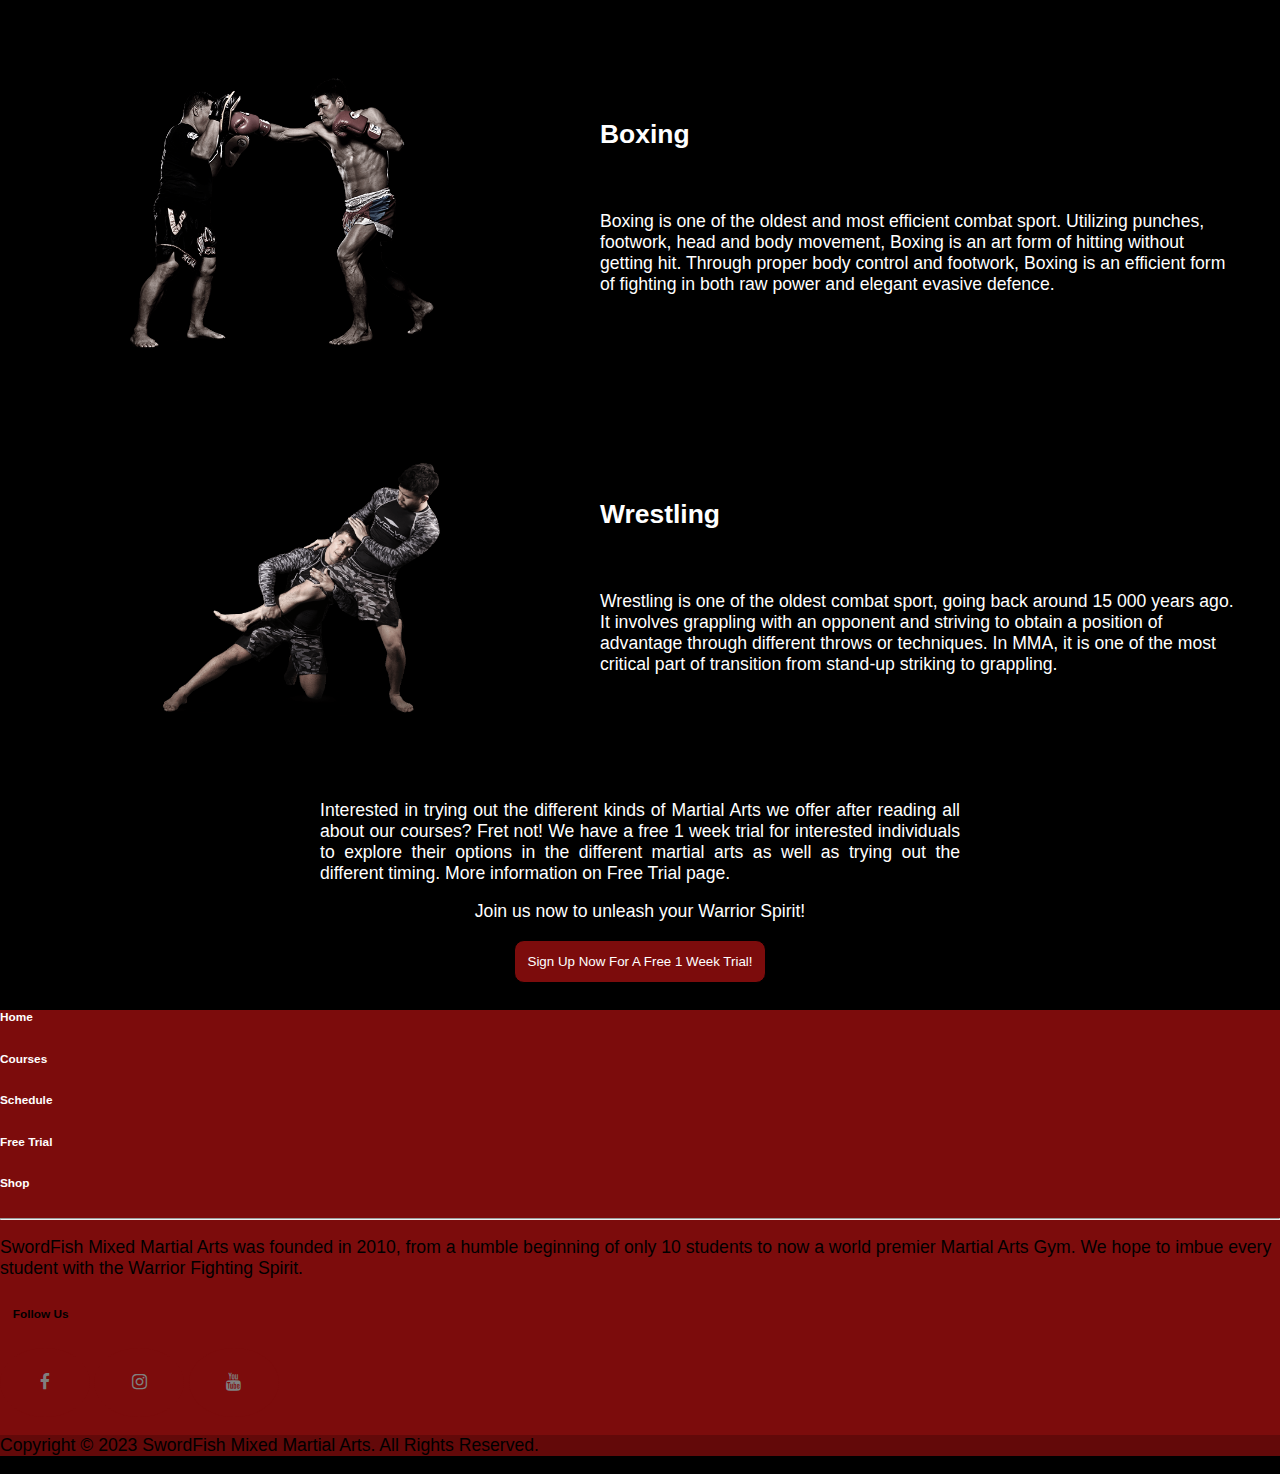
<file: html/Courses.html>
<!DOCTYPE html>
<html lang="en">

<head>
    <!-- For Honour And Glory! -->
    <meta charset="UTF-8">
    <meta http-equiv="X-UA-Compatible" content="IE=edge">
    <meta name="viewport" content="width=device-width, initial-scale=1.0">
    <!-- Stylesheets -->
    <link href="https://cdn.jsdelivr.net/npm/bootstrap@5.0.2/dist/css/bootstrap.min.css" rel="stylesheet"
        integrity="sha384-EVSTQN3/azprG1Anm3QDgpJLIm9Nao0Yz1ztcQTwFspd3yD65VohhpuuCOmLASjC" crossorigin="anonymous">
    <link rel="stylesheet" href="../stylesheet/stylesheet.css">
    <link rel="stylesheet" href="https://cdnjs.cloudflare.com/ajax/libs/font-awesome/4.7.0/css/font-awesome.min.css">
    <link rel="stylesheet" href="https://cdn.jsdelivr.net/npm/bootstrap-icons@1.10.5/font/bootstrap-icons.css">
    <!-- Icon -->
    <link rel="icon" href="../images/swordfish_logo.png" width="20%" height="10%">
    <!-- website title -->
    <title>SwordFish MMA | Courses</title>
</head>

<body>
    <!-- Navigation menu from bootstrap and some of my own CSS, used on all other pages -->
    <nav class="navbar fixed-top navbar-expand-lg navbar-dark translucent active1"
        style="background-color: rgb(124, 12, 12);">
        <div class="container">
            <img class="navbar-img" src="../images/swordfish_logo.png" alt="" width="75" height="75" style="border-radius: 50%;">
            <button class="navbar-toggler" type="button" data-bs-toggle="collapse" data-bs-target="#navbarTogglerDemo02"
                aria-controls="navbarTogglerDemo02" aria-expanded="false" aria-label="Toggle navigation">
                <span class="navbar-toggler-icon"></span>
            </button>
            <div class="collapse navbar-collapse" id="navbarTogglerDemo02">
                <ul class="navbar-nav me-auto mb-2 mb-lg-0">
                    <li class="nav-item">
                        <a class="nav-link active1 active" aria-current="page" href="index.html">Home</a>
                    </li>
                    <li class="nav-item">
                        <a class="nav-link active1 active" aria-current="page" href="Courses.html">Courses</a>
                    </li>
                    <li class="nav-item">
                        <a class="nav-link active1 active" aria-current="page" href="Schedule.html">Schedule</a>
                    </li>
                    <li class="nav-item">
                        <a class="nav-link active1 active" aria-current="page" href="Free_Trial.html">Free Trial</a>
                    </li>
                    <li class="nav-item">
                        <a class="nav-link active1 active" aria-current="page" href="Shop.html">Shop</a>
                    </li>
                </ul>
            </div>
        </div>
    </nav>
    <!-- End of Navigation Bar -->

    <!-- Homepage image -->
    <div class="parallax-header">
        <div class="container">
            <div class="header-content">
                <br>
                <br>
                <img src="../images/swordfish_logo.png" width="150" class="d-block mx-auto logo-parallax"
                    style="border-radius: 50%;">
                <h1 class="text-center text-light" style="color:rgb(124, 12, 12);">Courses Offered By Us</h1>
            </div>

        </div>
    </div>
    <!--End of Homepage image -->

    <!-- Our Courses -->
    <div class="flex-container-course">
        <!-- Muay Thai -->
        <div>
            <div class="max-width-flex">
                <img id="muaythai" class="left" src="../images/muay_thai_carousel.png" alt="Muay Thai">
            </div>
            <div class="max-width-flex">
                <h2 class="right-course">Muay Thai</h2>
                <br>
                <p class="right-course">Muay Thai originates from Thailand, it is an ancient martial art of Thailand
                    developed
                    over thousand of years. Muay Thai incorporates stand-up
                    striking akong with various clinching techniques. This is also often refered to as "Art of eight
                    limbs", as
                    it is characterised by the combined use of fists, elbows, knees and shins. Muay Thai utilizes a
                    symphony of power, maximum efficiency, and raw simplicity. In MMA, it is one of the most effective
                    martial arts in stand-up striking.
                </p>
            </div>
        </div>
        <!-- BJJ -->
        <div>
            <div id="max-width-flex">
                <img id="bjj_course" class="left" src="../images/bjj_png.png" alt="BJJ">
            </div>
            <div class="max-width-flex">
                <h2 class="right-course">Brazilian-Jiu-Jitsu</h2>
                <br>
                <p class="right-course">Brazilian-Jiu-Jitsu originates from Brazil, it is based on grappling, ground
                    fighting,
                    and submission holds. BJJ emphasizes taking an opponent to the ground, gaining a dominant position,
                    and using a number of techniques to force them into submission via joint locks or chokeholds. It
                    revolves around the concept that a smaller, weaker person can successfully defend themselves against
                    a bigger, stronger, heavier opponent by using leverage and weight distribution,
                </p>
            </div>
        </div>
        <!-- Boxing -->
        <div>
            <div class="max-width-flex">
                <img id="boxing" class="left" src="../images/boxing_png.png" alt="Boxing">
            </div>
            <div class="max-width-flex">
                <h2 class="right-course">Boxing</h2>
                <br>
                <p class="right-course">Boxing is one of the oldest and most efficient combat sport. Utilizing punches,
                    footwork, head and body movement, Boxing is an art form of hitting without getting hit. Through
                    proper body control and footwork, Boxing is an efficient form of fighting in both raw
                    power and elegant evasive defence.
                </p>
            </div>
        </div>
        <!-- Sambo -->
        <div>
            <div id="max-width-flex">
                <img id="wrestling" class="left" src="../images/wrestling_png.png" alt="Wrestling">
            </div>
            <div class="max-width-flex">
                <h2 class="right-course">Wrestling</h2>
                <br>
                <p class="right-course">Wrestling is one of the oldest combat sport, going back around 15 000 years ago.
                    It involves grappling with an opponent and striving to obtain a position of advantage through
                    different
                    throws or techniques. In MMA, it is one of the most critical part of transition from stand-up
                    striking to grappling.
                </p>
            </div>
        </div>
    </div>
    <!-- End of our courses-->

    <!-- Sign up button -->
    <div class="center-signup">
        <p id="text-signup">Interested in trying out the different kinds of Martial Arts we offer after reading all
            about our courses? Fret not! We have a free 1 week trial for
            interested individuals to explore their options in the different martial arts as well as trying out the
            different timing. More information on Free Trial page. </p>
        <p>Join us now to unleash your Warrior Spirit!</p>
        <a href="Free_Trial.html"><button id="signup-course" >Sign Up Now For A Free 1 Week Trial!</button></a>
    </div>
    <!-- End of Sign up button -->

    <!-- Back to Top button -->
    <button type="button" class="btn btn-danger btn-floating btn-lg" id="btn-back-to-top" onscroll="scrollFunction()">
        <i class="bi bi-arrow-up-short"></i>
    </button>
    <!--End of Back to Top button -->

    <!-- Footer -->
    <footer class="text-center text-white" style="background-color: rgb(124, 12, 12)">
        <div class="container">
            <section class="mt-5">
                <div class="row text-center d-flex justify-content-center pt-5">
                    <div class="col-md-2">
                        <h6 class="text-uppercase font-weight-bold">
                            <a class="footer" href="index.html" class="text-white">Home</a>
                        </h6>
                    </div>
                    <div class="col-md-2">
                        <h6 class="text-uppercase font-weight-bold">
                            <a class="footer" href="Courses.html" class="text-white">Courses</a>
                        </h6>
                    </div>
                    <div class="col-md-2">
                        <h6 class="text-uppercase font-weight-bold">
                            <a class="footer" href="Schedule.html" class="text-white">Schedule</a>
                        </h6>
                    </div>
                    <div class="col-md-2">
                        <h6 class="text-uppercase font-weight-bold">
                            <a class="footer" href="Free_Trial.html" class="text-white">Free Trial</a>
                        </h6>
                    </div>
                    <div class="col-md-2">
                        <h6 class="text-uppercase font-weight-bold">
                            <a class="footer" href="Shop.html" class="text-white">Shop</a>
                        </h6>
                    </div>
                </div>
            </section>
            <hr class="my-5" />

            <!-- More about SF MMA-->
            <section class="mb-5">
                <div class="row d-flex justify-content-center">
                    <div class="col-lg-8">
                        <p>
                            SwordFish Mixed Martial Arts was founded in 2010, from a humble beginning
                            of only 10 students to now a world premier Martial Arts Gym. We hope
                            to imbue every student with the Warrior Fighting Spirit.
                        </p>
                    </div>
                </div>
            </section>

            <!-- Social Media Handles-->
            <section>
                <h6 class="text-uppercase font-weight-bold" style="margin-left: 1%;">Follow Us</h6>
            </section>
            <section class="text-center mb-5">
                <a href="#" class="fa fa-facebook"></a>
                <a href="#" class="fa fa-instagram"></a>
                <a href="https://youtu.be/dQw4w9WgXcQ" class="fa fa-youtube"></a>
            </section>
        </div>

        <!-- Copyright section -->
        <div class="text-center p-3" style="background-color: rgba(0, 0, 0, 0.2)">
            <p>Copyright © 2023 SwordFish Mixed Martial Arts. All Rights Reserved.</p>

        </div>
    </footer>
    <!-- End of Footer-->

    <!-- Javascript from bootstrap -->
    <script src="../javascript/main.js"></script>
    <script src="https://code.jquery.com/jquery-3.2.1.slim.min.js"
        integrity="sha384-KJ3o2DKtIkvYIK3UENzmM7KCkRr/rE9/Qpg6aAZGJwFDMVNA/GpGFF93hXpG5KkN"
        crossorigin="anonymous"></script>
    <script src="https://cdn.jsdelivr.net/npm/popper.js@1.12.9/dist/umd/popper.min.js"
        integrity="sha384-ApNbgh9B+Y1QKtv3Rn7W3mgPxhU9K/ScQsAP7hUibX39j7fakFPskvXusvfa0b4Q"
        crossorigin="anonymous"></script>
    <script src="https://cdn.jsdelivr.net/npm/bootstrap@4.0.0/dist/js/bootstrap.min.js"
        integrity="sha384-JZR6Spejh4U02d8jOt6vLEHfe/JQGiRRSQQxSfFWpi1MquVdAyjUar5+76PVCmYl"
        crossorigin="anonymous"></script>
    <script src="https://cdn.jsdelivr.net/npm/bootstrap@5.0.2/dist/js/bootstrap.bundle.min.js"
        integrity="sha384-MrcW6ZMFYlzcLA8Nl+NtUVF0sA7MsXsP1UyJoMp4YLEuNSfAP+JcXn/tWtIaxVXM"
        crossorigin="anonymous"></script>
</body>

</html>
</file>
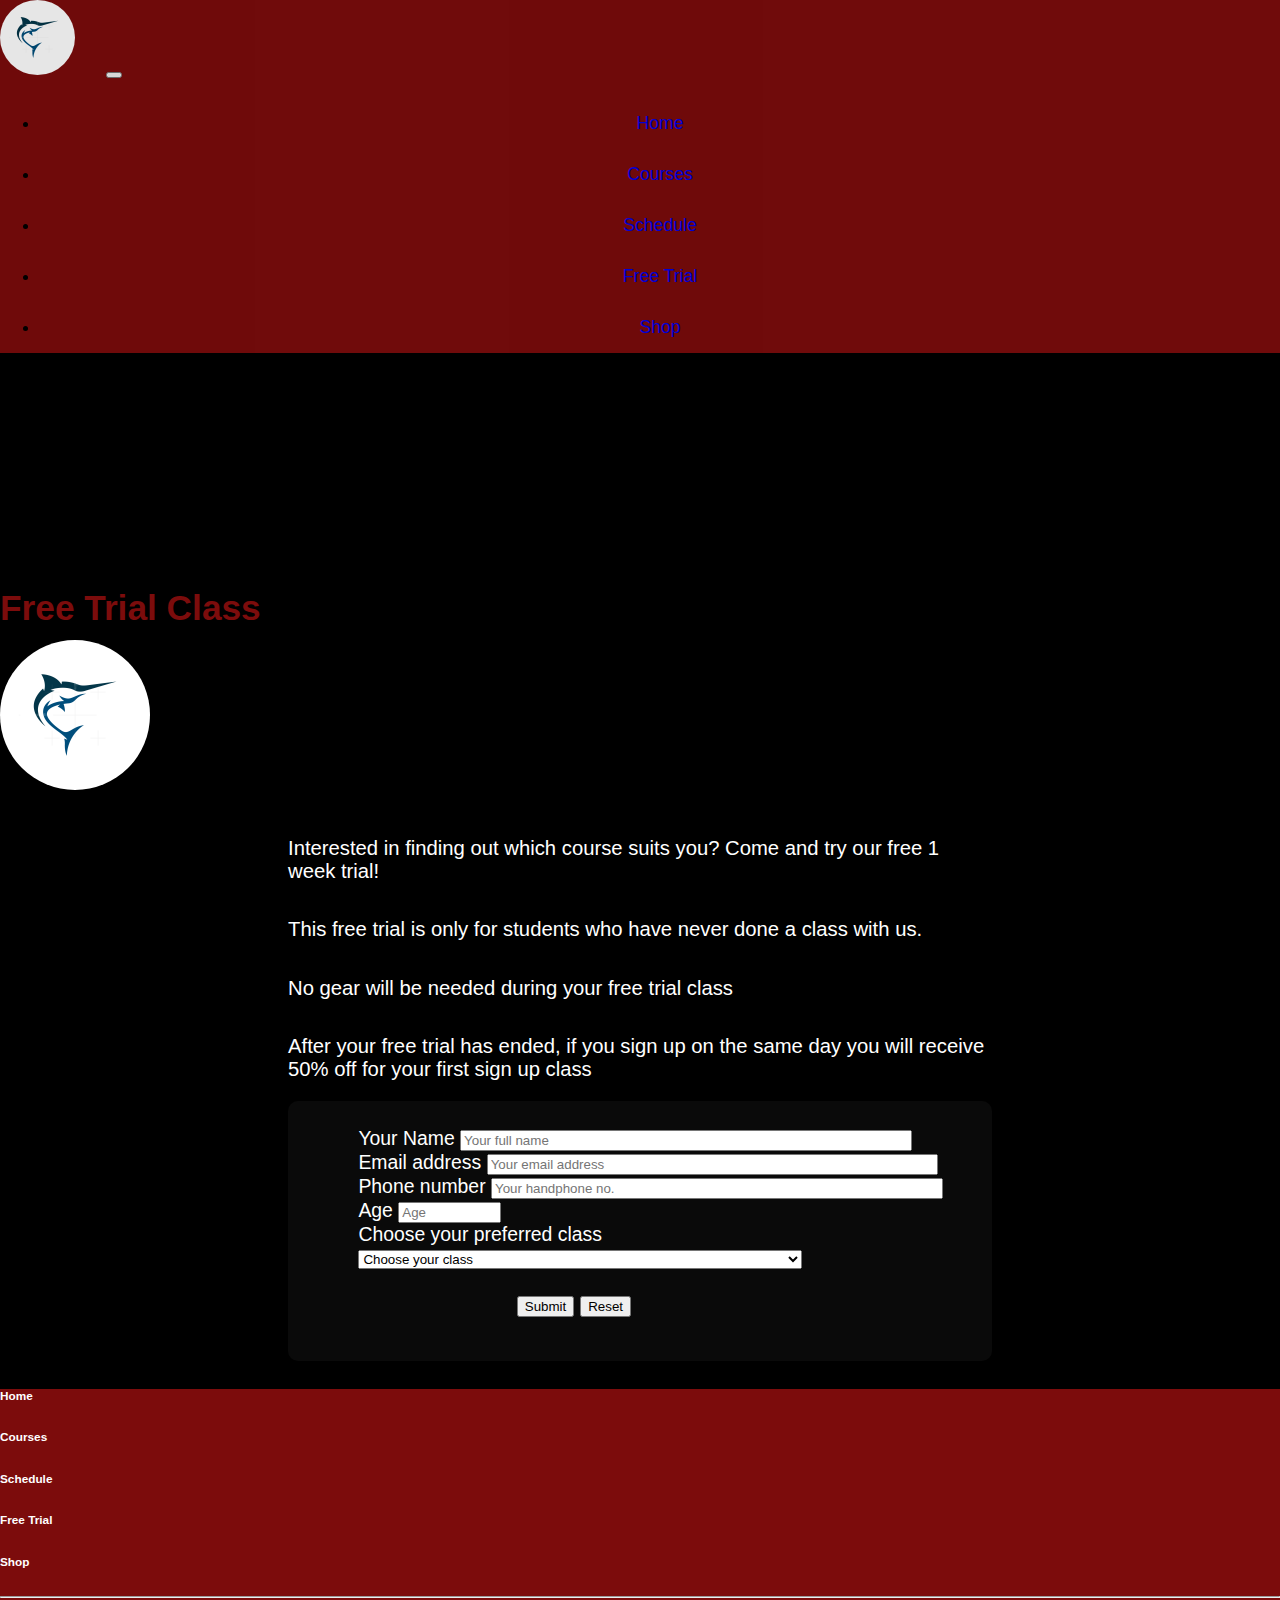
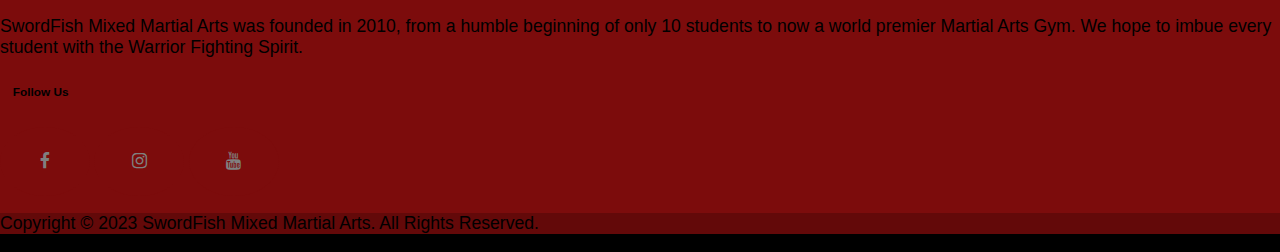
<file: html/Free_Trial.html>
<!DOCTYPE html>
<html lang="en">

<head>
    <!-- We Dare -->
    <meta charset="UTF-8">
    <meta http-equiv="X-UA-Compatible" content="IE=edge">
    <meta name="viewport" content="width=device-width, initial-scale=1.0">
    <!-- Stylesheets -->
    <link href="https://cdn.jsdelivr.net/npm/bootstrap@5.0.2/dist/css/bootstrap.min.css" rel="stylesheet"
        integrity="sha384-EVSTQN3/azprG1Anm3QDgpJLIm9Nao0Yz1ztcQTwFspd3yD65VohhpuuCOmLASjC" crossorigin="anonymous">
    <link rel="stylesheet" href="../stylesheet/stylesheet.css">
    <link rel="stylesheet" href="https://cdnjs.cloudflare.com/ajax/libs/font-awesome/4.7.0/css/font-awesome.min.css">
    <link rel="stylesheet" href="https://cdn.jsdelivr.net/npm/bootstrap-icons@1.10.5/font/bootstrap-icons.css">
    <!-- Icon -->
    <link rel="icon" href="../images/swordfish_logo.png" width="20%" height="10%">
    <!-- website title -->
    <title>SwordFish MMA | Free Trial</title>
</head>

<body>
    <!-- Navigation menu from bootstrap and some of my own CSS, used on all other pages -->
    <nav class="navbar fixed-top navbar-expand-lg navbar-dark translucent active1"
        style="background-color: rgb(124, 12, 12);">
        <div class="container">
            <img class="navbar-img" src="../images/swordfish_logo.png" alt="" width="75" height="75"
                style="border-radius: 50%;">
            <button class="navbar-toggler" type="button" data-bs-toggle="collapse" data-bs-target="#navbarTogglerDemo02"
                aria-controls="navbarTogglerDemo02" aria-expanded="false" aria-label="Toggle navigation">
                <span class="navbar-toggler-icon"></span>
            </button>
            <div class="collapse navbar-collapse" id="navbarTogglerDemo02">
                <ul class="navbar-nav me-auto mb-2 mb-lg-0">
                    <li class="nav-item">
                        <a class="nav-link active1 active" aria-current="page" href="index.html">Home</a>
                    </li>
                    <li class="nav-item">
                        <a class="nav-link active1 active" aria-current="page" href="Courses.html">Courses</a>
                    </li>
                    <li class="nav-item">
                        <a class="nav-link active1 active" aria-current="page" href="Schedule.html">Schedule</a>
                    </li>
                    <li class="nav-item">
                        <a class="nav-link active1 active" aria-current="page" href="Free_Trial.html">Free Trial</a>
                    </li>
                    <li class="nav-item">
                        <a class="nav-link active1 active" aria-current="page" href="Shop.html">Shop</a>
                    </li>
                </ul>
            </div>
        </div>
    </nav>
    <!-- End of Navigation Bar -->

    <!-- Homepage image -->
    <div class="parallax-header">
        <div class="container">
            <div class="header-content">
                <br>
                <br>
                <img src="../images/swordfish_logo.png" width="150" class="d-block mx-auto logo-parallax"
                    style="border-radius: 50%;">
                <h1 class="text-center text-light" style="color:rgb(124, 12, 12);">Free Trial Class</h1>
            </div>

        </div>
    </div>
    <!-- End of homepage image -->

    <!-- Form to sign up for free trial class -->
    <div>
        <div class="center-trial">
            <p>Interested in finding out which course suits you? Come and try our free 1 week trial!</p>
            <p>This free trial is only for students who have never done a class with us.</p>
            <p>No gear will be needed during your free trial class</p>
            <p>After your free trial has ended, if you sign up on the same day you will receive 50% off for your first
                sign up class</p>
        </div>
        <section class="section-trial">
            <form> 
                <div class="mb-3">
                    <label for="name" class="form-label">Your Name</label>
                    <input type="text" class="form-control" id="name" required placeholder="Your full name">
                </div>
                <div class="mb-3">
                    <label for="email" class="form-label">Email address</label>
                    <input type="email" class="form-control" id="exampleInputEmail1" aria-describedby="emailHelp"
                        required placeholder="Your email address">
                </div>
                <div class="mb-3">
                    <label for="phone" class="form-label">Phone number</label>
                    <input type="number" class="form-control" id="phone" required placeholder="Your handphone no.">
                </div>
                <div class="mb-3">
                    <label for="age" class="form-label">Age</label>
                    <input type="number" class="form-control input-age" id="age" placeholder="Age" min="0" max="100"
                        required>
                </div>
                <div class="mb-3">
                    <label for="Select" class="form-label">Choose your preferred class</label>
                    <select id="Select" class="form-select" required>
                        <option value="preferred class" disabled selected hidden>Choose your class</option>
                        <option value="Muay Thai">Muay Thai</option>
                        <option value="BJJ">Brazilian-Jiu-Jitsu</option>
                        <option value="Boxing">Boxing</option>
                        <option value="Wrestling">Wrestling</option>
                    </select>
                </div><br>
                <div class="button-trial">
                    <button type="submit" class="btn btn-primary">Submit</button>
                    <button type="reset" class="btn btn-primary">Reset</button>
                    <div>
            </form>
        </section>
    </div>
    <!-- End of Form to sign up for free trial class -->

    <!-- Back to Top button -->
    <button type="button" class="btn btn-danger btn-floating btn-lg" id="btn-back-to-top" onscroll="scrollFunction()">
        <i class="bi bi-arrow-up-short"></i>
    </button>
    <!--End of Back to Top button -->

    <!-- Footer -->
    <footer class="text-center text-white" style="background-color: rgb(124, 12, 12)">
        <div class="container">
            <section class="mt-5">
                <div class="row text-center d-flex justify-content-center pt-5">
                    <div class="col-md-2">
                        <h6 class="text-uppercase font-weight-bold">
                            <a class="footer" href="index.html" class="text-white">Home</a>
                        </h6>
                    </div>
                    <div class="col-md-2">
                        <h6 class="text-uppercase font-weight-bold">
                            <a class="footer" href="Courses.html" class="text-white">Courses</a>
                        </h6>
                    </div>
                    <div class="col-md-2">
                        <h6 class="text-uppercase font-weight-bold">
                            <a class="footer" href="Schedule.html" class="text-white">Schedule</a>
                        </h6>
                    </div>
                    <div class="col-md-2">
                        <h6 class="text-uppercase font-weight-bold">
                            <a class="footer" href="Free_Trial.html" class="text-white">Free Trial</a>
                        </h6>
                    </div>
                    <div class="col-md-2">
                        <h6 class="text-uppercase font-weight-bold">
                            <a class="footer" href="Shop.html" class="text-white">Shop</a>
                        </h6>
                    </div>
                </div>
            </section>
            <hr class="my-5" />

            <!-- More about SF MMA-->
            <section class="mb-5">
                <div class="row d-flex justify-content-center">
                    <div class="col-lg-8">
                        <p>
                            SwordFish Mixed Martial Arts was founded in 2010, from a humble beginning
                            of only 10 students to now a world premier Martial Arts Gym. We hope
                            to imbue every student with the Warrior Fighting Spirit.
                        </p>
                    </div>
                </div>
            </section>

            <!-- Social Media Handles-->
            <section>
                <h6 class="text-uppercase font-weight-bold" style="margin-left: 1%;">Follow Us</h6>
            </section>
            <section class="text-center mb-5">
                <a href="#" class="fa fa-facebook"></a>
                <a href="#" class="fa fa-instagram"></a>
                <a href="https://youtu.be/dQw4w9WgXcQ" class="fa fa-youtube"></a>
            </section>
        </div>

        <!-- Copyright section -->
        <div class="text-center p-3" style="background-color: rgba(0, 0, 0, 0.2)">
            <p>Copyright © 2023 SwordFish Mixed Martial Arts. All Rights Reserved.</p>

        </div>
    </footer>
    <!-- End of Footer-->

    <!-- Javascript from bootstrap -->
    <script src="../javascript/main.js"></script>
    <script src="https://code.jquery.com/jquery-3.2.1.slim.min.js"
        integrity="sha384-KJ3o2DKtIkvYIK3UENzmM7KCkRr/rE9/Qpg6aAZGJwFDMVNA/GpGFF93hXpG5KkN"
        crossorigin="anonymous"></script>
    <script src="https://cdn.jsdelivr.net/npm/popper.js@1.12.9/dist/umd/popper.min.js"
        integrity="sha384-ApNbgh9B+Y1QKtv3Rn7W3mgPxhU9K/ScQsAP7hUibX39j7fakFPskvXusvfa0b4Q"
        crossorigin="anonymous"></script>
    <script src="https://cdn.jsdelivr.net/npm/bootstrap@4.0.0/dist/js/bootstrap.min.js"
        integrity="sha384-JZR6Spejh4U02d8jOt6vLEHfe/JQGiRRSQQxSfFWpi1MquVdAyjUar5+76PVCmYl"
        crossorigin="anonymous"></script>
    <script src="https://cdn.jsdelivr.net/npm/bootstrap@5.0.2/dist/js/bootstrap.bundle.min.js"
        integrity="sha384-MrcW6ZMFYlzcLA8Nl+NtUVF0sA7MsXsP1UyJoMp4YLEuNSfAP+JcXn/tWtIaxVXM"
        crossorigin="anonymous"></script>
</body>

</html>
</file>
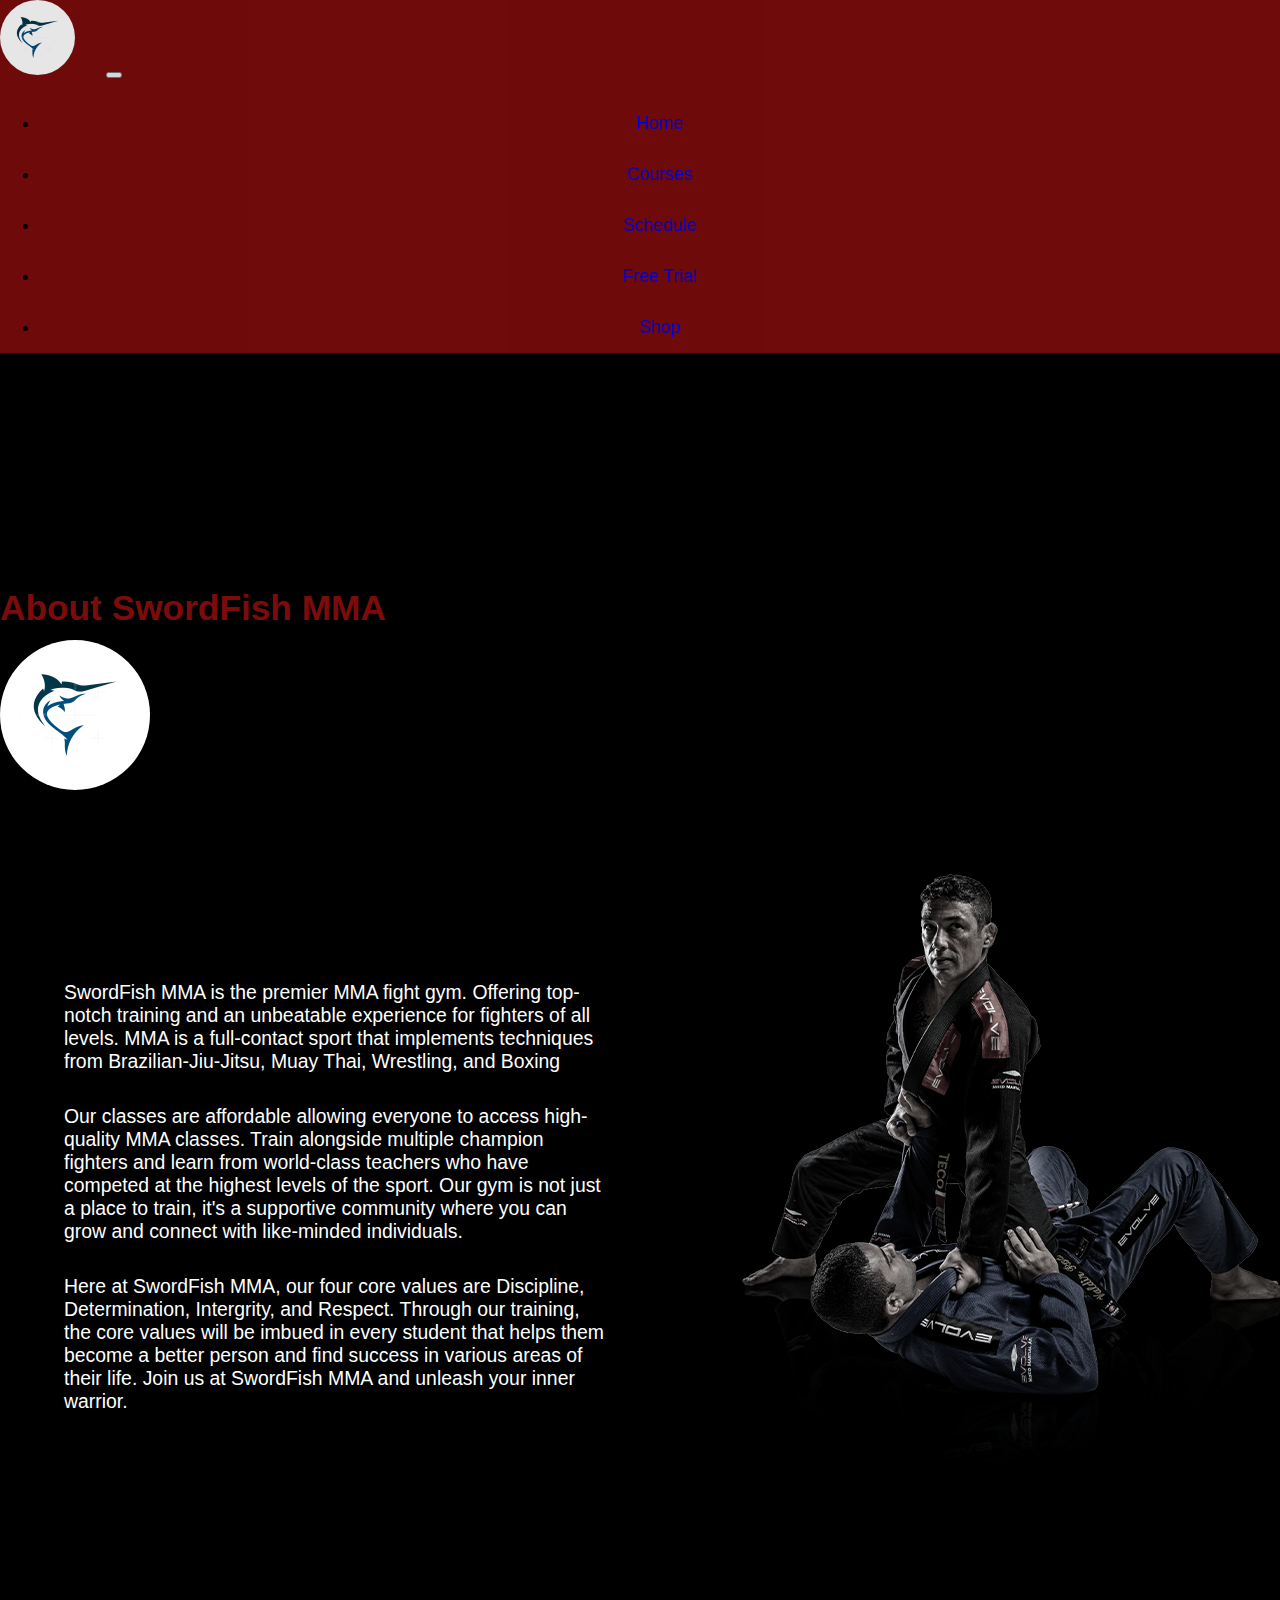
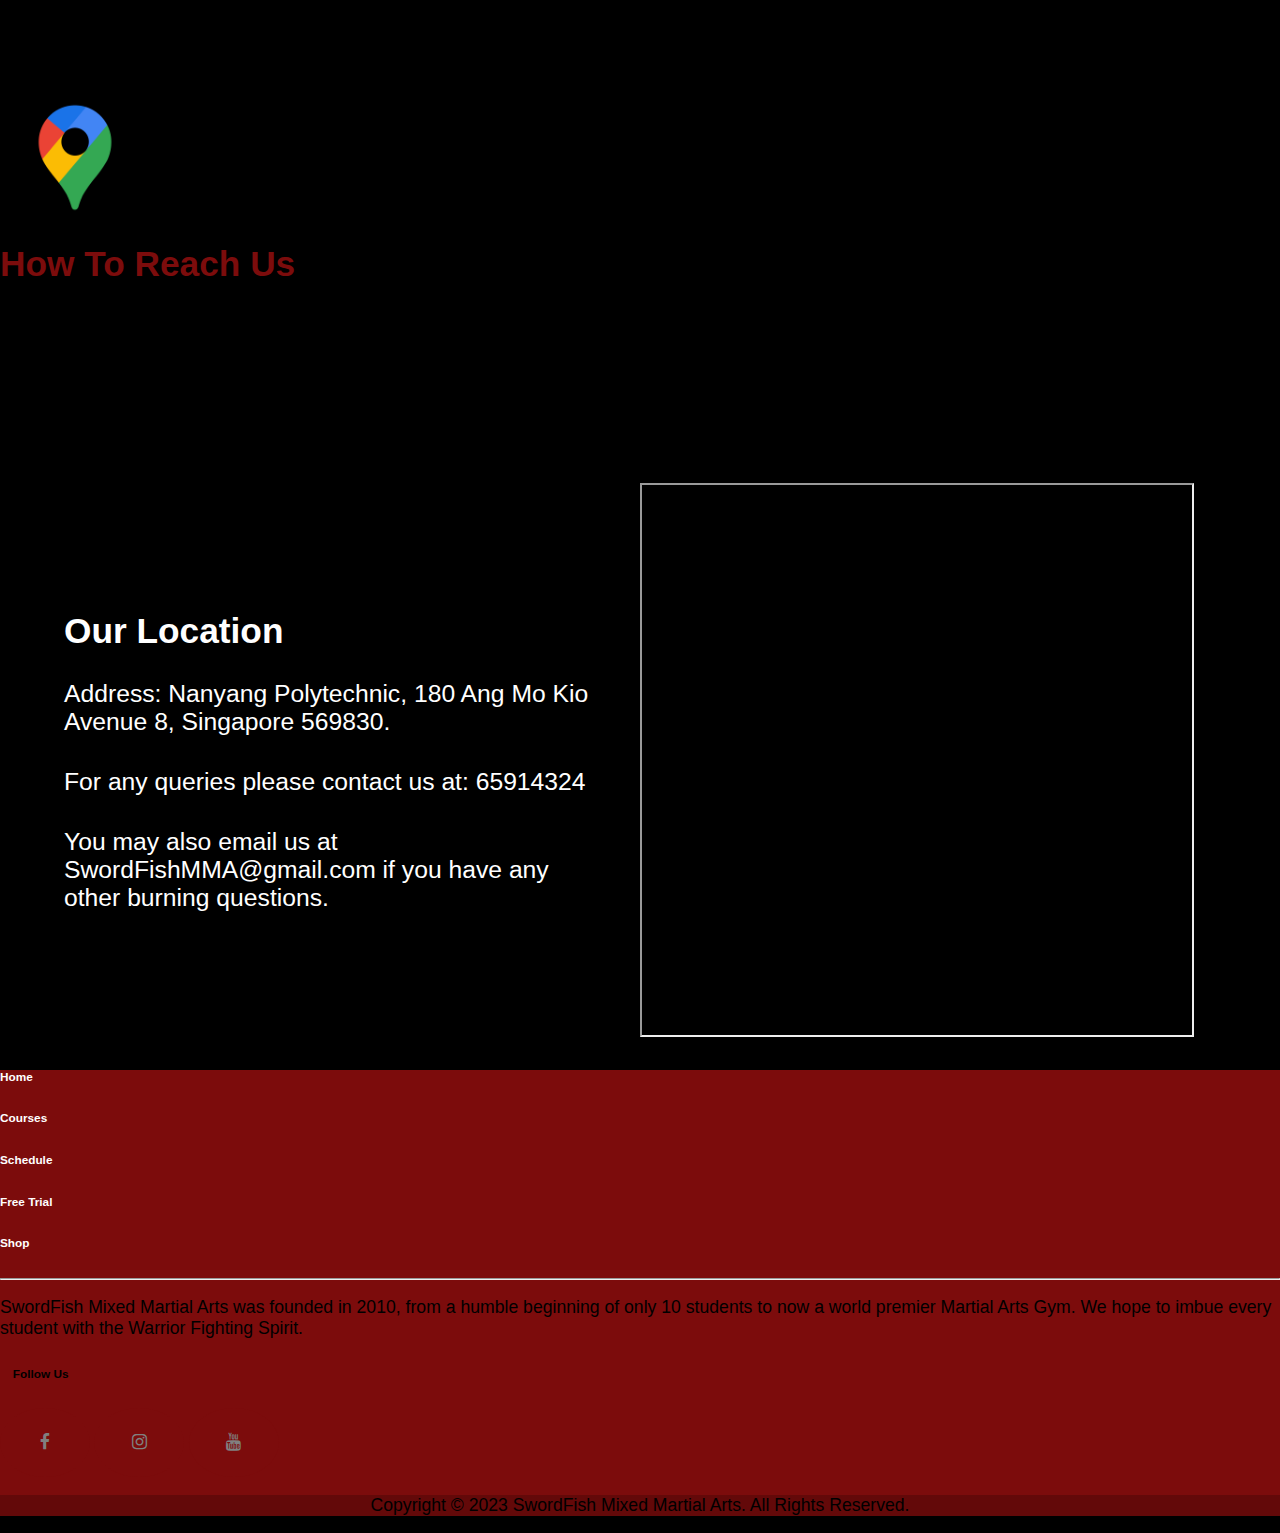
<file: html/Homepage.html>
<!DOCTYPE html>
<html lang="en">

<head>
    <!-- Nothing Stands In Our Way HOOYAH! -->
    <meta charset="UTF-8">
    <meta http-equiv="X-UA-Compatible" content="IE=edge">
    <meta name="viewport" content="width=device-width, initial-scale=1.0">
    <!-- Stylesheets -->
    <link href="https://cdn.jsdelivr.net/npm/bootstrap@5.0.2/dist/css/bootstrap.min.css" rel="stylesheet"
        integrity="sha384-EVSTQN3/azprG1Anm3QDgpJLIm9Nao0Yz1ztcQTwFspd3yD65VohhpuuCOmLASjC" crossorigin="anonymous">
    <link rel="stylesheet" href="../stylesheet/stylesheet.css">
    <link rel="stylesheet" href="https://cdnjs.cloudflare.com/ajax/libs/font-awesome/4.7.0/css/font-awesome.min.css">
    <link rel="stylesheet" href="https://cdn.jsdelivr.net/npm/bootstrap-icons@1.10.5/font/bootstrap-icons.css">
    <!-- Icon -->
    <link rel="icon" href="../images/swordfish_logo.png" width="20%" height="10%">
    <!-- website title -->
    <title>SwordFish MMA | Homepage</title>
</head>

<body>
    <!-- Navigation menu from bootstrap and some of my own CSS, used on all other pages -->
    <nav class="navbar fixed-top navbar-expand-lg navbar-dark translucent active1"
        style="background-color: rgb(124, 12, 12);">
        <div class="container">
            <img class="navbar-img" src="../images/swordfish_logo.png" alt="" width="75" height="75"
                style="border-radius: 50%;">
            <button class="navbar-toggler" type="button" data-bs-toggle="collapse" data-bs-target="#navbarTogglerDemo02"
                aria-controls="navbarTogglerDemo02" aria-expanded="false" aria-label="Toggle navigation">
                <span class="navbar-toggler-icon"></span>
            </button>
            </a>
            <div class="collapse navbar-collapse" id="navbarTogglerDemo02">
                <ul class="navbar-nav me-auto mb-2 mb-lg-0">
                    <li class="nav-item">
                        <a class="nav-link active1 active" aria-current="page" href="Homepage.html">Home</a>
                    </li>
                    <li class="nav-item">
                        <a class="nav-link active1 active" aria-current="page" href="Courses.html">Courses</a>
                    </li>
                    <li class="nav-item">
                        <a class="nav-link active1 active" aria-current="page" href="Schedule.html">Schedule</a>
                    </li>
                    <li class="nav-item">
                        <a class="nav-link active1 active" aria-current="page" href="Free_Trial.html">Free Trial</a>
                    </li>
                    <li class="nav-item">
                        <a class="nav-link active1 active" aria-current="page" href="Shop.html">Shop</a>
                    </li>
                </ul>
            </div>
        </div>
    </nav>
    <!-- End of Navigation Bar -->

    <!-- Homepage image -->
    <div class="parallax-header">
        <div class="container">
            <div class="header-content">
                <br>
                <br>
                <img src="../images/swordfish_logo.png" width="150" class="d-block mx-auto logo-parallax">
                <h1 class="text-center text-light" style="color:rgb(124, 12, 12);">About SwordFish MMA</h1>
            </div>

        </div>
    </div>
    <!-- End of homepage image -->

    <!-- About SF MMA -->
    <div class="flex-container" style="background-color: black;">
        <div id="about">
            <p class="left topmarg botmarg">
                SwordFish MMA is the premier MMA fight gym.
                Offering top-notch training and an unbeatable experience
                for fighters of all levels. MMA is a full-contact sport that implements
                techniques from Brazilian-Jiu-Jitsu, Muay Thai, Wrestling, and Boxing
            </p>
            <p class="left botmarg">
                Our classes are affordable allowing everyone to access high-quality MMA classes.
                Train alongside multiple champion fighters and learn from world-class teachers who have
                competed at the highest levels of the sport.
                Our gym is not just a place to train, it's a supportive
                community where you can grow and connect with like-minded individuals.
            </p>
            <p class="left botmarg">
                Here at SwordFish MMA, our four core values are Discipline, Determination, Intergrity, and Respect.
                Through our training, the core values will be imbued in every student that helps them become a better
                person
                and
                find success in various areas of their life.
                Join us at SwordFish MMA and unleash your inner warrior.
            </p>
        </div>

        <div class="carousel carousel-fade" data-ride="carousel" data-interval="4000" style="max-width: 50%;">
            <img class="gray" src="../images/bjj_carousel.png">
        </div>
    </div>
    <!-- End of about SF MMA -->

    <!-- Second Homepage Image -->
    <div class="parallax-header2">
        <div class="container">
            <div class="header-content">
                <br>
                <br>
                <img src="../images/map_logo.png" width="150" class="d-block mx-auto" style="border-radius: 50%;">
                <h1 class="text-center text-light" style="color:rgb(124, 12, 12); margin-top: 2%;">
                    How To Reach Us</h1>
            </div>
        </div>
    </div>
    <!-- End of second Homepage image -->

    <!-- Where to find us -->
    <div id="WhereToFindUs" class="flex-container">
        <div style="max-width: 50%;" class="left">
            <h2 style="color: rgb(255, 255, 255); text-align: left; margin-left: 10%;">Our Location</h2>
            <p class="left botmarg">Address: Nanyang Polytechnic, 180 Ang Mo Kio Avenue 8, Singapore 569830. </p>
            <p class="left botmarg">For any queries please contact us at: 65914324</p>
            <p class="left botmarg">You may also email us at SwordFishMMA@gmail.com if you have any other burning
                questions.</p>
        </div>
        <div style="max-width: 50%;">
            <iframe
                src="https://www.google.com/maps/embed?pb=!1m18!1m12!1m3!1d11281.652882748996!2d103.850766359711!3d1.3767012954404259!2m3!1f0!2f0!3f0!3m2!1i1024!2i768!4f13.1!3m3!1m2!1s0x31da16eb64b0249d%3A0xe5f10ff680eed942!2sNanyang%20Polytechnic!5e0!3m2!1sen!2ssg!4v1684740735502!5m2!1sen!2ssg"
                width="600" height="500" allowfullscreen="" loading="lazy"
                referrerpolicy="no-referrer-when-downgrade"></iframe>
        </div>
    </div>
    <!-- End of Where to find us -->

    <!-- Back to Top button -->
    <button type="button" class="btn btn-danger btn-floating btn-lg" id="btn-back-to-top" onscroll="scrollFunction()">
        <i class="bi bi-arrow-up-short"></i>
    </button>
    <!--End of Back to Top button -->

    <!-- Footer -->
    <footer class="text-center text-white" style="background-color: rgb(124, 12, 12)">
        <div class="container">
            <section class="mt-5">
                <div class="row text-center d-flex justify-content-center pt-5">
                    <div class="col-md-2">
                        <h6 class="text-uppercase font-weight-bold">
                            <a class="footer" href="Homepage.html" class="text-white">Home</a>
                        </h6>
                    </div>
                    <div class="col-md-2">
                        <h6 class="text-uppercase font-weight-bold">
                            <a class="footer" href="Courses.html" class="text-white">Courses</a>
                        </h6>
                    </div>
                    <div class="col-md-2">
                        <h6 class="text-uppercase font-weight-bold">
                            <a class="footer" href="Schedule.html" class="text-white">Schedule</a>
                        </h6>
                    </div>
                    <div class="col-md-2">
                        <h6 class="text-uppercase font-weight-bold">
                            <a class="footer" href="Free_Trial.html" class="text-white">Free Trial</a>
                        </h6>
                    </div>
                    <div class="col-md-2">
                        <h6 class="text-uppercase font-weight-bold">
                            <a class="footer" href="Shop.html" class="text-white">Shop</a>
                        </h6>
                    </div>
                </div>
            </section>
            <hr class="my-5" />

            <!-- More about SF MMA-->
            <section class="mb-5">
                <div class="row d-flex justify-content-center">
                    <div class="col-lg-8">
                        <p>
                            SwordFish Mixed Martial Arts was founded in 2010, from a humble beginning
                            of only 10 students to now a world premier Martial Arts Gym. We hope
                            to imbue every student with the Warrior Fighting Spirit.
                        </p>
                    </div>
                </div>
            </section>

            <!-- Social Media Handles-->
            <section>
                <h6 class="text-uppercase font-weight-bold" style="margin-left: 1%;">Follow Us</h6>
            </section>
            <section class="text-center mb-5">
                <a href="#" class="fa fa-facebook"></a>
                <a href="#" class="fa fa-instagram"></a>
                <a href="https://youtu.be/dQw4w9WgXcQ" class="fa fa-youtube"></a>
            </section>
        </div>

        <!-- Copyright section -->
        <div id="footer-cpr" class="text-center p-3" style="background-color: rgba(0, 0, 0, 0.2)">
            <p>Copyright © 2023 SwordFish Mixed Martial Arts. All Rights Reserved.</p>

        </div>
    </footer>
    <!-- End of footer -->

    <!-- Javascript from bootstrap -->
    <script src="../javascript/main.js"></script>
    <script src="https://code.jquery.com/jquery-3.2.1.slim.min.js"
        integrity="sha384-KJ3o2DKtIkvYIK3UENzmM7KCkRr/rE9/Qpg6aAZGJwFDMVNA/GpGFF93hXpG5KkN"
        crossorigin="anonymous"></script>
    <script src="https://cdn.jsdelivr.net/npm/popper.js@1.12.9/dist/umd/popper.min.js"
        integrity="sha384-ApNbgh9B+Y1QKtv3Rn7W3mgPxhU9K/ScQsAP7hUibX39j7fakFPskvXusvfa0b4Q"
        crossorigin="anonymous"></script>
    <script src="https://cdn.jsdelivr.net/npm/bootstrap@4.0.0/dist/js/bootstrap.min.js"
        integrity="sha384-JZR6Spejh4U02d8jOt6vLEHfe/JQGiRRSQQxSfFWpi1MquVdAyjUar5+76PVCmYl"
        crossorigin="anonymous"></script>
    <script src="https://cdn.jsdelivr.net/npm/bootstrap@5.0.2/dist/js/bootstrap.bundle.min.js"
        integrity="sha384-MrcW6ZMFYlzcLA8Nl+NtUVF0sA7MsXsP1UyJoMp4YLEuNSfAP+JcXn/tWtIaxVXM"
        crossorigin="anonymous"></script>
</body>

</html>
</file>
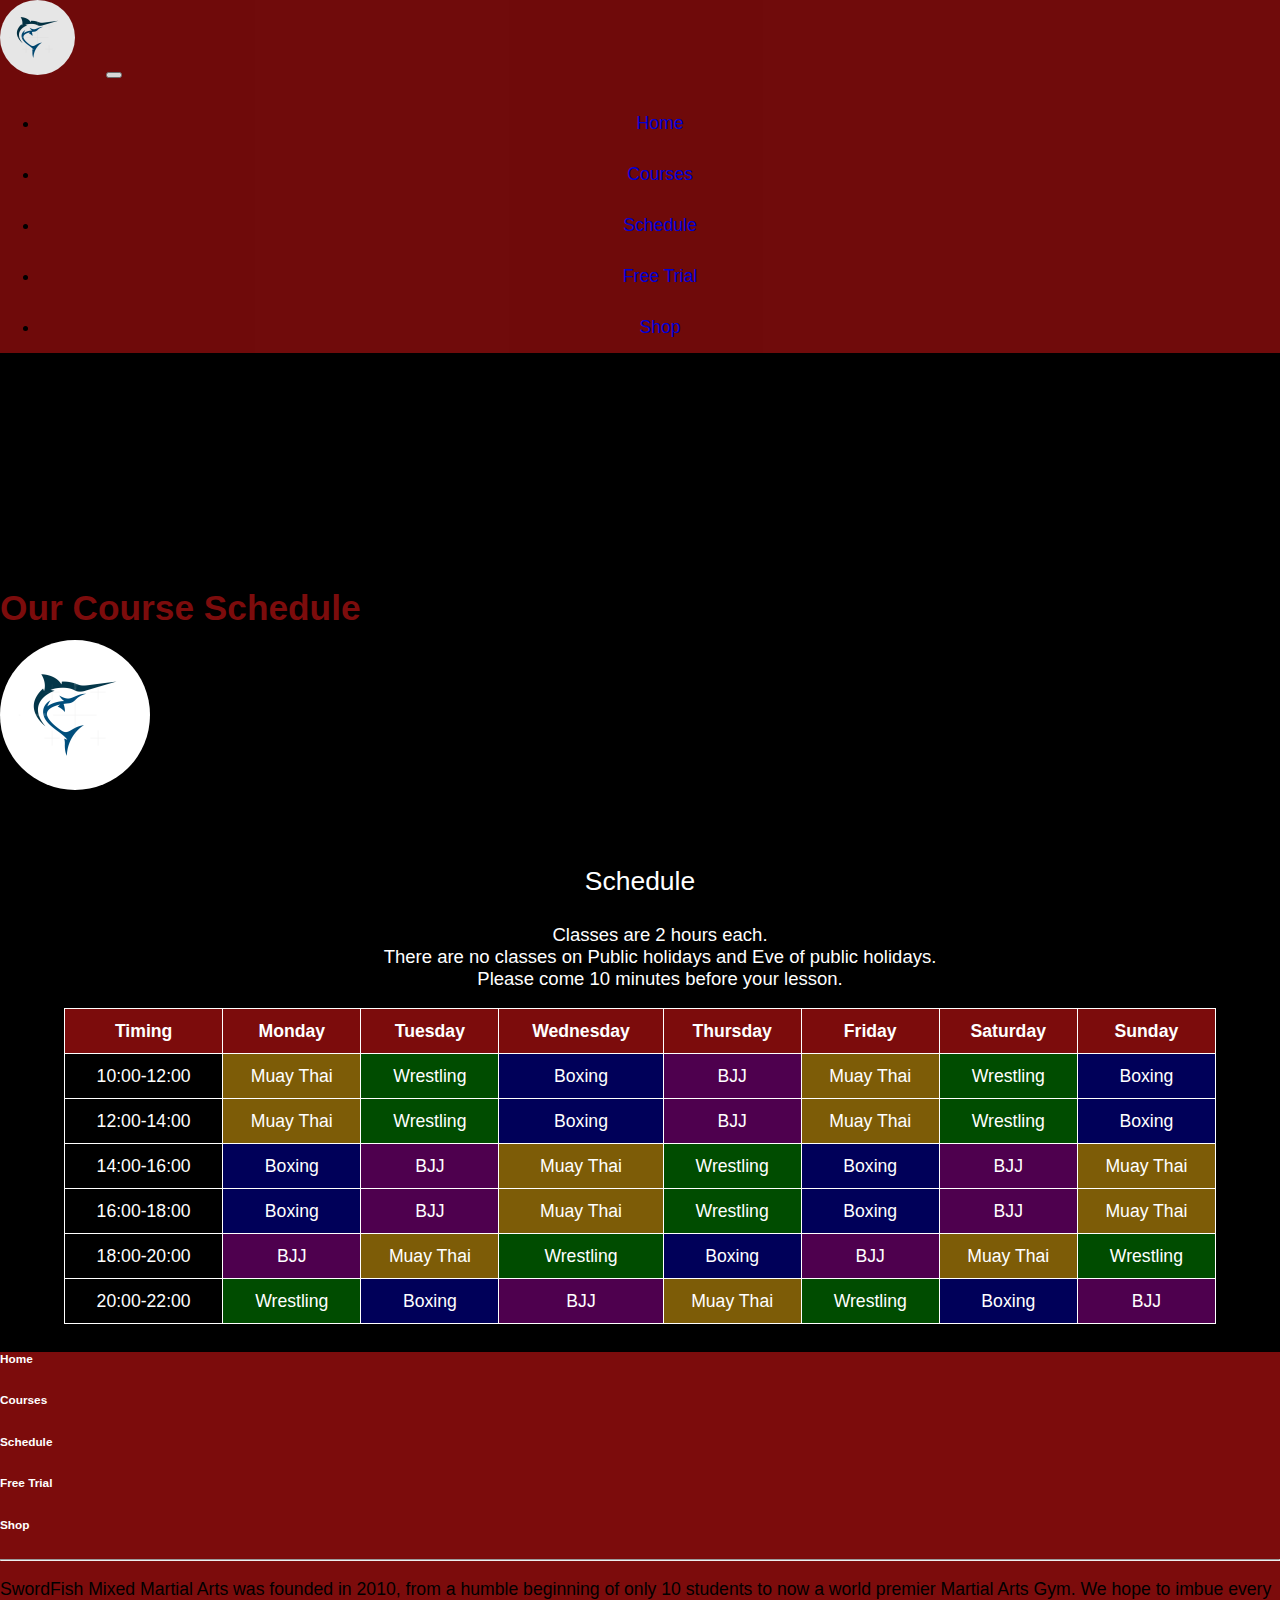
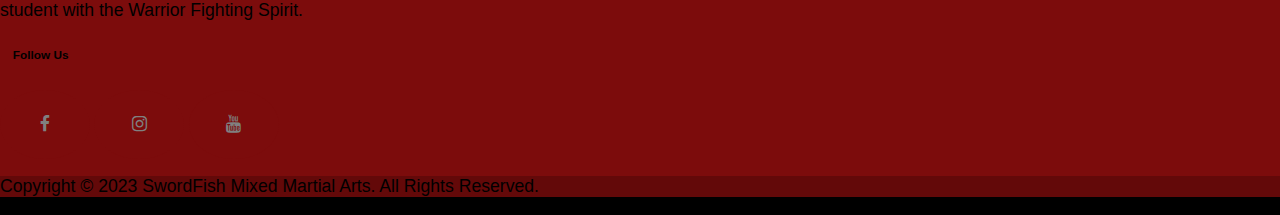
<file: html/Schedule.html>
<!DOCTYPE html>
<html lang="en">

<head>
    <!-- Will To Do, Spirit To Dare -->
    <meta charset="UTF-8">
    <meta http-equiv="X-UA-Compatible" content="IE=edge">
    <meta name="viewport" content="width=device-width, initial-scale=1.0">
    <!-- Stylesheets -->
    <link href="https://cdn.jsdelivr.net/npm/bootstrap@5.0.2/dist/css/bootstrap.min.css" rel="stylesheet"
        integrity="sha384-EVSTQN3/azprG1Anm3QDgpJLIm9Nao0Yz1ztcQTwFspd3yD65VohhpuuCOmLASjC" crossorigin="anonymous">
    <link rel="stylesheet" href="../stylesheet/stylesheet.css">
    <link rel="stylesheet" href="https://cdnjs.cloudflare.com/ajax/libs/font-awesome/4.7.0/css/font-awesome.min.css">
    <link rel="stylesheet" href="https://cdn.jsdelivr.net/npm/bootstrap-icons@1.10.5/font/bootstrap-icons.css">
    <!-- Icon -->
    <link rel="icon" href="../images/swordfish_logo.png" width="20%" height="10%">
    <!-- website title -->
    <title>SwordFish MMA | Schedule</title>
</head>

<body>
    <!-- Navigation menu from bootstrap and some of my own CSS, used on all other pages -->
    <nav class="navbar fixed-top navbar-expand-lg navbar-dark translucent active1"
        style="background-color: rgb(124, 12, 12);">
        <div class="container">
            <img class="navbar-img" src="../images/swordfish_logo.png" alt="" width="75" height="75" style="border-radius: 50%;">
            <button class="navbar-toggler" type="button" data-bs-toggle="collapse" data-bs-target="#navbarTogglerDemo02"
                aria-controls="navbarTogglerDemo02" aria-expanded="false" aria-label="Toggle navigation">
                <span class="navbar-toggler-icon"></span>
            </button>
            <div class="collapse navbar-collapse" id="navbarTogglerDemo02">
                <ul class="navbar-nav me-auto mb-2 mb-lg-0">
                    <li class="nav-item">
                        <a class="nav-link active1 active" aria-current="page" href="index.html">Home</a>
                    </li>
                    <li class="nav-item">
                        <a class="nav-link active1 active" aria-current="page" href="Courses.html">Courses</a>
                    </li>
                    <li class="nav-item">
                        <a class="nav-link active1 active" aria-current="page" href="Schedule.html">Schedule</a>
                    </li>
                    <li class="nav-item">
                        <a class="nav-link active1 active" aria-current="page" href="Free_Trial.html">Free Trial</a>
                    </li>
                    <li class="nav-item">
                        <a class="nav-link active1 active" aria-current="page" href="Shop.html">Shop</a>
                    </li>
                </ul>
            </div>
        </div>
    </nav>
    <!-- End of Navigation Bar -->

    <!-- Homepage image -->
    <div class="parallax-header">
        <div class="container">
            <div class="header-content">
                <br>
                <br>
                <img src="../images/swordfish_logo.png" width="150" class="d-block mx-auto logo-parallax"
                    style="border-radius: 50%;">
                <h1 class="text-center text-light" style="color:rgb(124, 12, 12);">Our Course Schedule</h1>
            </div>

        </div>
    </div>
    <!-- End of homepage image -->

    <!-- Text -->
    <div>
        <p id="text-schedule">Schedule</p>
        <ul class="class-info">
            <li>Classes are 2 hours each.</li>
            <li>There are no classes on Public holidays and Eve of public holidays.</li>
            <li>Please come 10 minutes before your lesson.</li>
        </ul>
    </div>
    <!-- End of text -->

    <!-- Table for the schedule -->
    <div>
        <table class="schedule-table">
            <thead>
                <tr>
                    <th>Timing</th>
                    <th>Monday</th>
                    <th>Tuesday</th>
                    <th>Wednesday</th>
                    <th>Thursday</th>
                    <th>Friday</th>
                    <th>Saturday</th>
                    <th>Sunday</th>
                </tr>
            </thead>
            <tbody>
                <tr>
                    <td>10:00-12:00</td>
                    <td class="mt-table">Muay Thai</td>
                    <td class="wrest-table">Wrestling</td>
                    <td class="box-table">Boxing</td>
                    <td class="bjj-table">BJJ</td>
                    <td class="mt-table">Muay Thai</td>
                    <td class="wrest-table">Wrestling</td>
                    <td class="box-table">Boxing</td>
                </tr>
                <tr>
                    <td>12:00-14:00</td>
                    <td class="mt-table">Muay Thai</td>
                    <td class="wrest-table">Wrestling</td>
                    <td class="box-table">Boxing</td>
                    <td class="bjj-table">BJJ</td>
                    <td class="mt-table">Muay Thai</td>
                    <td class="wrest-table">Wrestling</td>
                    <td class="box-table">Boxing</td>
                </tr>
                <tr>
                    <td>14:00-16:00</td>
                    <td class="box-table">Boxing</td>
                    <td class="bjj-table">BJJ</td>
                    <td class="mt-table">Muay Thai</td>
                    <td class="wrest-table">Wrestling</td>
                    <td class="box-table">Boxing</td>
                    <td class="bjj-table">BJJ</td>
                    <td class="mt-table">Muay Thai</td>
                </tr>
                <tr>
                    <td>16:00-18:00</td>
                    <td class="box-table">Boxing</td>
                    <td class="bjj-table">BJJ</td>
                    <td class="mt-table">Muay Thai</td>
                    <td class="wrest-table">Wrestling</td>
                    <td class="box-table">Boxing</td>
                    <td class="bjj-table">BJJ</td>
                    <td class="mt-table">Muay Thai</td>
                </tr>
                <tr>
                    <td>18:00-20:00 </td>
                    <td class="bjj-table">BJJ</td>
                    <td class="mt-table">Muay Thai</td>
                    <td class="wrest-table">Wrestling</td>
                    <td class="box-table">Boxing</td>
                    <td class="bjj-table">BJJ</td>
                    <td class="mt-table">Muay Thai</td>
                    <td class="wrest-table">Wrestling</td>
                </tr>
                <tr>
                    <td>20:00-22:00</td>
                    <td class="wrest-table">Wrestling</td>
                    <td class="box-table">Boxing</td>
                    <td class="bjj-table">BJJ</td>
                    <td class="mt-table">Muay Thai</td>
                    <td class="wrest-table">Wrestling</td>
                    <td class="box-table">Boxing</td>
                    <td class="bjj-table">BJJ</td>
                </tr>
            </tbody>
        </table>

    </div>
    <!-- End of table for schedule -->

    <!-- Back to Top button -->
    <button type="button" class="btn btn-danger btn-floating btn-lg" id="btn-back-to-top" onscroll="scrollFunction()">
        <i class="bi bi-arrow-up-short"></i>
    </button>
    <!--End of Back to Top button -->

    <!-- Footer -->
    <footer class="text-center text-white" style="background-color: rgb(124, 12, 12)">
        <div class="container">
            <section class="mt-5">
                <div class="row text-center d-flex justify-content-center pt-5">
                    <div class="col-md-2">
                        <h6 class="text-uppercase font-weight-bold">
                            <a class="footer" href="index.html" class="text-white">Home</a>
                        </h6>
                    </div>
                    <div class="col-md-2">
                        <h6 class="text-uppercase font-weight-bold">
                            <a class="footer" href="Courses.html" class="text-white">Courses</a>
                        </h6>
                    </div>
                    <div class="col-md-2">
                        <h6 class="text-uppercase font-weight-bold">
                            <a class="footer" href="Schedule.html" class="text-white">Schedule</a>
                        </h6>
                    </div>
                    <div class="col-md-2">
                        <h6 class="text-uppercase font-weight-bold">
                            <a class="footer" href="Free_Trial.html" class="text-white">Free Trial</a>
                        </h6>
                    </div>
                    <div class="col-md-2">
                        <h6 class="text-uppercase font-weight-bold">
                            <a class="footer" href="Shop.html" class="text-white">Shop</a>
                        </h6>
                    </div>
                </div>
            </section>
            <hr class="my-5" />

            <!-- More about SF MMA-->
            <section class="mb-5">
                <div class="row d-flex justify-content-center">
                    <div class="col-lg-8">
                        <p>
                            SwordFish Mixed Martial Arts was founded in 2010, from a humble beginning
                            of only 10 students to now a world premier Martial Arts Gym. We hope
                            to imbue every student with the Warrior Fighting Spirit.
                        </p>
                    </div>
                </div>
            </section>

            <!-- Social Media Handles-->
            <section>
                <h6 class="text-uppercase font-weight-bold" style="margin-left: 1%;">Follow Us</h6>
            </section>
            <section class="text-center mb-5">
                <a href="#" class="fa fa-facebook"></a>
                <a href="#" class="fa fa-instagram"></a>
                <a href="https://youtu.be/dQw4w9WgXcQ" class="fa fa-youtube"></a>
            </section>
        </div>

        <!-- Copyright section -->
        <div class="text-center p-3" style="background-color: rgba(0, 0, 0, 0.2)">
            <p>Copyright © 2023 SwordFish Mixed Martial Arts. All Rights Reserved.</p>

        </div>
    </footer>
    <!-- End of Footer-->

    <!-- Javascript from bootstrap -->
    <script src="../javascript/main.js"></script>
    <script src="https://code.jquery.com/jquery-3.2.1.slim.min.js"
        integrity="sha384-KJ3o2DKtIkvYIK3UENzmM7KCkRr/rE9/Qpg6aAZGJwFDMVNA/GpGFF93hXpG5KkN"
        crossorigin="anonymous"></script>
    <script src="https://cdn.jsdelivr.net/npm/popper.js@1.12.9/dist/umd/popper.min.js"
        integrity="sha384-ApNbgh9B+Y1QKtv3Rn7W3mgPxhU9K/ScQsAP7hUibX39j7fakFPskvXusvfa0b4Q"
        crossorigin="anonymous"></script>
    <script src="https://cdn.jsdelivr.net/npm/bootstrap@4.0.0/dist/js/bootstrap.min.js"
        integrity="sha384-JZR6Spejh4U02d8jOt6vLEHfe/JQGiRRSQQxSfFWpi1MquVdAyjUar5+76PVCmYl"
        crossorigin="anonymous"></script>
    <script src="https://cdn.jsdelivr.net/npm/bootstrap@5.0.2/dist/js/bootstrap.bundle.min.js"
        integrity="sha384-MrcW6ZMFYlzcLA8Nl+NtUVF0sA7MsXsP1UyJoMp4YLEuNSfAP+JcXn/tWtIaxVXM"
        crossorigin="anonymous"></script>
</body>

</html>
</file>
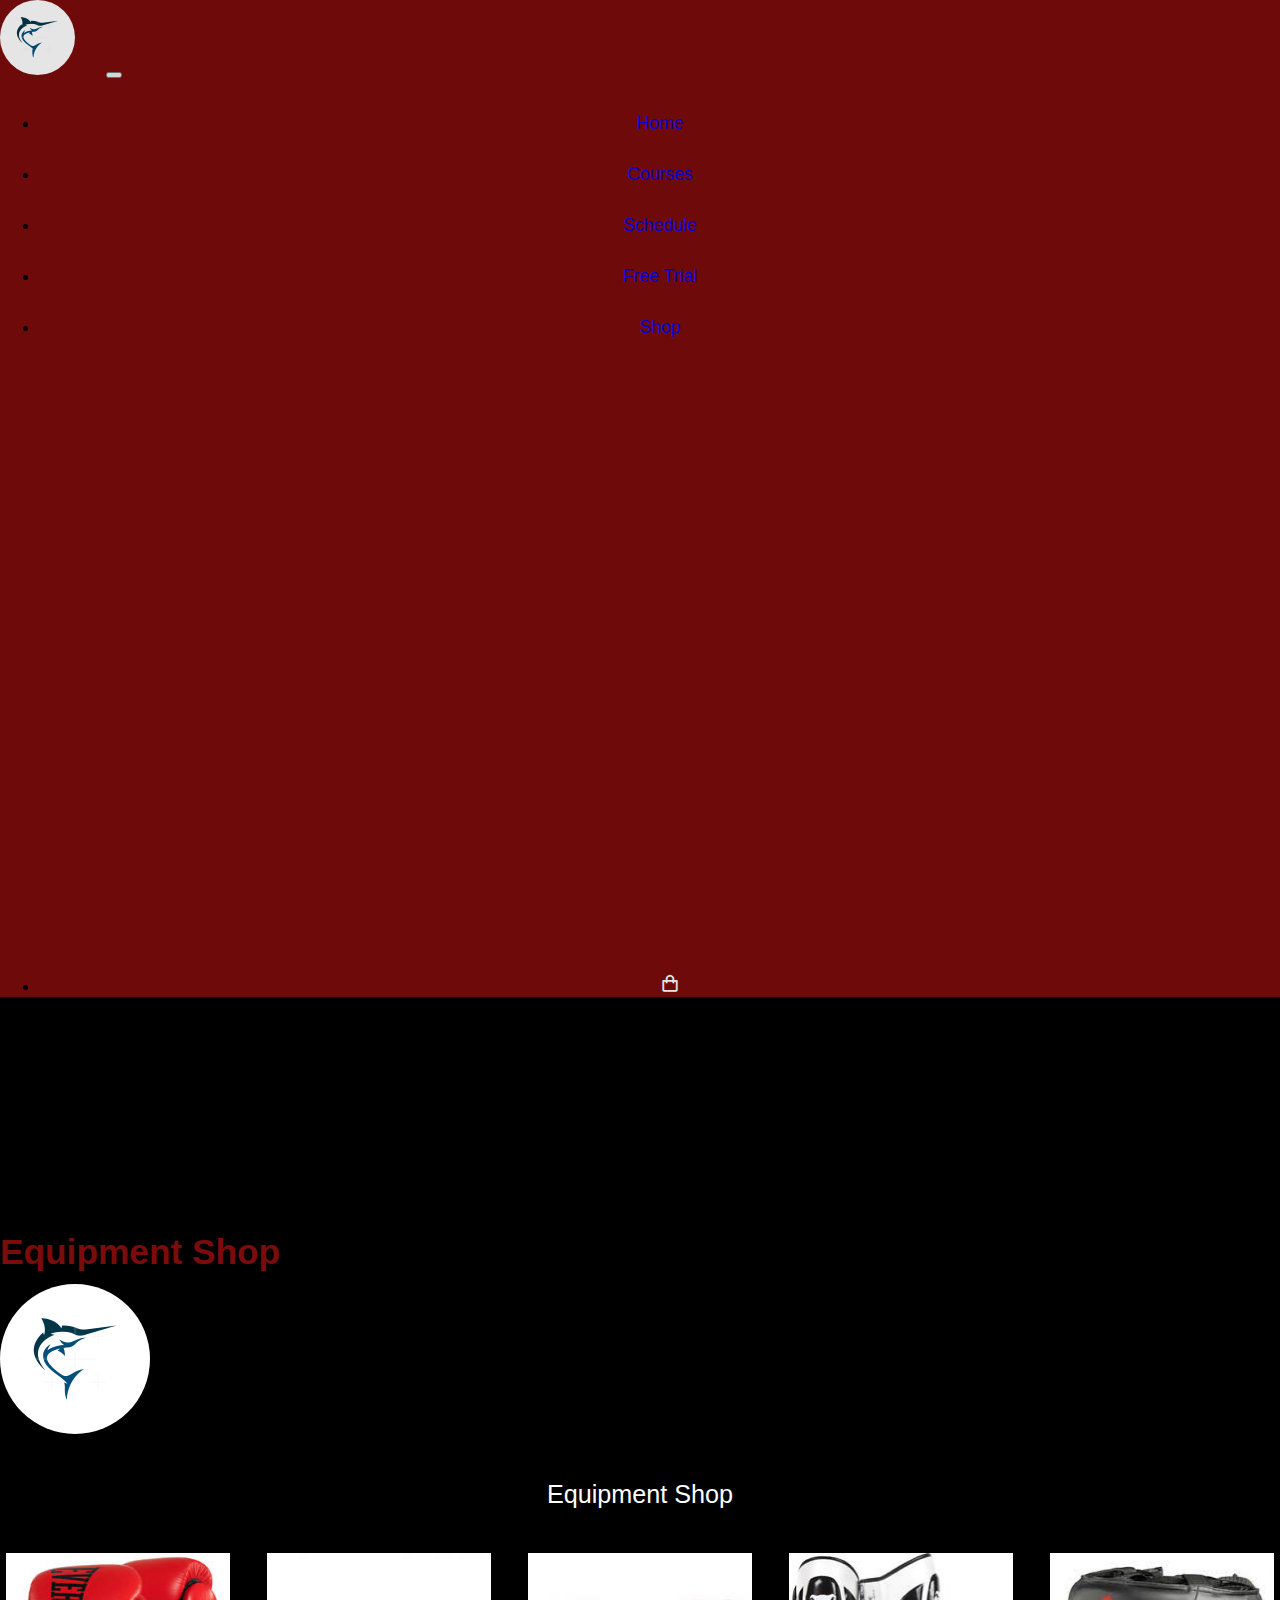
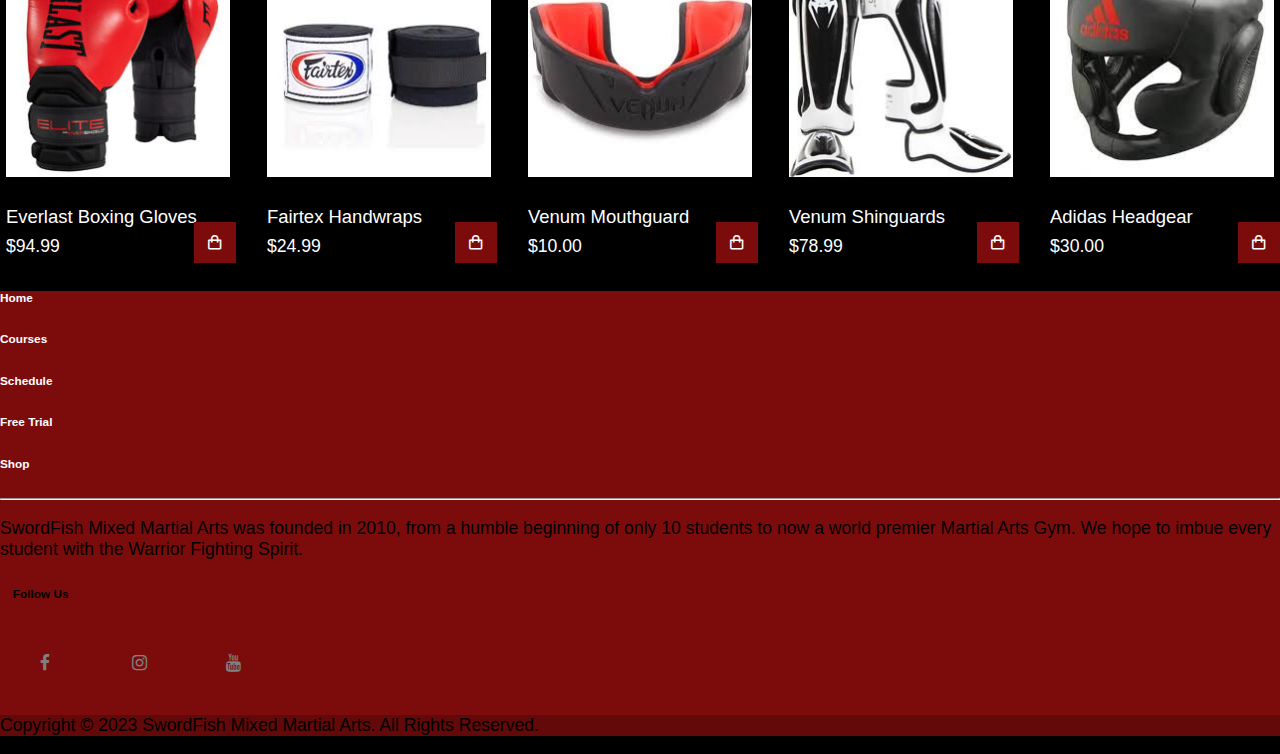
<file: html/Shop.html>
<!DOCTYPE html>
<html lang="en">

<head>
    <!-- South Canteen Ban Mian is a 10/10 -->
    <meta charset="UTF-8">
    <meta http-equiv="X-UA-Compatible" content="IE=edge">
    <meta name="viewport" content="width=device-width, initial-scale=1.0">
    <!-- Stylesheets -->
    <link href="https://cdn.jsdelivr.net/npm/bootstrap@5.0.2/dist/css/bootstrap.min.css" rel="stylesheet"
        integrity="sha384-EVSTQN3/azprG1Anm3QDgpJLIm9Nao0Yz1ztcQTwFspd3yD65VohhpuuCOmLASjC" crossorigin="anonymous">
    <link rel="stylesheet" href="../stylesheet/stylesheet.css">
    <link rel="stylesheet" href="https://cdnjs.cloudflare.com/ajax/libs/font-awesome/4.7.0/css/font-awesome.min.css">
    <link href='https://unpkg.com/boxicons@2.1.4/css/boxicons.min.css' rel='stylesheet'>
    <link rel="stylesheet" href="https://cdn.jsdelivr.net/npm/bootstrap-icons@1.10.5/font/bootstrap-icons.css">
    <!-- Icon -->
    <link rel="icon" href="../images/swordfish_logo.png" width="20%" height="10%">
    <!-- website title -->
    <title>SwordFish MMA | Shop</title>
</head>

<body>
    <!-- Navigation menu from bootstrap and some of my own CSS, used on all other pages -->
    <nav class="navbar fixed-top navbar-expand-lg navbar-dark translucent active1"
        style="background-color: rgb(124, 12, 12);">
        <div class="container">
            <img class="navbar-img" src="../images/swordfish_logo.png" alt="" width="75" height="75"
                style="border-radius: 50%;">
            <button class="navbar-toggler" type="button" data-bs-toggle="collapse" data-bs-target="#navbarTogglerDemo02"
                aria-controls="navbarTogglerDemo02" aria-expanded="false" aria-label="Toggle navigation">
                <span class="navbar-toggler-icon"></span>
            </button>
            <div class="collapse navbar-collapse" id="navbarTogglerDemo02">
                <ul class="navbar-nav me-auto mb-2 mb-lg-0">
                    <li class="nav-item">
                        <a class="nav-link active1 active" aria-current="page" href="index.html">Home</a>
                    </li>
                    <li class="nav-item">
                        <a class="nav-link active1 active" aria-current="page" href="Courses.html">Courses</a>
                    </li>
                    <li class="nav-item">
                        <a class="nav-link active1 active" aria-current="page" href="Schedule.html">Schedule</a>
                    </li>
                    <li class="nav-item">
                        <a class="nav-link active1 active" aria-current="page" href="Free_Trial.html">Free Trial</a>
                    </li>
                    <li class="nav-item">
                        <a class="nav-link active1 active" aria-current="page" href="Shop.html">Shop</a>
                    </li>
                    <li class="">
                        <!-- cart icon -->
                        <i class='bx bx-shopping-bag' id="cart-icon"></i>
                        <!-- Cart function -->
                        <div class="cart" id="cart">
                            <h2 class="cart-title">Your Cart</h2>
                            <div class="cart-content">
                            </div>
                            <!-- Total -->
                            <hr style="color: white;">
                            <div class="total">
                                <div class="total-title">Total</div>
                                <div class="total-price">$0</div>
                            </div>
                            <!-- Buy button -->
                            <button type="button" class="btn-buy">Buy Now</button>
                            <!-- cart close -->
                            <i class='bx bx-x' id="close-cart"></i>
                        </div>

                    </li>
                </ul>
            </div>
        </div>
    </nav>
    <!-- End of Navigation Bar -->

    <!-- Homepage image -->
    <div class="parallax-header">
        <div class="container">
            <div class="header-content">
                <br>
                <br>
                <img src="../images/swordfish_logo.png" width="150" class="d-block mx-auto logo-parallax"
                    style="border-radius: 50%;">
                <h1 class="text-center text-light" style="color:rgb(124, 12, 12);">Equipment Shop</h1>
            </div>

        </div>
    </div>
    <!--End of Homepage image -->

    <!-- Shop -->
    <section class="shop contaier" id="section-shop">
        <h2 class="section-title">Equipment Shop</h2>
        <!-- Equipments -->
        <div class="shop-content">
            <!-- Boxing gloves -->
            <div class="product-box">
                <img src="../images/shop_glove.jpg" alt="" class="product-img">
                <h2 class="product-title">Everlast Boxing Gloves</h2>
                <span class="price">$94.99</span>
                <i class='bx bx-shopping-bag add-cart'></i>
            </div>
            <!-- Handwraps -->
            <div class="product-box">
                <img src="../images/shop_handwraps.jfif" alt="" class="product-img">
                <h2 class="product-title">Fairtex Handwraps</h2>
                <span class="price">$24.99</span>
                <i class='bx bx-shopping-bag add-cart'></i>
            </div>
            <!-- Mouthguard -->
            <div class="product-box">
                <img src="../images/shop_mouthguard.jfif" alt="" class="product-img">
                <h2 class="product-title">Venum Mouthguard</h2>
                <span class="price">$10.00</span>
                <i class='bx bx-shopping-bag add-cart'></i>
            </div>
            <!-- Shinguard -->
            <div class="product-box">
                <img src="../images/shop_shinguard.jpg" alt="" class="product-img">
                <h2 class="product-title">Venum Shinguards</h2>
                <span class="price">$78.99</span>
                <i class='bx bx-shopping-bag add-cart'></i>
            </div>
            <!-- Headgear -->
            <div class="product-box">
                <img src="../images/shop_headgear.jfif" alt="" class="product-img">
                <h2 class="product-title">Adidas Headgear</h2>
                <span class="price">$30.00</span>
                <i class='bx bx-shopping-bag add-cart'></i>
            </div>
        </div>
    </section>
    <!-- End of Shop -->

    <!-- Back to Top button -->
    <button type="button" class="btn btn-danger btn-floating btn-lg" id="btn-back-to-top" onscroll="scrollFunction()">
        <i class="bi bi-arrow-up-short"></i>
    </button>
    <!--End of Back to Top button -->

    <!-- Footer -->
    <footer class="text-center text-white" style="background-color: rgb(124, 12, 12)">
        <div class="container">
            <section class="mt-5">
                <div class="row text-center d-flex justify-content-center pt-5">
                    <div class="col-md-2">
                        <h6 class="text-uppercase font-weight-bold">
                            <a class="footer" href="index.html" class="text-white">Home</a>
                        </h6>
                    </div>
                    <div class="col-md-2">
                        <h6 class="text-uppercase font-weight-bold">
                            <a class="footer" href="Courses.html" class="text-white">Courses</a>
                        </h6>
                    </div>
                    <div class="col-md-2">
                        <h6 class="text-uppercase font-weight-bold">
                            <a class="footer" href="Schedule.html" class="text-white">Schedule</a>
                        </h6>
                    </div>
                    <div class="col-md-2">
                        <h6 class="text-uppercase font-weight-bold">
                            <a class="footer" href="Free_Trial.html" class="text-white">Free Trial</a>
                        </h6>
                    </div>
                    <div class="col-md-2">
                        <h6 class="text-uppercase font-weight-bold">
                            <a class="footer" href="Shop.html" class="text-white">Shop</a>
                        </h6>
                    </div>
                </div>
            </section>
            <hr class="my-5" />

            <!-- More about SF MMA-->
            <section class="mb-5">
                <div class="row d-flex justify-content-center">
                    <div class="col-lg-8">
                        <p>
                            SwordFish Mixed Martial Arts was founded in 2010, from a humble beginning
                            of only 10 students to now a world premier Martial Arts Gym. We hope
                            to imbue every student with the Warrior Fighting Spirit.
                        </p>
                    </div>
                </div>
            </section>

            <!-- Social Media Handles-->
            <section>
                <h6 class="text-uppercase font-weight-bold" style="margin-left: 1%;">Follow Us</h6>
            </section>
            <section class="text-center mb-5">
                <a href="#" class="fa fa-facebook"></a>
                <a href="#" class="fa fa-instagram"></a>
                <a href="https://youtu.be/dQw4w9WgXcQ" class="fa fa-youtube"></a>
            </section>
        </div>

        <!-- Copyright section -->
        <div class="text-center p-3" style="background-color: rgba(0, 0, 0, 0.2)">
            <p>Copyright © 2023 SwordFish Mixed Martial Arts. All Rights Reserved.</p>

        </div>
    </footer>
    <!-- End of Footer-->

    <!-- Javascript from bootstrap -->
    <script src="../javascript/main.js"></script>
    <script src="https://code.jquery.com/jquery-3.2.1.slim.min.js"
        integrity="sha384-KJ3o2DKtIkvYIK3UENzmM7KCkRr/rE9/Qpg6aAZGJwFDMVNA/GpGFF93hXpG5KkN"
        crossorigin="anonymous"></script>
    <script src="https://cdn.jsdelivr.net/npm/popper.js@1.12.9/dist/umd/popper.min.js"
        integrity="sha384-ApNbgh9B+Y1QKtv3Rn7W3mgPxhU9K/ScQsAP7hUibX39j7fakFPskvXusvfa0b4Q"
        crossorigin="anonymous"></script>
    <script src="https://cdn.jsdelivr.net/npm/bootstrap@4.0.0/dist/js/bootstrap.min.js"
        integrity="sha384-JZR6Spejh4U02d8jOt6vLEHfe/JQGiRRSQQxSfFWpi1MquVdAyjUar5+76PVCmYl"
        crossorigin="anonymous"></script>
    <script src="https://cdn.jsdelivr.net/npm/bootstrap@5.0.2/dist/js/bootstrap.bundle.min.js"
        integrity="sha384-MrcW6ZMFYlzcLA8Nl+NtUVF0sA7MsXsP1UyJoMp4YLEuNSfAP+JcXn/tWtIaxVXM"
        crossorigin="anonymous"></script>

</body>

</html>
</file>
<file: stylesheet/stylesheet.css>
/* styling for all pages */
html,
body {
    width: 100%;
    margin: 0px;
    padding: 0px;
    overflow-x: hidden;
    background-color: black;
    font-family: Arial, Helvetica, sans-serif;
    font-size: 105%;
}

/* end of styling for all pages */

/* Styling for button */
#btn-back-to-top {
    position: fixed;
    bottom: 20px;
    right: 20px;
    border-radius: 60%;
    display: none;
    color: white;
    background-color: rgb(124, 12, 12);
    border: 1px solid black;
    width: 60px;
    height: 60px;
}

/*End of Styling for button */

/* Styling for Navigation Bar */
.translucent {
    opacity: 0.9;
}

li a {
    display: block;
    text-align: center;
    text-decoration: none;
    padding: 15px 15px;
    font-size: 100%;
}

.navbar-img {
    margin-right: 2%;
}

/* end of styling for nav bar */

/* style for parallax scrolling */
#parallax-image1 {
    background-image: linear-gradient(rgba(0, 0, 0, 0.3),
            rgba(0, 0, 0, 0.8)),
        url(../images/muaythai.jpeg);
    height: 700px;
    background-attachment: fixed;
    background-position: 0% -110%;
    background-repeat: no-repeat;
    background-size: cover;
    filter: grayscale(80%);
}

.h-100 {
    height: 100% !important;
}

#parallax-image2 {
    background-image: linear-gradient(rgba(0, 0, 0, 0.3),
            rgba(0, 0, 0, 0.8)),
        url(../images/bjjFrontpage.jpeg);
    height: 300px;
    margin-bottom: 50px;
    background-attachment: fixed;
    background-position: center;
    background-repeat: no-repeat;
    background-size: cover;
    filter: grayscale(80%);
}

.header-content {
    padding: 100px 0 150px 0;
}

.text-toppad {
    padding-top: 20%;
}

.text-toppad2 {
    padding-top: 2%;
}

.align-self-center {
    align-self: center!important;
}

/* end of styling for parallax scrolling */

/* styling for homepage */
img.first {
    display: block;
    margin-left: auto;
    margin-right: auto;
}

p.homepage {
    color: black;
    text-align: center;
    font-size: 150%;
    position: absolute;
    top: 60%;
    left: 45%;
    background-color: black;
}

.center {
    text-align: center;
    color: white;
    font-family: Arial, Helvetica, sans-serif;
    font-size: 80%;
    background-color: black;

}

p.left {
    color: rgb(255, 255, 255);
    font-family: sans-serif;
    position: relative;
    margin-right: 5%;
    padding-left: 10%;
    font-size: large;
    text-align: left;

}

p.botmarg {
    margin-bottom: 5%;
}

p.topmarg {
    margin-top: 10%;
}

img.gray {
    filter: grayscale(85%);
}

.logo-parallax {
    border-radius: 50%;
    margin-bottom: -18%;
    margin-top: 10%;
}

.responsive>img {
    aspect-ratio: 1/1;
}

.responsiveh2 {
    font-size: 120%;
}

/* Styling for homepage */

/* flexbox styling */
.flex-container {
    display: flex;
    align-items: center;
    height: 125%;
    transition: all 1s ease-in-out;
}

/* end of flexbox styling */

/* styling for homepage where to find us */
#about {
    max-width: 50%;
}

#location {
    position: relative;
    margin-left: 50%;
    margin-top: auto;
    border: 2px solid black;
}

#WhereToFindUs {
    padding-top: 2%;
}

.wtfu-width {
    max-width: 50%;
}

.wtfu-width-google {
    max-width: 50%;
}

/* end of extra styling for homepage */

/* Footer styling */
footer {
    background-color: rgb(124, 12, 12);
}

a.footer {
    text-decoration: none;
    color: white;
}

#footer-cpr {
    text-align: center;
}

/* footer styling */

/* social media icons */
.fa {
    padding: 2%;
    font-size: 30%;
    width: 3%;
    text-align: center;
    text-decoration: none;
    border-radius: 50%;
}

.fa-facebook {
    color: gray;
    background-color: rgb(124, 12, 12);
}

.fa-youtube {
    color: gray;
    background-color: rgb(124, 12, 12);
}

.fa-instagram {
    color: gray;
    background-color: rgb(124, 12, 12);
}

/* end social media icon */

/* styling for courses page */
div.flex-container-course {
    display: flex;
    flex-direction: column;
    max-width: 100%;
}

div.flex-container-course>div {
    display: flex;
    flex-direction: row;
    align-items: center;
    height: 100%;
    transition: all 1s ease-in-out;
    max-width: 100%;
}

h2.right-course {
    text-align: left;
    color: white;
    margin-right: auto;
}

p.right-course {
    text-align: left;
    color: white;
    margin-right: auto;
}

img.left {
    height: 65%;
    width: 60%;
    margin-left: 20%;
    padding-top: 5%;
    margin-right: auto;
    filter: grayscale(50%);
}

div.max-width-flex {
    max-width: 50%;
}

.max-width-flex>img {
    aspect-ratio: 1/1;
}

#muaythai {
    margin-top: 5%;
    margin-bottom: 5%;
}

.center-signup {
    text-align: center;
    color: white;
    margin-right: auto;
    margin-left: auto;
    margin-top: 105;
}

#text-signup {
    display: block;
    max-width: 50%;
    max-height: 50%;
    margin-left: auto;
    margin-right: auto;
    text-align: justify;
}

#signup-course {
    text-decoration: none;
    background-color: rgb(124, 12, 12);
    padding: 1%;
    color: white;
    border: 1px solid black;
    border-radius: 10px;
}

#signup-course:hover {
    padding: 1.1%;
    transition: 0.4s;
    background-color: rgb(170, 5, 5);
}

#signup-course:not(:hover) {
    padding: 1%;
    transition: 0.4s;
}

/* end of styling for courses page */

/* Styling for schedule page */
#text-schedule {
    text-align: center;
    font-size: 150%;
    color: white;
    margin-top: 5%;
}

.class-info {
    text-align: center;
    color: white;
    font-size: 105%;
    list-style-type: none;
}

.schedule-table {
    color: white;
    border-collapse: collapse;
    margin-left: auto;
    margin-right: auto;
    border: 1px solid white;
}

table,
th,
td {
    border: 1px solid white;
    padding: 1%;
    text-align: center;
}

table {
    width: 90%;
}

thead {
    background-color: rgb(124, 12, 12)
}

.mt-table {
    background-color: rgba(184, 135, 11, 0.678);
}

.bjj-table {
    background-color: rgba(128, 0, 128, 0.61);
}

.wrest-table {
    background-color: rgba(0, 100, 0, 0.76);
}

.box-table {
    background-color: rgba(0, 0, 139, 0.644);
}

/* End of Styling for schedule page */

/* Styling for free trial page */
.center-trial {
    margin-left: auto;
    margin-right: auto;
    width: 40%;
}

.center-trial>p {
    color: white;
    text-align: left;
    margin-top: 5%;
}

.section-trial {
    margin-left: auto;
    margin-right: auto;
    color: white;
    background-color: rgba(124, 124, 124, 0.082);
    width: 40%;
    height: 50%;
    padding-top: 2%;
    border-radius: 10px;
}

.section-trial>form {
    margin-left: 10%;
}

#age {
    width: 15%;
}

input[type=email],
[type=text],
[type=number] {
    width: 70%;
}

#Select {
    width: 70%;
}

.button-trial {
    margin-left: 25%;
    margin-bottom: 5px;
    padding-bottom: 7%;
}

/* End of Styling for free trial page */

/* Styling for shop page */
#cart-icon {
    font-size: 1.2rem;
    cursor: pointer;
    margin-top: 50%;
    margin-left: 50%;
    color: white;
}

/* cart styling for checkout*/
.cart {
    position: fixed;
    top: 0;
    right: -100%;
    width: 25%;
    min-height: 100vh;
    padding: 20px;
    background: black;
    box-shadow: -2px 0 4px hsl(0 4% 15% / 10%);
    opacity: 1.0;
    transition: ease-in-out 1s;
}

.cart.active-cart {
    right: 0;
    transition: ease-in-out 1s;
}

.cart-title {
    text-align: center;
    font-size: 200%;
    font-weight: 520;
    margin-top: 5%;
    color: white;
}

.cart-box {
    display: grid;
    grid-template-columns: 32% 50% 18%;
    align-items: center;
    gap: 1rem;
    margin-top: 1rem;
}

.cart-img {
    width: 100%;
    height: 100%;
    object-fit: contain;
    padding: 5%;
}

.detail-box {
    display: grid;
    row-gap: 0.5rem;
}

.cart-product-title {
    font-size: 1rem;
    text-transform: uppercase;
    color: white;
}

.cart-price {
    font-weight: 500;
    color: white;
}

.cart-quantity {
    border: 1px solid var(--text-color);
    outline-color: var(--main-color);
    width: 2.4rem;
    text-align: center;
    font-size: 1rem;
}

.cart-remove {
    font-size: 24px;
    color: white;
    cursor: pointer;
}

.total {
    display: flex;
    justify-content: flex-end;
    margin-top: 2%;
    border-top: 1px solid var(--text-color);
}

.total-title {
    font-size: 1rem;
    font-weight: 540;
    color: white;
}

.total-price {
    margin-left: 0.5rem;
    color: white;
}

.btn-buy {
    display: flex;
    margin: 1.5rem auto 0 auto;
    padding: 12px 20px;
    border: none;
    background: rgb(124, 12, 12);
    font-size: 1rem;
    font-weight: 500;
    color: white;
}

.btn-buy:hover {
    background: rgb(130, 20, 20);
    transition: 1s;
}

#close-cart {
    position: absolute;
    top: 1rem;
    right: 0.8rem;
    font-size: 2rem;
    color: white;
    cursor: pointer;
}

/* end of cart styling for checkout*/

.shop {
    margin-top: 2rem;
    color: white;
}

.section-shop {
    padding: 4rem 0 3rem;
    margin-top: 2%;
}

.section-title {
    font-size: 1.5rem;
    font-weight: 200;
    text-align: center;
    color: white;
    margin-bottom: 3%;
}

/* Shop content */
.shop-content {
    display: grid;
    grid-template-columns: repeat(auto-fit, minmax(225px, auto));
    gap: 1.5rem;
}

.product-box {
    position: relative;
    padding-left: 2.5%;
}

.product-box:not(hover) {
    padding: 2.5%;
    transition: 0.3s;
}

.product-img {
    width: 100%;
    height: auto;
    margin-bottom: 0.5rem;
}

.product-title {
    font-size: 1.1rem;
    font-weight: 500;
    margin-bottom: 0.5rem;
}

.price {
    font-weight: 500;
}

.add-cart {
    position: absolute;
    bottom: 0;
    right: 0;
    background-color: rgb(124, 12, 12);
    color: white;
    padding: 5%;
    cursor: pointer;
}

/* End of Shop content */
/* End of Styling for shop page */

/* styling for form data page */
.formData {
    margin-top: 10%;
    color: white;
    max-width: 60%;
    text-align: center;
    margin-left: auto;
    margin-right: auto;
}

.FormData {
    font-size: 150%;
    ;
}

/*end of styling for form data page */

/* Responsive layout for mobile phones that have max width of about 1200px */
/* Breakpoints */
@media (min-width: 1920px) {

    /* homepage */

    .responsive>img {
        height: 100%;
        width: 100%;
    }

    #about>p {
        font-size: 140%;
    }

    iframe {
        width: 650px;
        height: 650px;
    }

    .left>h2 {
        font-size: 200%;
    }

    .left>p {
        font-size: 160%;
    }

    /* homepage */
    /* courses */
    .flex-container-course>div {
        font-size: 150%;
    }

    .max-width-flex>img {
        height: 70%;
        width: 70%;
    }

    .center-signup {
        font-size: 150%;

    }

    /* courses */
    /* free trial */
    .center-trial {
        font-size: 150%;
    }

    .section-trial {
        font-size: 140%;
    }

    .button-trial {
        font-size: 140%;
    }

    /* free trial */

}

@media (max-width: 1920px) {

    /* homepage */
    #parallax-image1{
        background-size: 100% 100%;
    }

    .responsive>img {
        height: 100%;
        width: 100%;
    }

    #about>p {
        font-size: 140%;
    }

    iframe {
        width: 650px;
        height: 650px;
    }

    .left>h2 {
        font-size: 200%;
    }

    .left>p {
        font-size: 150%;
    }

    /* homepage */
    /* courses */
    .flex-container-course>div {
        font-size: 140%;
    }

    .max-width-flex>img {
        height: 65%;
        width: 65%;
    }

    .center-signup {
        font-size: 140%;

    }

    /* courses */
    /* free trial */
    .center-trial {
        font-size: 140%;
    }

    .section-trial {
        font-size: 130%;
    }

    .button-trial {
        font-size: 130%;
    }

    /* free trial */
}

@media (max-width: 1350px) {

    /* homepage */
    iframe {
        width: 550px;
        height: 550px;
    }

    #about>p{
        font-size: 130%;
    }

    .left>p {
        font-size: 130%;
    }

    /* homeapge */
    /* courses */
    .flex-container-course>div {
        font-size: 110%;
    }

    .max-width-flex>img {
        height: 60%;
        width: 60%;
    }

    .center-signup {
        font-size: 110%;

    }

    /* courses */
    /* free trial */
    .center-trial {
        font-size: 130%;
    }

    .section-trial {
        font-size: 120%;
    }

    .button-trial {
        font-size: 120%;
    }

    /* free trial */
}

@media (max-width: 1280px) {

    /* homepage */
    .responsive>img {
        height: 100%;
        width: 100%;
    }

    #about>p {
        font-size: 110%;
    }

    iframe {
        width: 550px;
        height: 550px;
    }

    .left>p {
        font-size: 140%;
    }

    /* homepage */
    /* courses */
    .flex-container-course>div {
        font-size: 100%;
    }

    .max-width-flex>img {
        height: 55%;
        width: 55%;
    }

    .center-signup {
        font-size: 100%;

    }

    /* courses */
    /* free trial */
    .center-trial {
        font-size: 115%;
        width: 55%;
    }

    .section-trial {
        font-size: 110%;
        width: 55%;
    }

    .button-trial {
        font-size: 110%;
    }

    /* free trial */
}

@media (max-width: 1150px) {

    /* shop */
    .cart {
        width: 30%;
    }

    iframe {
        width: 500px;
        height: 500px;
    }

    .left>p {
        font-size: 120%;
    }

    /* shop */
    /* courses */
    .flex-container-course>div {
        font-size: 100%;
    }

    .max-width-flex>img {
        height: 50%;
        width: 50%;
    }

    .max-width-flex {
        max-width: 40%;
    }

    .center-signup {
        font-size: 100%;
    }

    /* courses */
    /* free trial */
    .center-trial {
        font-size: 110%;
        width: 52%;
    }

    .section-trial {
        font-size: 105%;
        width: 52%;
    }

    .button-trial {
        font-size: 105%;
    }

    /* free trial */
}

@media (max-width: 1080px) {

    /* homepage */
    .responsive>img {
        height: 100%;
        width: 100%;
    }

    #about>p {
        font-size: 100%;
    }

    iframe {
        width: 450px;
        height: 450px;
    }

    .left>p {
        font-size: 110%;
    }

    /* homepage */
    /* courses */
    #text-signup {
        max-width: 70%;
    }

    .center-signup {
        font-size: 100%;
        margin-top: 2%;
    }

    /* courses */
    /* free trial */
    .center-trial {
        font-size: 115%;
        width: 60%;
    }

    .section-trial {
        font-size: 110%;
        width: 60%;
    }

    .button-trial {
        font-size: 110%;
    }

    /* free trial */
}

@media (max-width: 991px) {

    /* shop */
    #cart-icon {
        margin-top: 3%;
    }

    .cart {
        width: 40%;
    }

    /* shop */
    /* homepage */
    #about>p {
        font-size: 90%;
    }

    .left>p {
        font-size: 100%;
    }

    /* homepage */
    /* courses */
    .flex-container-course>div>div {
        font-size: 110%;
        flex-direction: column;
        max-width: 95%;
        margin-left: 2%;
    }

    .max-width-flex>img {
        display: none;
    }

    .center-signup {
        font-size: 110%;
    }

    /* courses */
}

@media (max-width: 910px) {
    iframe {
        width: 400px;
        height: 400px;
    }

    /* schedule */
    td {
        font-size: 90%;
    }

    /* schedule */
    /* free trial */
    .center-trial {
        font-size: 115%;
        width: 65%;
    }

    .section-trial {
        font-size: 110%;
        width: 65%;
    }

    .button-trial {
        font-size: 110%;
    }

    /* free trial */
    /* styling for form data page */
    .formData {
        margin-top: 13%;
    }

    /*end of styling for form data page */
}

@media (max-width: 780px) {

    /* shop */
    .cart {
        width: 60%;
    }

    /* shop */

    /* homepage */  

    #about {
        max-width: 100%;
    }

    #about>p {
        font-size: 100%;
        margin: none;
    }

    .responsive>img {
        height: 125%;
        width: 125%;
    }

    .flex-container {
        flex-direction: column;
    }

    .wtfu-width {
        max-width: 100%;
    }

    .wtfu-width-google {
        max-width: 100%;
    }

    .left>p {
        font-size: 90%;
    }

    /* homepage */
    /* courses */
    .flex-container-course>div>div {
        font-size: 100%;
        flex-direction: column;
        max-width: 95%;
        margin-left: 2%;
    }

    #text-signup {
        max-width: 80%;
    }

    .center-signup {
        max-width: 100%;
        font-size: 100%;
    }

    /* courses */
    /* schedule */
    td {
        font-size: 80%;
    }

    /* schedule */
    /* free trial */
    .center-trial {
        font-size: 110%;
        width: 70%;
    }

    .section-trial {
        font-size: 100%;
        width: 70%;
    }

    .button-trial {
        font-size: 100%;
    }

    /* free trial */

}

@media (max-width: 715px) {

    /* schedule */
    th {
        font-size: 70%;
    }

    td {
        font-size: 70%;
    }

    /* schedule */
    /* styling for form data page */
    .formData {
        margin-top: 17%;
        max-width: 65%;
    }

    /*end of styling for form data page */
}

@media (max-width: 530px) {
    iframe {
        width: 350px;
        height: 350px;
    }

    .wtfu-width-google {
        max-width: 100%;
    }

    .left>p {
        font-size: 100%;
    }

    /* courses */
    .flex-container-course>div>div {
        font-size: 90%;
        flex-direction: column;
        max-width: 95%;
        margin-left: 2%;
    }

    #text-signup {
        max-width: 80%;
    }

    .center-signup {
        font-size: 90%;
    }

    /* courses */
    /* schedule */
    th {
        font-size: 55%;
    }

    td {
        font-size: 60%;
    }

    /* schedule */
    /* free trial */
    .center-trial {
        font-size: 100%;
        width: 80%;
    }

    .section-trial {
        font-size: 90%;
        width: 80%;
    }

    .button-trial {
        font-size: 90%;
    }

    /* free trial */
    /* styling for form data page */
    .formData {
        margin-top: 20%;
    }

    /*end of styling for form data page */
}


@media (max-width: 500px) {

    /* shop */
    .cart {
        width: 80%;
    }

    .shop-content {
        padding: 2%;
    }

    /* shop */
    /* homepage */
    #about>p {
        font-size: 80%;
    }

    iframe {
        width: 300px;
        height: 300px;
    }

    .left>p {
        font-size: 90%;
    }

    /* homepage */
    /* courses */
    .flex-container-course>div>div {
        font-size: 80%;
        flex-direction: column;
        max-width: 95%;
        margin-left: 2%;
    }

    .center-signup {
        max-width: 100%;
        font-size: 80%;
    }

    /* courses */
    /* schedule */
    th {
        font-size: 45%;
    }

    td {
        font-size: 50%;
    }

    /* schedule */
    /* free trial */
    .center-trial {
        font-size: 110%;
        width: 90%;
    }

    .section-trial {
        font-size: 100%;
        width: 80%;
    }

    .button-trial {
        font-size: 100%;
    }

    /* free trial */
    /* styling for form data page */
    .formData {
        margin-top: 25%;
    }

    /*end of styling for form data page */
}

@media (max-width: 355px) {

    /* styling for form data page */
    .formData {
        margin-top: 30%;
    }

    /*end of styling for form data page */
}

@media (max-width: 300px) {
    iframe {
        width: 250px;
        height: 250px;
    }

    .left>p {
        font-size: 60%;
    }

    /* homepage */
    /* courses */
    .flex-container-course>div>div {
        font-size: 70%;
        flex-direction: column;
        max-width: 95%;
        margin-left: 2%;
    }

    #text-signup {
        max-width: 90%;
    }

    .center-signup {
        font-size: 70%;
    }

    /* courses */
    /* schedule */
    th {
        font-size: 35%;
    }

    td {
        font-size: 40%;
    }

    /* schedule */
    /* free trial */
    .center-trial {
        font-size: 90%;
        width: 90%;
    }

    .section-trial {
        font-size: 85%;
        width: 90%;
    }

    .button-trial {
        font-size: 85%;
    }

    /* free trial */
    /* styling for form data page */
    .formData {
        margin-top: 40%;
    }

    /*end of styling for form data page */

}
</file>
<file: stylesheet.css>
/* styling for all pages */
html,
body {
    width: 100%;
    margin: 0px;
    padding: 0px;
    overflow-x: hidden;
    background-color: black;
    font-family: Arial, Helvetica, sans-serif;
    font-size: 105%;
}

/* end of styling for all pages */

/* Styling for button */
#btn-back-to-top {
    position: fixed;
    bottom: 20px;
    right: 20px;
    border-radius: 60%;
    display: none;
    color: white;
    background-color: rgb(124, 12, 12);
    border: 1px solid black;
    width: 60px;
    height: 60px;
}

/*End of Styling for button */

/* Styling for Navigation Bar */
.translucent {
    opacity: 0.9;
}

li a {
    display: block;
    text-align: center;
    text-decoration: none;
    padding: 15px 15px;
    font-size: 100%;
}

.navbar-img {
    margin-right: 2%;
}

/* end of styling for nav bar */

/* style for parallax scrolling */
#parallax-image1 {
    background-image: linear-gradient(rgba(0, 0, 0, 0.3),
            rgba(0, 0, 0, 0.8)),
        url(images/muayThai1.jpeg);
    height: 700px;
    background-attachment: fixed;
    background-position: 0% -110%;
    background-repeat: no-repeat;
    background-size: cover;
    filter: grayscale(80%);
}

.h-100 {
    height: 100% !important;
}

#parallax-image2 {
    background-image: linear-gradient(rgba(0, 0, 0, 0.3),
            rgba(0, 0, 0, 0.8)),
        url(images/bjjFrontpage.jpeg);
    height: 300px;
    margin-bottom: 50px;
    background-attachment: fixed;
    background-position: center;
    background-repeat: no-repeat;
    background-size: cover;
    filter: grayscale(80%);
}

.header-content {
    padding: 100px 0 150px 0;
}

.text-toppad {
    padding-top: 20%;
}

.text-toppad2 {
    padding-top: 2%;
}

.align-self-center {
    align-self: center!important;
}

/* end of styling for parallax scrolling */

/* styling for homepage */
img.first {
    display: block;
    margin-left: auto;
    margin-right: auto;
}

p.homepage {
    color: black;
    text-align: center;
    font-size: 150%;
    position: absolute;
    top: 60%;
    left: 45%;
    background-color: black;
}

.center {
    text-align: center;
    color: white;
    font-family: Arial, Helvetica, sans-serif;
    font-size: 80%;
    background-color: black;

}

p.left {
    color: rgb(255, 255, 255);
    font-family: sans-serif;
    position: relative;
    margin-right: 5%;
    padding-left: 10%;
    font-size: large;
    text-align: left;

}

p.botmarg {
    margin-bottom: 5%;
}

p.topmarg {
    margin-top: 10%;
}

img.gray {
    filter: grayscale(85%);
}

.logo-parallax {
    border-radius: 50%;
    margin-bottom: -18%;
    margin-top: 10%;
}

.responsive>img {
    aspect-ratio: 1/1;
}

.responsiveh2 {
    font-size: 120%;
}

/* Styling for homepage */

/* flexbox styling */
.flex-container {
    display: flex;
    align-items: center;
    height: 125%;
    transition: all 1s ease-in-out;
}

/* end of flexbox styling */

/* styling for homepage where to find us */
#about {
    max-width: 50%;
}

#location {
    position: relative;
    margin-left: 50%;
    margin-top: auto;
    border: 2px solid black;
}

#WhereToFindUs {
    padding-top: 2%;
}

.wtfu-width {
    max-width: 50%;
}

.wtfu-width-google {
    max-width: 50%;
}

/* end of extra styling for homepage */

/* Footer styling */
footer {
    background-color: rgb(124, 12, 12);
}

a.footer {
    text-decoration: none;
    color: white;
}

#footer-cpr {
    text-align: center;
}

/* footer styling */

/* social media icons */
.fa {
    padding: 2%;
    font-size: 30%;
    width: 3%;
    text-align: center;
    text-decoration: none;
    border-radius: 50%;
}

.fa-facebook {
    color: gray;
    background-color: rgb(124, 12, 12);
}

.fa-youtube {
    color: gray;
    background-color: rgb(124, 12, 12);
}

.fa-instagram {
    color: gray;
    background-color: rgb(124, 12, 12);
}

/* end social media icon */

/* styling for courses page */
div.flex-container-course {
    display: flex;
    flex-direction: column;
    max-width: 100%;
}

div.flex-container-course>div {
    display: flex;
    flex-direction: row;
    align-items: center;
    height: 100%;
    transition: all 1s ease-in-out;
    max-width: 100%;
}

h2.right-course {
    text-align: left;
    color: white;
    margin-right: auto;
}

p.right-course {
    text-align: left;
    color: white;
    margin-right: auto;
}

img.left {
    height: 65%;
    width: 60%;
    margin-left: 20%;
    padding-top: 5%;
    margin-right: auto;
    filter: grayscale(50%);
}

div.max-width-flex {
    max-width: 50%;
}

.max-width-flex>img {
    aspect-ratio: 1/1;
}

#muaythai {
    margin-top: 5%;
    margin-bottom: 5%;
}

.center-signup {
    text-align: center;
    color: white;
    margin-right: auto;
    margin-left: auto;
    margin-top: 105;
}

#text-signup {
    display: block;
    max-width: 50%;
    max-height: 50%;
    margin-left: auto;
    margin-right: auto;
    text-align: justify;
}

#signup-course {
    text-decoration: none;
    background-color: rgb(124, 12, 12);
    padding: 1%;
    color: white;
    border: 1px solid black;
    border-radius: 10px;
}

#signup-course:hover {
    padding: 1.1%;
    transition: 0.4s;
    background-color: rgb(170, 5, 5);
}

#signup-course:not(:hover) {
    padding: 1%;
    transition: 0.4s;
}

/* end of styling for courses page */

/* Styling for schedule page */
#text-schedule {
    text-align: center;
    font-size: 150%;
    color: white;
    margin-top: 5%;
}

.class-info {
    text-align: center;
    color: white;
    font-size: 105%;
    list-style-type: none;
}

.schedule-table {
    color: white;
    border-collapse: collapse;
    margin-left: auto;
    margin-right: auto;
    border: 1px solid white;
}

table,
th,
td {
    border: 1px solid white;
    padding: 1%;
    text-align: center;
}

table {
    width: 90%;
}

thead {
    background-color: rgb(124, 12, 12)
}

.mt-table {
    background-color: rgba(184, 135, 11, 0.678);
}

.bjj-table {
    background-color: rgba(128, 0, 128, 0.61);
}

.wrest-table {
    background-color: rgba(0, 100, 0, 0.76);
}

.box-table {
    background-color: rgba(0, 0, 139, 0.644);
}

/* End of Styling for schedule page */

/* Styling for free trial page */
.center-trial {
    margin-left: auto;
    margin-right: auto;
    width: 40%;
}

.center-trial>p {
    color: white;
    text-align: left;
    margin-top: 5%;
}

.section-trial {
    margin-left: auto;
    margin-right: auto;
    color: white;
    background-color: rgba(124, 124, 124, 0.082);
    width: 40%;
    height: 50%;
    padding-top: 2%;
    border-radius: 10px;
}

.section-trial>form {
    margin-left: 10%;
}

#age {
    width: 15%;
}

input[type=email],
[type=text],
[type=number] {
    width: 70%;
}

#Select {
    width: 70%;
}

.button-trial {
    margin-left: 25%;
    margin-bottom: 5px;
    padding-bottom: 7%;
}

/* End of Styling for free trial page */

/* Styling for shop page */
#cart-icon {
    font-size: 1.2rem;
    cursor: pointer;
    margin-top: 50%;
    margin-left: 50%;
    color: white;
}

/* cart styling for checkout*/
.cart {
    position: fixed;
    top: 0;
    right: -100%;
    width: 25%;
    min-height: 100vh;
    padding: 20px;
    background: black;
    box-shadow: -2px 0 4px hsl(0 4% 15% / 10%);
    opacity: 1.0;
    transition: ease-in-out 1s;
}

.cart.active-cart {
    right: 0;
    transition: ease-in-out 1s;
}

.cart-title {
    text-align: center;
    font-size: 200%;
    font-weight: 520;
    margin-top: 5%;
    color: white;
}

.cart-box {
    display: grid;
    grid-template-columns: 32% 50% 18%;
    align-items: center;
    gap: 1rem;
    margin-top: 1rem;
}

.cart-img {
    width: 100%;
    height: 100%;
    object-fit: contain;
    padding: 5%;
}

.detail-box {
    display: grid;
    row-gap: 0.5rem;
}

.cart-product-title {
    font-size: 1rem;
    text-transform: uppercase;
    color: white;
}

.cart-price {
    font-weight: 500;
    color: white;
}

.cart-quantity {
    border: 1px solid var(--text-color);
    outline-color: var(--main-color);
    width: 2.4rem;
    text-align: center;
    font-size: 1rem;
}

.cart-remove {
    font-size: 24px;
    color: white;
    cursor: pointer;
}

.total {
    display: flex;
    justify-content: flex-end;
    margin-top: 2%;
    border-top: 1px solid var(--text-color);
}

.total-title {
    font-size: 1rem;
    font-weight: 540;
    color: white;
}

.total-price {
    margin-left: 0.5rem;
    color: white;
}

.btn-buy {
    display: flex;
    margin: 1.5rem auto 0 auto;
    padding: 12px 20px;
    border: none;
    background: rgb(124, 12, 12);
    font-size: 1rem;
    font-weight: 500;
    color: white;
}

.btn-buy:hover {
    background: rgb(130, 20, 20);
    transition: 1s;
}

#close-cart {
    position: absolute;
    top: 1rem;
    right: 0.8rem;
    font-size: 2rem;
    color: white;
    cursor: pointer;
}

/* end of cart styling for checkout*/

.shop {
    margin-top: 2rem;
    color: white;
}

.section-shop {
    padding: 4rem 0 3rem;
    margin-top: 2%;
}

.section-title {
    font-size: 1.5rem;
    font-weight: 200;
    text-align: center;
    color: white;
    margin-bottom: 3%;
}

/* Shop content */
.shop-content {
    display: grid;
    grid-template-columns: repeat(auto-fit, minmax(225px, auto));
    gap: 1.5rem;
}

.product-box {
    position: relative;
    padding-left: 2.5%;
}

.product-box:not(hover) {
    padding: 2.5%;
    transition: 0.3s;
}

.product-img {
    width: 100%;
    height: auto;
    margin-bottom: 0.5rem;
}

.product-title {
    font-size: 1.1rem;
    font-weight: 500;
    margin-bottom: 0.5rem;
}

.price {
    font-weight: 500;
}

.add-cart {
    position: absolute;
    bottom: 0;
    right: 0;
    background-color: rgb(124, 12, 12);
    color: white;
    padding: 5%;
    cursor: pointer;
}

/* End of Shop content */
/* End of Styling for shop page */

/* styling for form data page */
.formData {
    margin-top: 10%;
    color: white;
    max-width: 60%;
    text-align: center;
    margin-left: auto;
    margin-right: auto;
}

.FormData {
    font-size: 150%;
    ;
}

/*end of styling for form data page */

/* Responsive layout for mobile phones that have max width of about 1200px */
/* Breakpoints */
@media (min-width: 1920px) {

    /* homepage */

    .responsive>img {
        height: 100%;
        width: 100%;
    }

    #about>p {
        font-size: 140%;
    }

    iframe {
        width: 650px;
        height: 650px;
    }

    .left>h2 {
        font-size: 200%;
    }

    .left>p {
        font-size: 160%;
    }

    /* homepage */
    /* courses */
    .flex-container-course>div {
        font-size: 150%;
    }

    .max-width-flex>img {
        height: 70%;
        width: 70%;
    }

    .center-signup {
        font-size: 150%;

    }

    /* courses */
    /* free trial */
    .center-trial {
        font-size: 150%;
    }

    .section-trial {
        font-size: 140%;
    }

    .button-trial {
        font-size: 140%;
    }

    /* free trial */

}

@media (max-width: 1920px) {

    /* homepage */
    #parallax-image1{
        background-size: 100% 100%;
    }

    .responsive>img {
        height: 100%;
        width: 100%;
    }

    #about>p {
        font-size: 140%;
    }

    iframe {
        width: 650px;
        height: 650px;
    }

    .left>h2 {
        font-size: 200%;
    }

    .left>p {
        font-size: 150%;
    }

    /* homepage */
    /* courses */
    .flex-container-course>div {
        font-size: 140%;
    }

    .max-width-flex>img {
        height: 65%;
        width: 65%;
    }

    .center-signup {
        font-size: 140%;

    }

    /* courses */
    /* free trial */
    .center-trial {
        font-size: 140%;
    }

    .section-trial {
        font-size: 130%;
    }

    .button-trial {
        font-size: 130%;
    }

    /* free trial */
}

@media (max-width: 1350px) {

    /* homepage */
    iframe {
        width: 550px;
        height: 550px;
    }

    #about>p{
        font-size: 130%;
    }

    .left>p {
        font-size: 130%;
    }

    /* homeapge */
    /* courses */
    .flex-container-course>div {
        font-size: 110%;
    }

    .max-width-flex>img {
        height: 60%;
        width: 60%;
    }

    .center-signup {
        font-size: 110%;

    }

    /* courses */
    /* free trial */
    .center-trial {
        font-size: 130%;
    }

    .section-trial {
        font-size: 120%;
    }

    .button-trial {
        font-size: 120%;
    }

    /* free trial */
}

@media (max-width: 1280px) {

    /* homepage */
    .responsive>img {
        height: 100%;
        width: 100%;
    }

    #about>p {
        font-size: 110%;
    }

    iframe {
        width: 550px;
        height: 550px;
    }

    .left>p {
        font-size: 140%;
    }

    /* homepage */
    /* courses */
    .flex-container-course>div {
        font-size: 100%;
    }

    .max-width-flex>img {
        height: 55%;
        width: 55%;
    }

    .center-signup {
        font-size: 100%;

    }

    /* courses */
    /* free trial */
    .center-trial {
        font-size: 115%;
        width: 55%;
    }

    .section-trial {
        font-size: 110%;
        width: 55%;
    }

    .button-trial {
        font-size: 110%;
    }

    /* free trial */
}

@media (max-width: 1150px) {

    /* shop */
    .cart {
        width: 30%;
    }

    iframe {
        width: 500px;
        height: 500px;
    }

    .left>p {
        font-size: 120%;
    }

    /* shop */
    /* courses */
    .flex-container-course>div {
        font-size: 100%;
    }

    .max-width-flex>img {
        height: 50%;
        width: 50%;
    }

    .max-width-flex {
        max-width: 40%;
    }

    .center-signup {
        font-size: 100%;
    }

    /* courses */
    /* free trial */
    .center-trial {
        font-size: 110%;
        width: 52%;
    }

    .section-trial {
        font-size: 105%;
        width: 52%;
    }

    .button-trial {
        font-size: 105%;
    }

    /* free trial */
}

@media (max-width: 1080px) {

    /* homepage */
    .responsive>img {
        height: 100%;
        width: 100%;
    }

    #about>p {
        font-size: 100%;
    }

    iframe {
        width: 450px;
        height: 450px;
    }

    .left>p {
        font-size: 110%;
    }

    /* homepage */
    /* courses */
    #text-signup {
        max-width: 70%;
    }

    .center-signup {
        font-size: 100%;
        margin-top: 2%;
    }

    /* courses */
    /* free trial */
    .center-trial {
        font-size: 115%;
        width: 60%;
    }

    .section-trial {
        font-size: 110%;
        width: 60%;
    }

    .button-trial {
        font-size: 110%;
    }

    /* free trial */
}

@media (max-width: 991px) {

    /* shop */
    #cart-icon {
        margin-top: 3%;
    }

    .cart {
        width: 40%;
    }

    /* shop */
    /* homepage */
    #about>p {
        font-size: 90%;
    }

    .left>p {
        font-size: 100%;
    }

    /* homepage */
    /* courses */
    .flex-container-course>div>div {
        font-size: 110%;
        flex-direction: column;
        max-width: 95%;
        margin-left: 2%;
    }

    .max-width-flex>img {
        display: none;
    }

    .center-signup {
        font-size: 110%;
    }

    /* courses */
}

@media (max-width: 910px) {
    iframe {
        width: 400px;
        height: 400px;
    }

    /* schedule */
    td {
        font-size: 90%;
    }

    /* schedule */
    /* free trial */
    .center-trial {
        font-size: 115%;
        width: 65%;
    }

    .section-trial {
        font-size: 110%;
        width: 65%;
    }

    .button-trial {
        font-size: 110%;
    }

    /* free trial */
    /* styling for form data page */
    .formData {
        margin-top: 13%;
    }

    /*end of styling for form data page */
}

@media (max-width: 780px) {

    /* shop */
    .cart {
        width: 60%;
    }

    /* shop */

    /* homepage */  

    #about {
        max-width: 100%;
    }

    #about>p {
        font-size: 100%;
        margin: none;
    }

    .responsive>img {
        height: 125%;
        width: 125%;
    }

    .flex-container {
        flex-direction: column;
    }

    .wtfu-width {
        max-width: 100%;
    }

    .wtfu-width-google {
        max-width: 100%;
    }

    .left>p {
        font-size: 90%;
    }

    /* homepage */
    /* courses */
    .flex-container-course>div>div {
        font-size: 100%;
        flex-direction: column;
        max-width: 95%;
        margin-left: 2%;
    }

    #text-signup {
        max-width: 80%;
    }

    .center-signup {
        max-width: 100%;
        font-size: 100%;
    }

    /* courses */
    /* schedule */
    td {
        font-size: 80%;
    }

    /* schedule */
    /* free trial */
    .center-trial {
        font-size: 110%;
        width: 70%;
    }

    .section-trial {
        font-size: 100%;
        width: 70%;
    }

    .button-trial {
        font-size: 100%;
    }

    /* free trial */

}

@media (max-width: 715px) {

    /* schedule */
    th {
        font-size: 70%;
    }

    td {
        font-size: 70%;
    }

    /* schedule */
    /* styling for form data page */
    .formData {
        margin-top: 17%;
        max-width: 65%;
    }

    /*end of styling for form data page */
}

@media (max-width: 530px) {
    iframe {
        width: 350px;
        height: 350px;
    }

    .wtfu-width-google {
        max-width: 100%;
    }

    .left>p {
        font-size: 100%;
    }

    /* courses */
    .flex-container-course>div>div {
        font-size: 90%;
        flex-direction: column;
        max-width: 95%;
        margin-left: 2%;
    }

    #text-signup {
        max-width: 80%;
    }

    .center-signup {
        font-size: 90%;
    }

    /* courses */
    /* schedule */
    th {
        font-size: 55%;
    }

    td {
        font-size: 60%;
    }

    /* schedule */
    /* free trial */
    .center-trial {
        font-size: 100%;
        width: 80%;
    }

    .section-trial {
        font-size: 90%;
        width: 80%;
    }

    .button-trial {
        font-size: 90%;
    }

    /* free trial */
    /* styling for form data page */
    .formData {
        margin-top: 20%;
    }

    /*end of styling for form data page */
}


@media (max-width: 500px) {

    /* shop */
    .cart {
        width: 80%;
    }

    .shop-content {
        padding: 2%;
    }

    /* shop */
    /* homepage */
    #about>p {
        font-size: 80%;
    }

    iframe {
        width: 300px;
        height: 300px;
    }

    .left>p {
        font-size: 90%;
    }

    /* homepage */
    /* courses */
    .flex-container-course>div>div {
        font-size: 80%;
        flex-direction: column;
        max-width: 95%;
        margin-left: 2%;
    }

    .center-signup {
        max-width: 100%;
        font-size: 80%;
    }

    /* courses */
    /* schedule */
    th {
        font-size: 45%;
    }

    td {
        font-size: 50%;
    }

    /* schedule */
    /* free trial */
    .center-trial {
        font-size: 110%;
        width: 90%;
    }

    .section-trial {
        font-size: 100%;
        width: 80%;
    }

    .button-trial {
        font-size: 100%;
    }

    /* free trial */
    /* styling for form data page */
    .formData {
        margin-top: 25%;
    }

    /*end of styling for form data page */
}

@media (max-width: 355px) {

    /* styling for form data page */
    .formData {
        margin-top: 30%;
    }

    /*end of styling for form data page */
}

@media (max-width: 300px) {
    iframe {
        width: 250px;
        height: 250px;
    }

    .left>p {
        font-size: 60%;
    }

    /* homepage */
    /* courses */
    .flex-container-course>div>div {
        font-size: 70%;
        flex-direction: column;
        max-width: 95%;
        margin-left: 2%;
    }

    #text-signup {
        max-width: 90%;
    }

    .center-signup {
        font-size: 70%;
    }

    /* courses */
    /* schedule */
    th {
        font-size: 35%;
    }

    td {
        font-size: 40%;
    }

    /* schedule */
    /* free trial */
    .center-trial {
        font-size: 90%;
        width: 90%;
    }

    .section-trial {
        font-size: 85%;
        width: 90%;
    }

    .button-trial {
        font-size: 85%;
    }

    /* free trial */
    /* styling for form data page */
    .formData {
        margin-top: 40%;
    }

    /*end of styling for form data page */

}
</file>
